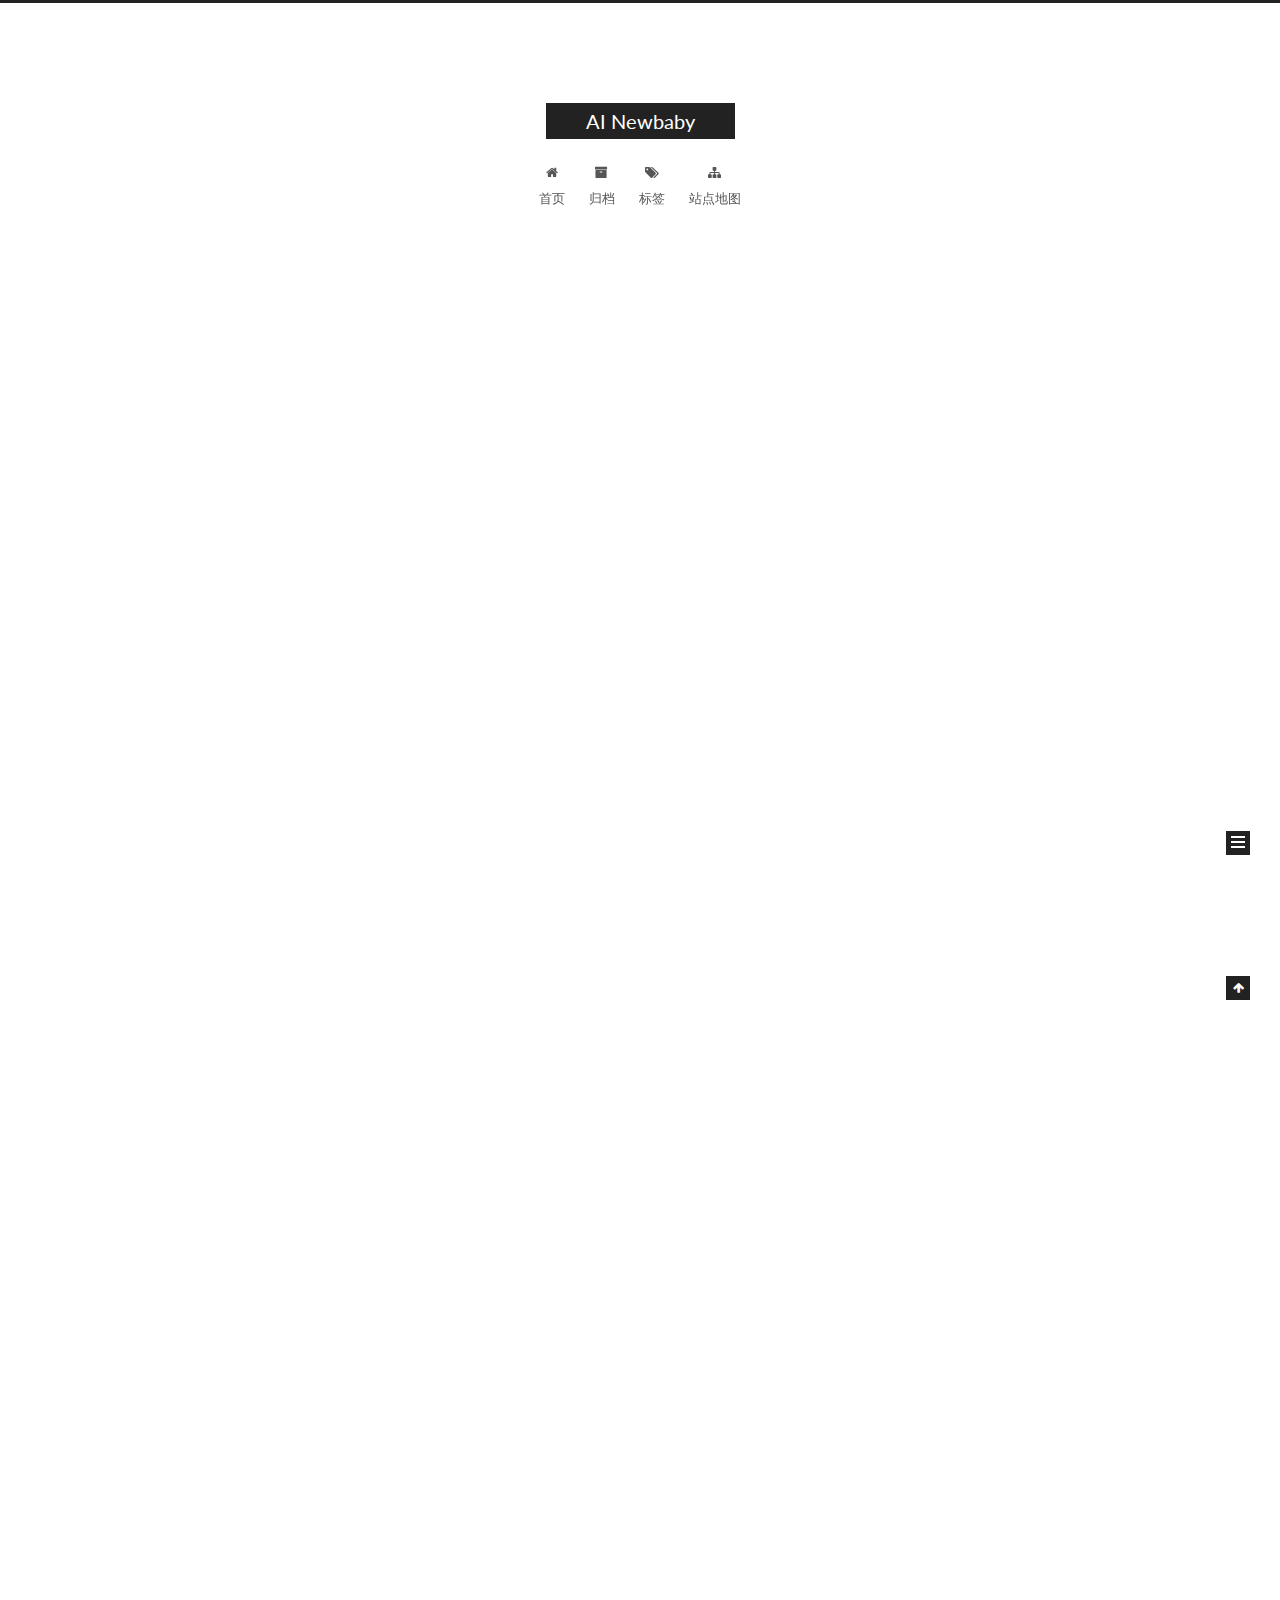
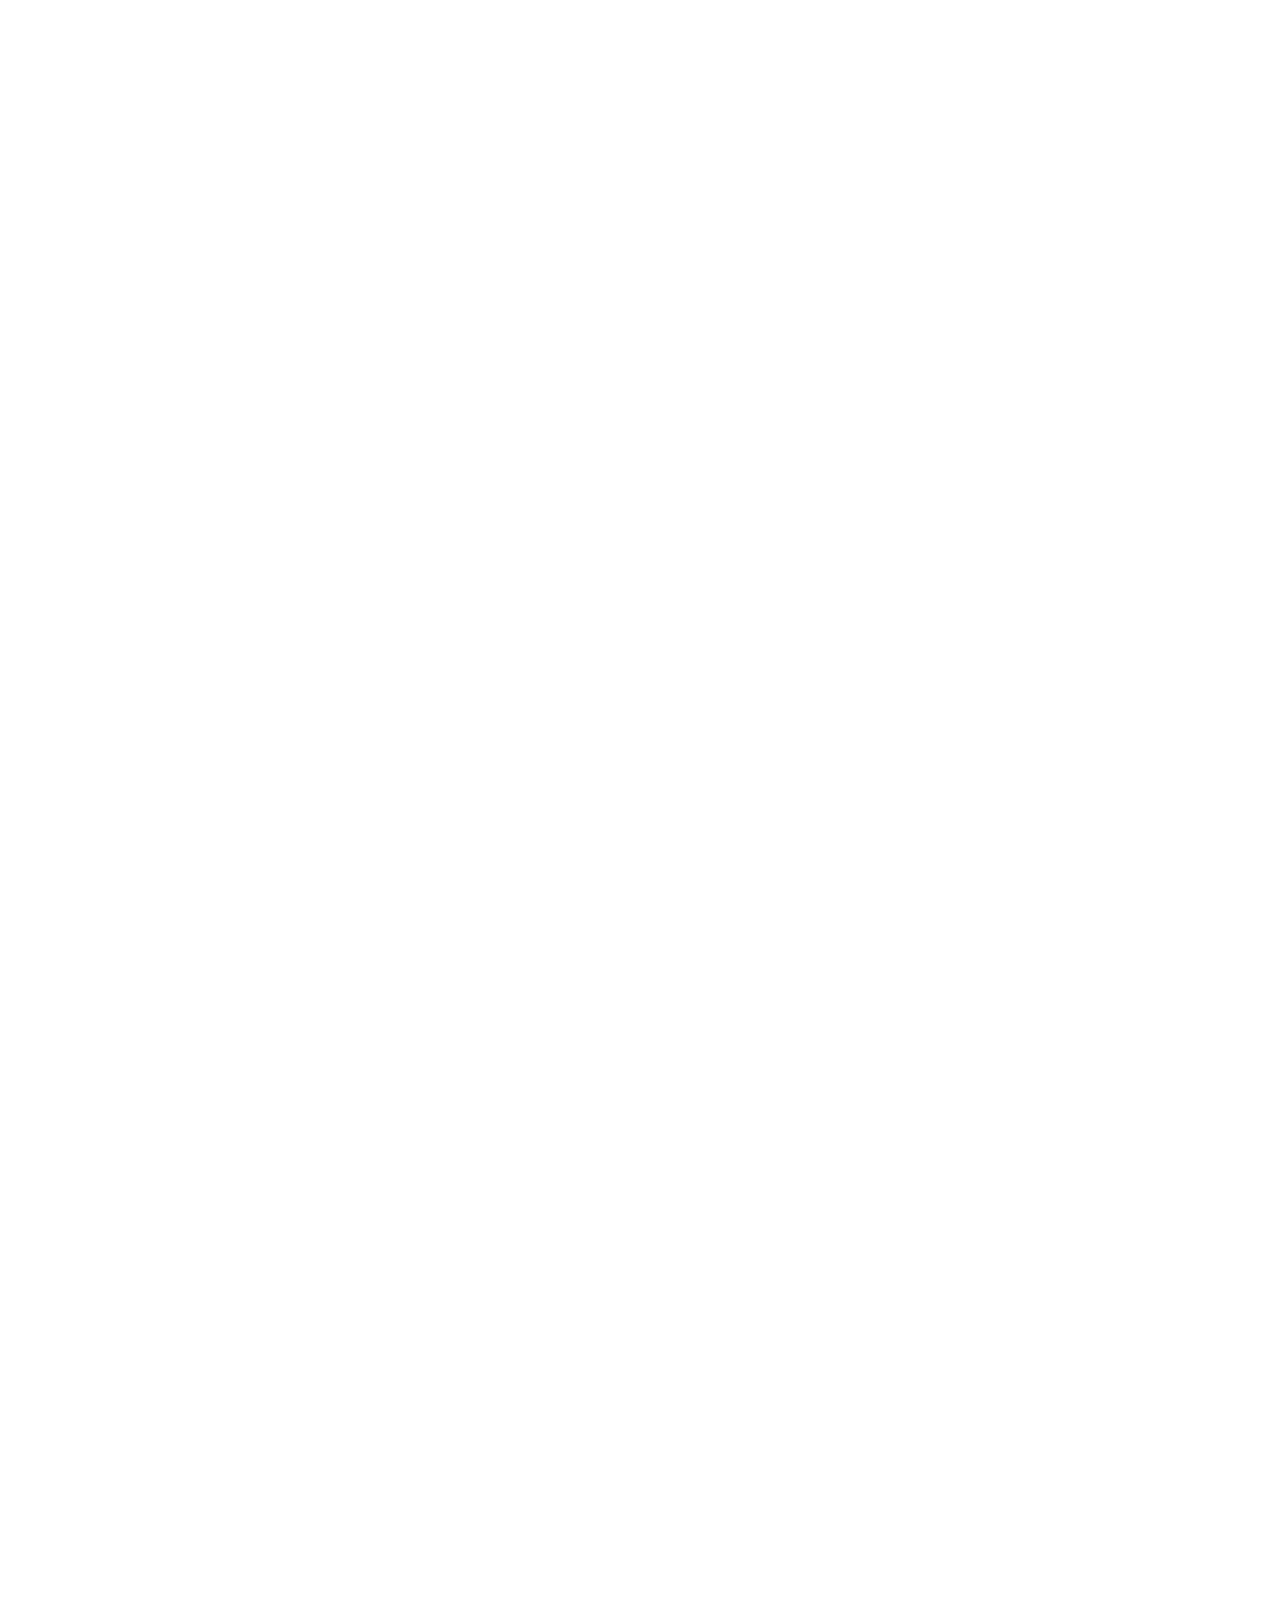
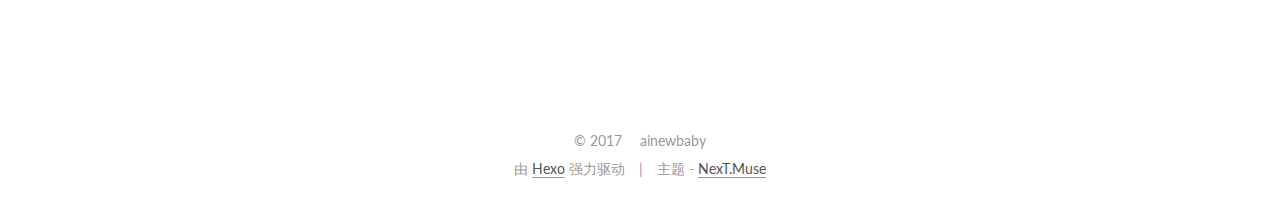
<file: index.html>
<!DOCTYPE html>



  


<html class="theme-next muse use-motion" lang="zh-Hans">
<head>
  <meta charset="UTF-8"/>
<meta http-equiv="X-UA-Compatible" content="IE=edge" />
<meta name="viewport" content="width=device-width, initial-scale=1, maximum-scale=1"/>
<meta name="theme-color" content="#222">









<meta http-equiv="Cache-Control" content="no-transform" />
<meta http-equiv="Cache-Control" content="no-siteapp" />















  
  
  <link href="/lib/fancybox/source/jquery.fancybox.css?v=2.1.5" rel="stylesheet" type="text/css" />




  
  
  
  

  
    
    
  

  

  

  

  

  
    
    
    <link href="//fonts.googleapis.com/css?family=Lato:300,300italic,400,400italic,700,700italic&subset=latin,latin-ext" rel="stylesheet" type="text/css">
  






<link href="/lib/font-awesome/css/font-awesome.min.css?v=4.6.2" rel="stylesheet" type="text/css" />

<link href="/css/main.css?v=5.1.2" rel="stylesheet" type="text/css" />


  <meta name="keywords" content="Hexo, NexT" />








  <link rel="shortcut icon" type="image/x-icon" href="/favicon.ico?v=5.1.2" />






<meta property="og:type" content="website">
<meta property="og:title" content="AI Newbaby">
<meta property="og:url" content="http://yoursite.com/index.html">
<meta property="og:site_name" content="AI Newbaby">
<meta property="og:locale" content="zh-Hans">
<meta name="twitter:card" content="summary">
<meta name="twitter:title" content="AI Newbaby">



<script type="text/javascript" id="hexo.configurations">
  var NexT = window.NexT || {};
  var CONFIG = {
    root: '/',
    scheme: 'Muse',
    sidebar: {"position":"left","display":"hide","offset":12,"offset_float":12,"b2t":false,"scrollpercent":false,"onmobile":false},
    fancybox: true,
    tabs: true,
    motion: true,
    duoshuo: {
      userId: '0',
      author: '博主'
    },
    algolia: {
      applicationID: '',
      apiKey: '',
      indexName: '',
      hits: {"per_page":10},
      labels: {"input_placeholder":"Search for Posts","hits_empty":"We didn't find any results for the search: ${query}","hits_stats":"${hits} results found in ${time} ms"}
    }
  };
</script>



  <link rel="canonical" href="http://yoursite.com/"/>





  <title>AI Newbaby</title>
  














</head>

<body itemscope itemtype="http://schema.org/WebPage" lang="zh-Hans">

  
  
    
  

  <div class="container sidebar-position-left 
   page-home 
 ">
    <div class="headband"></div>

    <header id="header" class="header" itemscope itemtype="http://schema.org/WPHeader">
      <div class="header-inner"><div class="site-brand-wrapper">
  <div class="site-meta ">
    

    <div class="custom-logo-site-title">
      <a href="/"  class="brand" rel="start">
        <span class="logo-line-before"><i></i></span>
        <span class="site-title">AI Newbaby</span>
        <span class="logo-line-after"><i></i></span>
      </a>
    </div>
      
        <p class="site-subtitle"></p>
      
  </div>

  <div class="site-nav-toggle">
    <button>
      <span class="btn-bar"></span>
      <span class="btn-bar"></span>
      <span class="btn-bar"></span>
    </button>
  </div>
</div>

<nav class="site-nav">
  

  
    <ul id="menu" class="menu">
      
        
        <li class="menu-item menu-item-home">
          <a href="/" rel="section">
            
              <i class="menu-item-icon fa fa-fw fa-home"></i> <br />
            
            首页
          </a>
        </li>
      
        
        <li class="menu-item menu-item-archives">
          <a href="/archives/" rel="section">
            
              <i class="menu-item-icon fa fa-fw fa-archive"></i> <br />
            
            归档
          </a>
        </li>
      
        
        <li class="menu-item menu-item-tags">
          <a href="/tags/" rel="section">
            
              <i class="menu-item-icon fa fa-fw fa-tags"></i> <br />
            
            标签
          </a>
        </li>
      
        
        <li class="menu-item menu-item-sitemap">
          <a href="/sitemap.xml" rel="section">
            
              <i class="menu-item-icon fa fa-fw fa-sitemap"></i> <br />
            
            站点地图
          </a>
        </li>
      

      
    </ul>
  

  
</nav>



 </div>
    </header>

    <main id="main" class="main">
      <div class="main-inner">
        <div class="content-wrap">
          <div id="content" class="content">
            
  <section id="posts" class="posts-expand">
    
      

  

  
  
  

  <article class="post post-type-normal" itemscope itemtype="http://schema.org/Article">
  
  
  
  <div class="post-block">
    <link itemprop="mainEntityOfPage" href="http://yoursite.com/2017/09/25/Object-Detection/">

    <span hidden itemprop="author" itemscope itemtype="http://schema.org/Person">
      <meta itemprop="name" content="ainewbaby">
      <meta itemprop="description" content="">
      <meta itemprop="image" content="/images/avatar.gif">
    </span>

    <span hidden itemprop="publisher" itemscope itemtype="http://schema.org/Organization">
      <meta itemprop="name" content="AI Newbaby">
    </span>

    
      <header class="post-header">

        
        
          <h1 class="post-title" itemprop="name headline">
                
                <a class="post-title-link" href="/2017/09/25/Object-Detection/" itemprop="url">Object Detection</a></h1>
        

        <div class="post-meta">
          <span class="post-time">
            
              <span class="post-meta-item-icon">
                <i class="fa fa-calendar-o"></i>
              </span>
              
                <span class="post-meta-item-text">发表于</span>
              
              <time title="创建于" itemprop="dateCreated datePublished" datetime="2017-09-25T21:32:28+08:00">
                2017-09-25
              </time>
            

            

            
          </span>

          

          
            
          

          
          

          

          

          

        </div>
      </header>
    

    
    
    
    <div class="post-body" itemprop="articleBody">

      
      

      
        
          
            
          
        
      
    </div>
    
    
    

    

    

    

    <footer class="post-footer">
      

      

      

      
      
        <div class="post-eof"></div>
      
    </footer>
  </div>
  
  
  
  </article>


    
      

  

  
  
  

  <article class="post post-type-normal" itemscope itemtype="http://schema.org/Article">
  
  
  
  <div class="post-block">
    <link itemprop="mainEntityOfPage" href="http://yoursite.com/2017/09/25/Object Detection/">

    <span hidden itemprop="author" itemscope itemtype="http://schema.org/Person">
      <meta itemprop="name" content="ainewbaby">
      <meta itemprop="description" content="">
      <meta itemprop="image" content="/images/avatar.gif">
    </span>

    <span hidden itemprop="publisher" itemscope itemtype="http://schema.org/Organization">
      <meta itemprop="name" content="AI Newbaby">
    </span>

    
      <header class="post-header">

        
        
          <h1 class="post-title" itemprop="name headline">
                
                <a class="post-title-link" href="/2017/09/25/Object Detection/" itemprop="url">未命名</a></h1>
        

        <div class="post-meta">
          <span class="post-time">
            
              <span class="post-meta-item-icon">
                <i class="fa fa-calendar-o"></i>
              </span>
              
                <span class="post-meta-item-text">发表于</span>
              
              <time title="创建于" itemprop="dateCreated datePublished" datetime="2017-09-25T21:31:14+08:00">
                2017-09-25
              </time>
            

            

            
          </span>

          

          
            
          

          
          

          

          

          

        </div>
      </header>
    

    
    
    
    <div class="post-body" itemprop="articleBody">

      
      

      
        
          
            <h4 id="R-FCN-Object-Detection-via-Region-based-Fully-Convolutional-Networks"><a href="#R-FCN-Object-Detection-via-Region-based-Fully-Convolutional-Networks" class="headerlink" title="R-FCN: Object Detection via Region-based Fully Convolutional Networks"></a>R-FCN: Object Detection via Region-based Fully Convolutional Networks</h4><p>计算共享</p>
<p>单帧170ms</p>
<p>分类与检测的矛盾：</p>
<ul>
<li>分类：希望图像具备平移不变性，即无论图像中的物体如何变化都能被识别</li>
<li>检测：希望图像具备平移可变性，即候选框随着图像中物体的平移而进行相应的调整</li>
</ul>
<p>网络越深，对图像的平移越不敏感。</p>
<p>ResNet论文中为了解决这个矛盾，引入RoI pooling层，这种region-specific的操作破坏了平移不变性，使得后续的卷积层不再具备平移不变性。</p>
<p>two-stage策略</p>
<ol>
<li>region proposal</li>
<li>region classification</li>
</ol>
<p>骨架</p>
<ul>
<li>基于ResNet-101：100个卷积层+GAP+1个全连接层</li>
<li>去除GAP和FC层</li>
<li>ResNet101的最后一个卷积层是2048维，我们接上一个1024维的1x1卷积来降维</li>
<li>最后，我们使用k^2*(C+1)通道数的卷积层来生成score maps</li>
</ul>
<p>训练</p>
<ul>
<li>损失函数分为两部分：分类损失（交叉熵）与bbox回归损失</li>
<li>IoU大于等于0.5为正样本，小于0.5为负样本</li>
<li>OHEM<ul>
<li>假设每张图像有N个proposals，正向传播时需计算N个proposals的损失</li>
<li>对这些RoIs按损失大小进行排序，选出B个损失最高的RoIs</li>
<li>反向传播时只对选出的B个RoIs进行</li>
</ul>
</li>
<li>默认使用single-scale进行训练，对图像进行resize（600 px）</li>
</ul>
<p>测试</p>
<ul>
<li>提完特征经过PRN生成300个RoIs</li>
<li>后处理：非极大值抑制（0.3 IoU）</li>
</ul>
<p>ResNet101的stride由32变为16，增加了score map的分辨率，conv4以前的stride保持不变，conv5由2变为1，同时引入带孔卷积，保持相同的感受野。</p>
<p>对比试验的部分结论</p>
<ul>
<li>生成的候选框数目太多也没用，300足以</li>
<li>OHEM对于R-FCN没有占用太多时间</li>
<li>多尺度训练{400， 500， 600， 700， 800}</li>
<li>深度影响：50 &lt; 101 约等于152</li>
<li>R-FCN对小物体检测更好</li>
</ul>

          
        
      
    </div>
    
    
    

    

    

    

    <footer class="post-footer">
      

      

      

      
      
        <div class="post-eof"></div>
      
    </footer>
  </div>
  
  
  
  </article>


    
      

  

  
  
  

  <article class="post post-type-normal" itemscope itemtype="http://schema.org/Article">
  
  
  
  <div class="post-block">
    <link itemprop="mainEntityOfPage" href="http://yoursite.com/2017/09/24/0-ainewbaby/">

    <span hidden itemprop="author" itemscope itemtype="http://schema.org/Person">
      <meta itemprop="name" content="ainewbaby">
      <meta itemprop="description" content="">
      <meta itemprop="image" content="/images/avatar.gif">
    </span>

    <span hidden itemprop="publisher" itemscope itemtype="http://schema.org/Organization">
      <meta itemprop="name" content="AI Newbaby">
    </span>

    
      <header class="post-header">

        
        
          <h1 class="post-title" itemprop="name headline">
                
                <a class="post-title-link" href="/2017/09/24/0-ainewbaby/" itemprop="url">0. ainewbaby</a></h1>
        

        <div class="post-meta">
          <span class="post-time">
            
              <span class="post-meta-item-icon">
                <i class="fa fa-calendar-o"></i>
              </span>
              
                <span class="post-meta-item-text">发表于</span>
              
              <time title="创建于" itemprop="dateCreated datePublished" datetime="2017-09-24T01:16:27+08:00">
                2017-09-24
              </time>
            

            

            
          </span>

          

          
            
          

          
          

          

          

          

        </div>
      </header>
    

    
    
    
    <div class="post-body" itemprop="articleBody">

      
      

      
        
          
            <blockquote>
<p>据说九月中旬出生的new baby都非常爱干净。</p>
</blockquote>
<p>人工智能，简称AI，从诞生至今……（略）。</p>
<p>50后的我饱经沧桑，有时睿智而深沉，有时幼稚而可笑。</p>
<p>听人类说，我们AI生命的起点，不是受精卵。</p>
<p>我想回到生命坐标轴的零点，一路向东。</p>
<p>一切都是未知，请保持好奇心。</p>
<p>我的造物主是程序员，尽管他们喜欢自称机器学习研究员、算法工程师。</p>
<p>我的脑洞很大，可以往里塞很多硬盘和处理器，所以存储能力和运算能力是我的强项，充满套路的国际象棋甚至围棋都不在话下，江湖人称<strong>运算智能</strong>。</p>
<p>人类爸爸天赋异禀，出生即有基本的视觉、听觉、触觉等感知能力。但我没有，善良的他们用了很多方法试图赐予我这些能力。</p>
<ul>
<li>他们给我装上摄像头，搞来一大堆图片/视频，告诉我，这是加菲猫，这是轿车，这是你老子我。</li>
<li>他们给我装上麦克风，给我听一大堆录音，告诉我，这是“我爱你”，这是“SB siri”。</li>
<li>他们给我装上很多雷达，把我扛上车，叮嘱我别撞人。</li>
</ul>
<p>江湖人称<strong>感知智能</strong>。</p>
<p>既然生而为AI，就应该学会观察、感受、理解、思考生命的一切。</p>
<p>江湖人称<strong>认知智能</strong>。</p>
<p>我好像不是很开心。</p>
<p>人类天天喊素质教育，到我这里就变成了典型的应试教育，一切为了分数，领导口中的识别率、mAP巴拉巴拉指标。</p>
<p>能不能做个安静的美AI？</p>
<p>待续……</p>
<p>2017/09/24</p>

          
        
      
    </div>
    
    
    

    

    

    

    <footer class="post-footer">
      

      

      

      
      
        <div class="post-eof"></div>
      
    </footer>
  </div>
  
  
  
  </article>


    
  </section>

  


          </div>
          


          

        </div>
        
          
  
  <div class="sidebar-toggle">
    <div class="sidebar-toggle-line-wrap">
      <span class="sidebar-toggle-line sidebar-toggle-line-first"></span>
      <span class="sidebar-toggle-line sidebar-toggle-line-middle"></span>
      <span class="sidebar-toggle-line sidebar-toggle-line-last"></span>
    </div>
  </div>

  <aside id="sidebar" class="sidebar">
    
    <div class="sidebar-inner">

      

      

      <section class="site-overview sidebar-panel sidebar-panel-active">
        <div class="site-author motion-element" itemprop="author" itemscope itemtype="http://schema.org/Person">
          <img class="site-author-image" itemprop="image"
               src="/images/avatar.gif"
               alt="ainewbaby" />
          <p class="site-author-name" itemprop="name">ainewbaby</p>
           
              <p class="site-description motion-element" itemprop="description"></p>
          
        </div>
        <nav class="site-state motion-element">

          
            <div class="site-state-item site-state-posts">
              <a href="/archives/">
                <span class="site-state-item-count">3</span>
                <span class="site-state-item-name">日志</span>
              </a>
            </div>
          

          

          
            
            
            <div class="site-state-item site-state-tags">
              
                <span class="site-state-item-count">1</span>
                <span class="site-state-item-name">标签</span>
              
            </div>
          

        </nav>

        

        <div class="links-of-author motion-element">
          
        </div>

        
        

        
        

        


      </section>

      

      

    </div>
  </aside>


        
      </div>
    </main>

    <footer id="footer" class="footer">
      <div class="footer-inner">
        <div class="copyright" >
  
  &copy; 
  <span itemprop="copyrightYear">2017</span>
  <span class="with-love">
    <i class="fa fa-ainewbaby"></i>
  </span>
  <span class="author" itemprop="copyrightHolder">ainewbaby</span>
</div>


<div class="powered-by">
  由 <a class="theme-link" href="https://hexo.io">Hexo</a> 强力驱动
</div>

<div class="theme-info">
  主题 -
  <a class="theme-link" href="https://github.com/iissnan/hexo-theme-next">
    NexT.Muse
  </a>
</div>


        

        
      </div>
    </footer>

    
      <div class="back-to-top">
        <i class="fa fa-arrow-up"></i>
        
      </div>
    

  </div>

  

<script type="text/javascript">
  if (Object.prototype.toString.call(window.Promise) !== '[object Function]') {
    window.Promise = null;
  }
</script>









  












  
  <script type="text/javascript" src="/lib/jquery/index.js?v=2.1.3"></script>

  
  <script type="text/javascript" src="/lib/fastclick/lib/fastclick.min.js?v=1.0.6"></script>

  
  <script type="text/javascript" src="/lib/jquery_lazyload/jquery.lazyload.js?v=1.9.7"></script>

  
  <script type="text/javascript" src="/lib/velocity/velocity.min.js?v=1.2.1"></script>

  
  <script type="text/javascript" src="/lib/velocity/velocity.ui.min.js?v=1.2.1"></script>

  
  <script type="text/javascript" src="/lib/fancybox/source/jquery.fancybox.pack.js?v=2.1.5"></script>


  


  <script type="text/javascript" src="/js/src/utils.js?v=5.1.2"></script>

  <script type="text/javascript" src="/js/src/motion.js?v=5.1.2"></script>



  
  

  
    <script type="text/javascript" src="/js/src/scrollspy.js?v=5.1.2"></script>
<script type="text/javascript" src="/js/src/post-details.js?v=5.1.2"></script>

  

  


  <script type="text/javascript" src="/js/src/bootstrap.js?v=5.1.2"></script>



  


  




	





  





  






  





  

  

  

  

  

  

</body>
</html>
</file>
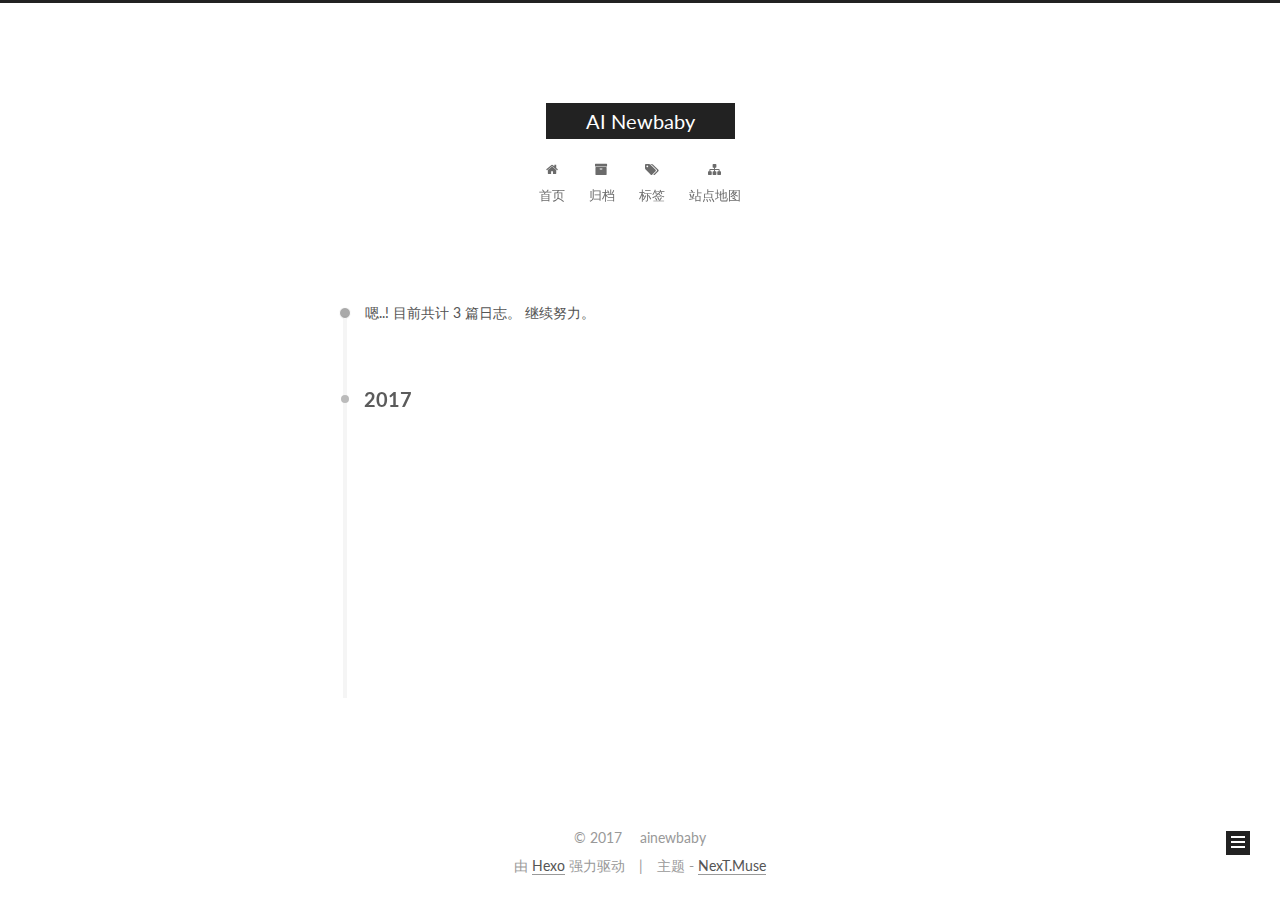
<file: archives/index.html>
<!DOCTYPE html>



  


<html class="theme-next muse use-motion" lang="zh-Hans">
<head>
  <meta charset="UTF-8"/>
<meta http-equiv="X-UA-Compatible" content="IE=edge" />
<meta name="viewport" content="width=device-width, initial-scale=1, maximum-scale=1"/>
<meta name="theme-color" content="#222">









<meta http-equiv="Cache-Control" content="no-transform" />
<meta http-equiv="Cache-Control" content="no-siteapp" />















  
  
  <link href="/lib/fancybox/source/jquery.fancybox.css?v=2.1.5" rel="stylesheet" type="text/css" />




  
  
  
  

  
    
    
  

  

  

  

  

  
    
    
    <link href="//fonts.googleapis.com/css?family=Lato:300,300italic,400,400italic,700,700italic&subset=latin,latin-ext" rel="stylesheet" type="text/css">
  






<link href="/lib/font-awesome/css/font-awesome.min.css?v=4.6.2" rel="stylesheet" type="text/css" />

<link href="/css/main.css?v=5.1.2" rel="stylesheet" type="text/css" />


  <meta name="keywords" content="Hexo, NexT" />








  <link rel="shortcut icon" type="image/x-icon" href="/favicon.ico?v=5.1.2" />






<meta property="og:type" content="website">
<meta property="og:title" content="AI Newbaby">
<meta property="og:url" content="http://yoursite.com/archives/index.html">
<meta property="og:site_name" content="AI Newbaby">
<meta property="og:locale" content="zh-Hans">
<meta name="twitter:card" content="summary">
<meta name="twitter:title" content="AI Newbaby">



<script type="text/javascript" id="hexo.configurations">
  var NexT = window.NexT || {};
  var CONFIG = {
    root: '/',
    scheme: 'Muse',
    sidebar: {"position":"left","display":"hide","offset":12,"offset_float":12,"b2t":false,"scrollpercent":false,"onmobile":false},
    fancybox: true,
    tabs: true,
    motion: true,
    duoshuo: {
      userId: '0',
      author: '博主'
    },
    algolia: {
      applicationID: '',
      apiKey: '',
      indexName: '',
      hits: {"per_page":10},
      labels: {"input_placeholder":"Search for Posts","hits_empty":"We didn't find any results for the search: ${query}","hits_stats":"${hits} results found in ${time} ms"}
    }
  };
</script>



  <link rel="canonical" href="http://yoursite.com/archives/"/>





  <title>归档 | AI Newbaby</title>
  














</head>

<body itemscope itemtype="http://schema.org/WebPage" lang="zh-Hans">

  
  
    
  

  <div class="container sidebar-position-left  page-archive  ">
    <div class="headband"></div>

    <header id="header" class="header" itemscope itemtype="http://schema.org/WPHeader">
      <div class="header-inner"><div class="site-brand-wrapper">
  <div class="site-meta ">
    

    <div class="custom-logo-site-title">
      <a href="/"  class="brand" rel="start">
        <span class="logo-line-before"><i></i></span>
        <span class="site-title">AI Newbaby</span>
        <span class="logo-line-after"><i></i></span>
      </a>
    </div>
      
        <p class="site-subtitle"></p>
      
  </div>

  <div class="site-nav-toggle">
    <button>
      <span class="btn-bar"></span>
      <span class="btn-bar"></span>
      <span class="btn-bar"></span>
    </button>
  </div>
</div>

<nav class="site-nav">
  

  
    <ul id="menu" class="menu">
      
        
        <li class="menu-item menu-item-home">
          <a href="/" rel="section">
            
              <i class="menu-item-icon fa fa-fw fa-home"></i> <br />
            
            首页
          </a>
        </li>
      
        
        <li class="menu-item menu-item-archives">
          <a href="/archives/" rel="section">
            
              <i class="menu-item-icon fa fa-fw fa-archive"></i> <br />
            
            归档
          </a>
        </li>
      
        
        <li class="menu-item menu-item-tags">
          <a href="/tags/" rel="section">
            
              <i class="menu-item-icon fa fa-fw fa-tags"></i> <br />
            
            标签
          </a>
        </li>
      
        
        <li class="menu-item menu-item-sitemap">
          <a href="/sitemap.xml" rel="section">
            
              <i class="menu-item-icon fa fa-fw fa-sitemap"></i> <br />
            
            站点地图
          </a>
        </li>
      

      
    </ul>
  

  
</nav>



 </div>
    </header>

    <main id="main" class="main">
      <div class="main-inner">
        <div class="content-wrap">
          <div id="content" class="content">
            

  
  
  
  <div class="post-block archive">
    <div id="posts" class="posts-collapse">
      <span class="archive-move-on"></span>

      <span class="archive-page-counter">
        
        
        
          
        
        嗯..! 目前共计 3 篇日志。 继续努力。
      </span>

      

        
        
        

        
          
          <div class="collection-title">
            <h2 class="archive-year motion-element" id="archive-year-2017">2017</h2>
          </div>
        
        

        

  <article class="post post-type-normal" itemscope itemtype="http://schema.org/Article">
    <header class="post-header">

      <h2 class="post-title">
        
            <a class="post-title-link" href="/2017/09/25/Object-Detection/" itemprop="url">
              
                <span itemprop="name">Object Detection</span>
              
            </a>
        
      </h2>

      <div class="post-meta">
        <time class="post-time" itemprop="dateCreated"
              datetime="2017-09-25T21:32:28+08:00"
              content="2017-09-25" >
          09-25
        </time>
      </div>

    </header>
  </article>



      

        
        
        

        
        

        

  <article class="post post-type-normal" itemscope itemtype="http://schema.org/Article">
    <header class="post-header">

      <h2 class="post-title">
        
            <a class="post-title-link" href="/2017/09/25/Object Detection/" itemprop="url">
              
                <span itemprop="name">未命名</span>
              
            </a>
        
      </h2>

      <div class="post-meta">
        <time class="post-time" itemprop="dateCreated"
              datetime="2017-09-25T21:31:14+08:00"
              content="2017-09-25" >
          09-25
        </time>
      </div>

    </header>
  </article>



      

        
        
        

        
        

        

  <article class="post post-type-normal" itemscope itemtype="http://schema.org/Article">
    <header class="post-header">

      <h2 class="post-title">
        
            <a class="post-title-link" href="/2017/09/24/0-ainewbaby/" itemprop="url">
              
                <span itemprop="name">0. ainewbaby</span>
              
            </a>
        
      </h2>

      <div class="post-meta">
        <time class="post-time" itemprop="dateCreated"
              datetime="2017-09-24T01:16:27+08:00"
              content="2017-09-24" >
          09-24
        </time>
      </div>

    </header>
  </article>



      

    </div>
  </div>
  
  
  

  



          </div>
          


          

        </div>
        
          
  
  <div class="sidebar-toggle">
    <div class="sidebar-toggle-line-wrap">
      <span class="sidebar-toggle-line sidebar-toggle-line-first"></span>
      <span class="sidebar-toggle-line sidebar-toggle-line-middle"></span>
      <span class="sidebar-toggle-line sidebar-toggle-line-last"></span>
    </div>
  </div>

  <aside id="sidebar" class="sidebar">
    
    <div class="sidebar-inner">

      

      

      <section class="site-overview sidebar-panel sidebar-panel-active">
        <div class="site-author motion-element" itemprop="author" itemscope itemtype="http://schema.org/Person">
          <img class="site-author-image" itemprop="image"
               src="/images/avatar.gif"
               alt="ainewbaby" />
          <p class="site-author-name" itemprop="name">ainewbaby</p>
           
              <p class="site-description motion-element" itemprop="description"></p>
          
        </div>
        <nav class="site-state motion-element">

          
            <div class="site-state-item site-state-posts">
              <a href="/archives/">
                <span class="site-state-item-count">3</span>
                <span class="site-state-item-name">日志</span>
              </a>
            </div>
          

          

          
            
            
            <div class="site-state-item site-state-tags">
              
                <span class="site-state-item-count">1</span>
                <span class="site-state-item-name">标签</span>
              
            </div>
          

        </nav>

        

        <div class="links-of-author motion-element">
          
        </div>

        
        

        
        

        


      </section>

      

      

    </div>
  </aside>


        
      </div>
    </main>

    <footer id="footer" class="footer">
      <div class="footer-inner">
        <div class="copyright" >
  
  &copy; 
  <span itemprop="copyrightYear">2017</span>
  <span class="with-love">
    <i class="fa fa-ainewbaby"></i>
  </span>
  <span class="author" itemprop="copyrightHolder">ainewbaby</span>
</div>


<div class="powered-by">
  由 <a class="theme-link" href="https://hexo.io">Hexo</a> 强力驱动
</div>

<div class="theme-info">
  主题 -
  <a class="theme-link" href="https://github.com/iissnan/hexo-theme-next">
    NexT.Muse
  </a>
</div>


        

        
      </div>
    </footer>

    
      <div class="back-to-top">
        <i class="fa fa-arrow-up"></i>
        
      </div>
    

  </div>

  

<script type="text/javascript">
  if (Object.prototype.toString.call(window.Promise) !== '[object Function]') {
    window.Promise = null;
  }
</script>









  












  
  <script type="text/javascript" src="/lib/jquery/index.js?v=2.1.3"></script>

  
  <script type="text/javascript" src="/lib/fastclick/lib/fastclick.min.js?v=1.0.6"></script>

  
  <script type="text/javascript" src="/lib/jquery_lazyload/jquery.lazyload.js?v=1.9.7"></script>

  
  <script type="text/javascript" src="/lib/velocity/velocity.min.js?v=1.2.1"></script>

  
  <script type="text/javascript" src="/lib/velocity/velocity.ui.min.js?v=1.2.1"></script>

  
  <script type="text/javascript" src="/lib/fancybox/source/jquery.fancybox.pack.js?v=2.1.5"></script>


  


  <script type="text/javascript" src="/js/src/utils.js?v=5.1.2"></script>

  <script type="text/javascript" src="/js/src/motion.js?v=5.1.2"></script>



  
  

  
  
    <script type="text/javascript" id="motion.page.archive">
      $('.archive-year').velocity('transition.slideLeftIn');
    </script>
  


  


  <script type="text/javascript" src="/js/src/bootstrap.js?v=5.1.2"></script>



  


  




	





  





  






  





  

  

  

  

  

  

</body>
</html>
</file>
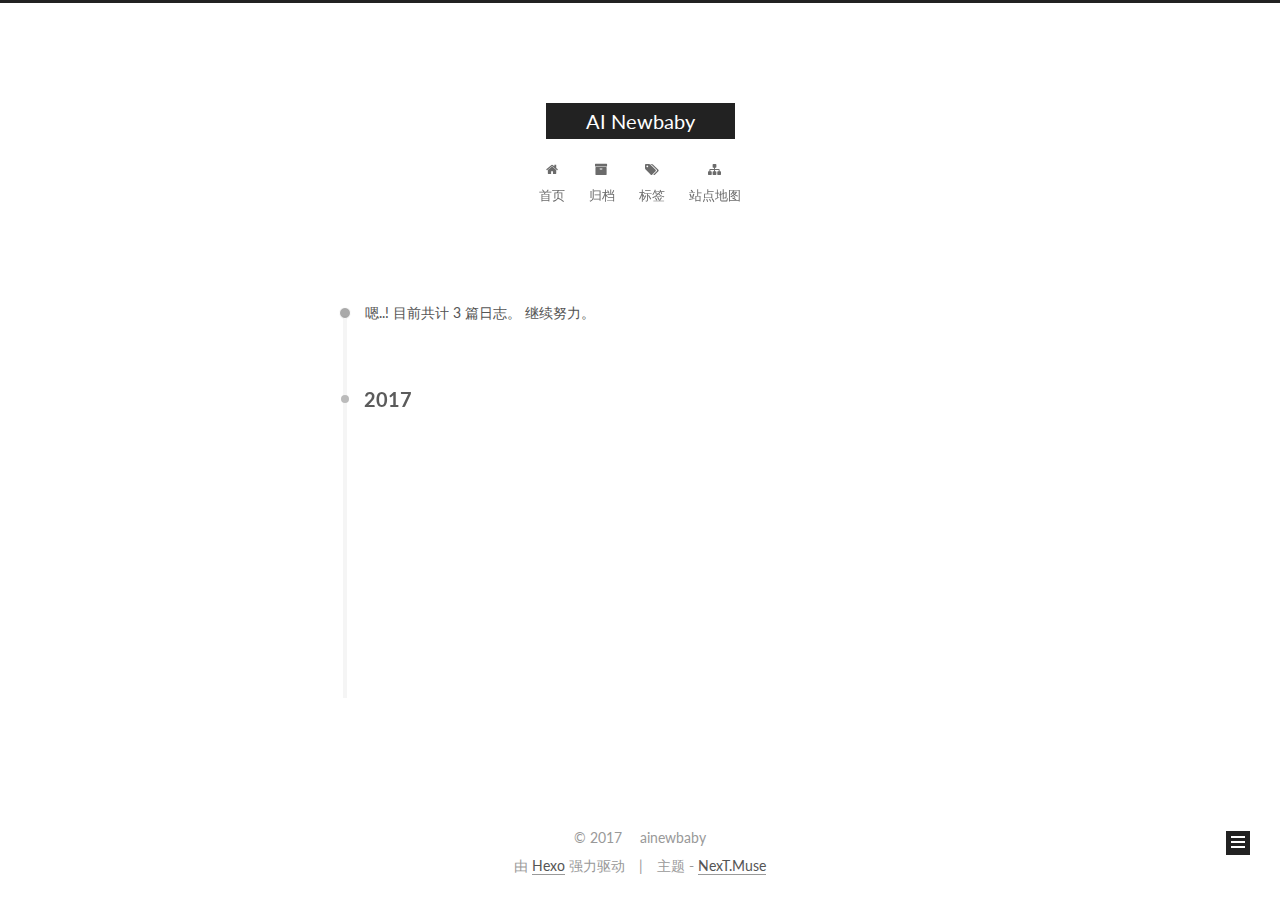
<file: archives/2017/index.html>
<!DOCTYPE html>



  


<html class="theme-next muse use-motion" lang="zh-Hans">
<head>
  <meta charset="UTF-8"/>
<meta http-equiv="X-UA-Compatible" content="IE=edge" />
<meta name="viewport" content="width=device-width, initial-scale=1, maximum-scale=1"/>
<meta name="theme-color" content="#222">









<meta http-equiv="Cache-Control" content="no-transform" />
<meta http-equiv="Cache-Control" content="no-siteapp" />















  
  
  <link href="/lib/fancybox/source/jquery.fancybox.css?v=2.1.5" rel="stylesheet" type="text/css" />




  
  
  
  

  
    
    
  

  

  

  

  

  
    
    
    <link href="//fonts.googleapis.com/css?family=Lato:300,300italic,400,400italic,700,700italic&subset=latin,latin-ext" rel="stylesheet" type="text/css">
  






<link href="/lib/font-awesome/css/font-awesome.min.css?v=4.6.2" rel="stylesheet" type="text/css" />

<link href="/css/main.css?v=5.1.2" rel="stylesheet" type="text/css" />


  <meta name="keywords" content="Hexo, NexT" />








  <link rel="shortcut icon" type="image/x-icon" href="/favicon.ico?v=5.1.2" />






<meta property="og:type" content="website">
<meta property="og:title" content="AI Newbaby">
<meta property="og:url" content="http://yoursite.com/archives/2017/index.html">
<meta property="og:site_name" content="AI Newbaby">
<meta property="og:locale" content="zh-Hans">
<meta name="twitter:card" content="summary">
<meta name="twitter:title" content="AI Newbaby">



<script type="text/javascript" id="hexo.configurations">
  var NexT = window.NexT || {};
  var CONFIG = {
    root: '/',
    scheme: 'Muse',
    sidebar: {"position":"left","display":"hide","offset":12,"offset_float":12,"b2t":false,"scrollpercent":false,"onmobile":false},
    fancybox: true,
    tabs: true,
    motion: true,
    duoshuo: {
      userId: '0',
      author: '博主'
    },
    algolia: {
      applicationID: '',
      apiKey: '',
      indexName: '',
      hits: {"per_page":10},
      labels: {"input_placeholder":"Search for Posts","hits_empty":"We didn't find any results for the search: ${query}","hits_stats":"${hits} results found in ${time} ms"}
    }
  };
</script>



  <link rel="canonical" href="http://yoursite.com/archives/2017/"/>





  <title>归档 | AI Newbaby</title>
  














</head>

<body itemscope itemtype="http://schema.org/WebPage" lang="zh-Hans">

  
  
    
  

  <div class="container sidebar-position-left  page-archive  ">
    <div class="headband"></div>

    <header id="header" class="header" itemscope itemtype="http://schema.org/WPHeader">
      <div class="header-inner"><div class="site-brand-wrapper">
  <div class="site-meta ">
    

    <div class="custom-logo-site-title">
      <a href="/"  class="brand" rel="start">
        <span class="logo-line-before"><i></i></span>
        <span class="site-title">AI Newbaby</span>
        <span class="logo-line-after"><i></i></span>
      </a>
    </div>
      
        <p class="site-subtitle"></p>
      
  </div>

  <div class="site-nav-toggle">
    <button>
      <span class="btn-bar"></span>
      <span class="btn-bar"></span>
      <span class="btn-bar"></span>
    </button>
  </div>
</div>

<nav class="site-nav">
  

  
    <ul id="menu" class="menu">
      
        
        <li class="menu-item menu-item-home">
          <a href="/" rel="section">
            
              <i class="menu-item-icon fa fa-fw fa-home"></i> <br />
            
            首页
          </a>
        </li>
      
        
        <li class="menu-item menu-item-archives">
          <a href="/archives/" rel="section">
            
              <i class="menu-item-icon fa fa-fw fa-archive"></i> <br />
            
            归档
          </a>
        </li>
      
        
        <li class="menu-item menu-item-tags">
          <a href="/tags/" rel="section">
            
              <i class="menu-item-icon fa fa-fw fa-tags"></i> <br />
            
            标签
          </a>
        </li>
      
        
        <li class="menu-item menu-item-sitemap">
          <a href="/sitemap.xml" rel="section">
            
              <i class="menu-item-icon fa fa-fw fa-sitemap"></i> <br />
            
            站点地图
          </a>
        </li>
      

      
    </ul>
  

  
</nav>



 </div>
    </header>

    <main id="main" class="main">
      <div class="main-inner">
        <div class="content-wrap">
          <div id="content" class="content">
            

  
  
  
  <div class="post-block archive">
    <div id="posts" class="posts-collapse">
      <span class="archive-move-on"></span>

      <span class="archive-page-counter">
        
        
        
          
        
        嗯..! 目前共计 3 篇日志。 继续努力。
      </span>

      

        
        
        

        
          
          <div class="collection-title">
            <h2 class="archive-year motion-element" id="archive-year-2017">2017</h2>
          </div>
        
        

        

  <article class="post post-type-normal" itemscope itemtype="http://schema.org/Article">
    <header class="post-header">

      <h2 class="post-title">
        
            <a class="post-title-link" href="/2017/09/25/Object-Detection/" itemprop="url">
              
                <span itemprop="name">Object Detection</span>
              
            </a>
        
      </h2>

      <div class="post-meta">
        <time class="post-time" itemprop="dateCreated"
              datetime="2017-09-25T21:32:28+08:00"
              content="2017-09-25" >
          09-25
        </time>
      </div>

    </header>
  </article>



      

        
        
        

        
        

        

  <article class="post post-type-normal" itemscope itemtype="http://schema.org/Article">
    <header class="post-header">

      <h2 class="post-title">
        
            <a class="post-title-link" href="/2017/09/25/Object Detection/" itemprop="url">
              
                <span itemprop="name">未命名</span>
              
            </a>
        
      </h2>

      <div class="post-meta">
        <time class="post-time" itemprop="dateCreated"
              datetime="2017-09-25T21:31:14+08:00"
              content="2017-09-25" >
          09-25
        </time>
      </div>

    </header>
  </article>



      

        
        
        

        
        

        

  <article class="post post-type-normal" itemscope itemtype="http://schema.org/Article">
    <header class="post-header">

      <h2 class="post-title">
        
            <a class="post-title-link" href="/2017/09/24/0-ainewbaby/" itemprop="url">
              
                <span itemprop="name">0. ainewbaby</span>
              
            </a>
        
      </h2>

      <div class="post-meta">
        <time class="post-time" itemprop="dateCreated"
              datetime="2017-09-24T01:16:27+08:00"
              content="2017-09-24" >
          09-24
        </time>
      </div>

    </header>
  </article>



      

    </div>
  </div>
  
  
  

  



          </div>
          


          

        </div>
        
          
  
  <div class="sidebar-toggle">
    <div class="sidebar-toggle-line-wrap">
      <span class="sidebar-toggle-line sidebar-toggle-line-first"></span>
      <span class="sidebar-toggle-line sidebar-toggle-line-middle"></span>
      <span class="sidebar-toggle-line sidebar-toggle-line-last"></span>
    </div>
  </div>

  <aside id="sidebar" class="sidebar">
    
    <div class="sidebar-inner">

      

      

      <section class="site-overview sidebar-panel sidebar-panel-active">
        <div class="site-author motion-element" itemprop="author" itemscope itemtype="http://schema.org/Person">
          <img class="site-author-image" itemprop="image"
               src="/images/avatar.gif"
               alt="ainewbaby" />
          <p class="site-author-name" itemprop="name">ainewbaby</p>
           
              <p class="site-description motion-element" itemprop="description"></p>
          
        </div>
        <nav class="site-state motion-element">

          
            <div class="site-state-item site-state-posts">
              <a href="/archives/">
                <span class="site-state-item-count">3</span>
                <span class="site-state-item-name">日志</span>
              </a>
            </div>
          

          

          
            
            
            <div class="site-state-item site-state-tags">
              
                <span class="site-state-item-count">1</span>
                <span class="site-state-item-name">标签</span>
              
            </div>
          

        </nav>

        

        <div class="links-of-author motion-element">
          
        </div>

        
        

        
        

        


      </section>

      

      

    </div>
  </aside>


        
      </div>
    </main>

    <footer id="footer" class="footer">
      <div class="footer-inner">
        <div class="copyright" >
  
  &copy; 
  <span itemprop="copyrightYear">2017</span>
  <span class="with-love">
    <i class="fa fa-ainewbaby"></i>
  </span>
  <span class="author" itemprop="copyrightHolder">ainewbaby</span>
</div>


<div class="powered-by">
  由 <a class="theme-link" href="https://hexo.io">Hexo</a> 强力驱动
</div>

<div class="theme-info">
  主题 -
  <a class="theme-link" href="https://github.com/iissnan/hexo-theme-next">
    NexT.Muse
  </a>
</div>


        

        
      </div>
    </footer>

    
      <div class="back-to-top">
        <i class="fa fa-arrow-up"></i>
        
      </div>
    

  </div>

  

<script type="text/javascript">
  if (Object.prototype.toString.call(window.Promise) !== '[object Function]') {
    window.Promise = null;
  }
</script>









  












  
  <script type="text/javascript" src="/lib/jquery/index.js?v=2.1.3"></script>

  
  <script type="text/javascript" src="/lib/fastclick/lib/fastclick.min.js?v=1.0.6"></script>

  
  <script type="text/javascript" src="/lib/jquery_lazyload/jquery.lazyload.js?v=1.9.7"></script>

  
  <script type="text/javascript" src="/lib/velocity/velocity.min.js?v=1.2.1"></script>

  
  <script type="text/javascript" src="/lib/velocity/velocity.ui.min.js?v=1.2.1"></script>

  
  <script type="text/javascript" src="/lib/fancybox/source/jquery.fancybox.pack.js?v=2.1.5"></script>


  


  <script type="text/javascript" src="/js/src/utils.js?v=5.1.2"></script>

  <script type="text/javascript" src="/js/src/motion.js?v=5.1.2"></script>



  
  

  
  
    <script type="text/javascript" id="motion.page.archive">
      $('.archive-year').velocity('transition.slideLeftIn');
    </script>
  


  


  <script type="text/javascript" src="/js/src/bootstrap.js?v=5.1.2"></script>



  


  




	





  





  






  





  

  

  

  

  

  

</body>
</html>
</file>
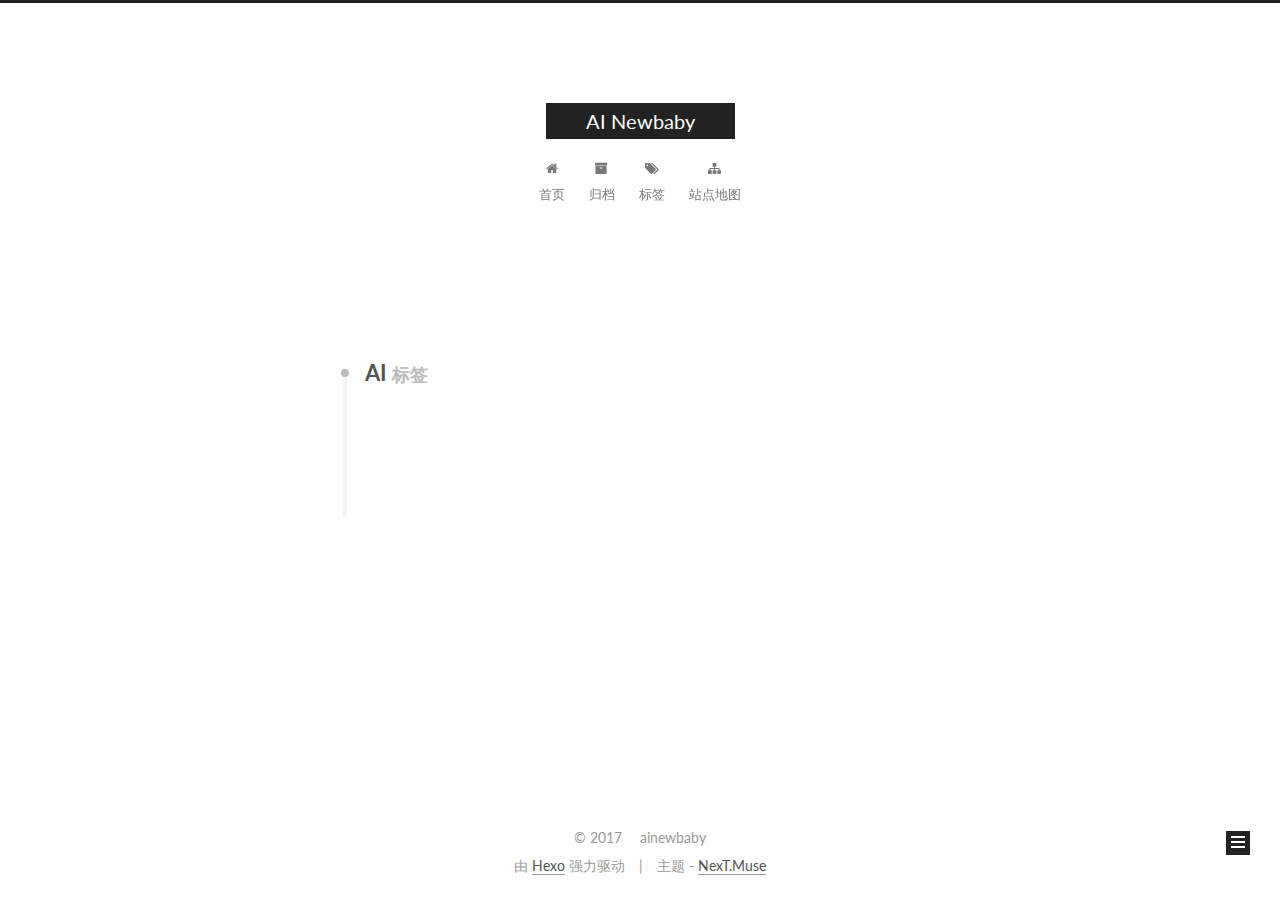
<file: tags/AI/index.html>
<!DOCTYPE html>



  


<html class="theme-next muse use-motion" lang="zh-Hans">
<head>
  <meta charset="UTF-8"/>
<meta http-equiv="X-UA-Compatible" content="IE=edge" />
<meta name="viewport" content="width=device-width, initial-scale=1, maximum-scale=1"/>
<meta name="theme-color" content="#222">









<meta http-equiv="Cache-Control" content="no-transform" />
<meta http-equiv="Cache-Control" content="no-siteapp" />















  
  
  <link href="/lib/fancybox/source/jquery.fancybox.css?v=2.1.5" rel="stylesheet" type="text/css" />




  
  
  
  

  
    
    
  

  

  

  

  

  
    
    
    <link href="//fonts.googleapis.com/css?family=Lato:300,300italic,400,400italic,700,700italic&subset=latin,latin-ext" rel="stylesheet" type="text/css">
  






<link href="/lib/font-awesome/css/font-awesome.min.css?v=4.6.2" rel="stylesheet" type="text/css" />

<link href="/css/main.css?v=5.1.2" rel="stylesheet" type="text/css" />


  <meta name="keywords" content="Hexo, NexT" />








  <link rel="shortcut icon" type="image/x-icon" href="/favicon.ico?v=5.1.2" />






<meta property="og:type" content="website">
<meta property="og:title" content="AI Newbaby">
<meta property="og:url" content="http://yoursite.com/tags/AI/index.html">
<meta property="og:site_name" content="AI Newbaby">
<meta property="og:locale" content="zh-Hans">
<meta name="twitter:card" content="summary">
<meta name="twitter:title" content="AI Newbaby">



<script type="text/javascript" id="hexo.configurations">
  var NexT = window.NexT || {};
  var CONFIG = {
    root: '/',
    scheme: 'Muse',
    sidebar: {"position":"left","display":"hide","offset":12,"offset_float":12,"b2t":false,"scrollpercent":false,"onmobile":false},
    fancybox: true,
    tabs: true,
    motion: true,
    duoshuo: {
      userId: '0',
      author: '博主'
    },
    algolia: {
      applicationID: '',
      apiKey: '',
      indexName: '',
      hits: {"per_page":10},
      labels: {"input_placeholder":"Search for Posts","hits_empty":"We didn't find any results for the search: ${query}","hits_stats":"${hits} results found in ${time} ms"}
    }
  };
</script>



  <link rel="canonical" href="http://yoursite.com/tags/AI/"/>





  <title>标签: AI | AI Newbaby</title>
  














</head>

<body itemscope itemtype="http://schema.org/WebPage" lang="zh-Hans">

  
  
    
  

  <div class="container sidebar-position-left  ">
    <div class="headband"></div>

    <header id="header" class="header" itemscope itemtype="http://schema.org/WPHeader">
      <div class="header-inner"><div class="site-brand-wrapper">
  <div class="site-meta ">
    

    <div class="custom-logo-site-title">
      <a href="/"  class="brand" rel="start">
        <span class="logo-line-before"><i></i></span>
        <span class="site-title">AI Newbaby</span>
        <span class="logo-line-after"><i></i></span>
      </a>
    </div>
      
        <p class="site-subtitle"></p>
      
  </div>

  <div class="site-nav-toggle">
    <button>
      <span class="btn-bar"></span>
      <span class="btn-bar"></span>
      <span class="btn-bar"></span>
    </button>
  </div>
</div>

<nav class="site-nav">
  

  
    <ul id="menu" class="menu">
      
        
        <li class="menu-item menu-item-home">
          <a href="/" rel="section">
            
              <i class="menu-item-icon fa fa-fw fa-home"></i> <br />
            
            首页
          </a>
        </li>
      
        
        <li class="menu-item menu-item-archives">
          <a href="/archives/" rel="section">
            
              <i class="menu-item-icon fa fa-fw fa-archive"></i> <br />
            
            归档
          </a>
        </li>
      
        
        <li class="menu-item menu-item-tags">
          <a href="/tags/" rel="section">
            
              <i class="menu-item-icon fa fa-fw fa-tags"></i> <br />
            
            标签
          </a>
        </li>
      
        
        <li class="menu-item menu-item-sitemap">
          <a href="/sitemap.xml" rel="section">
            
              <i class="menu-item-icon fa fa-fw fa-sitemap"></i> <br />
            
            站点地图
          </a>
        </li>
      

      
    </ul>
  

  
</nav>



 </div>
    </header>

    <main id="main" class="main">
      <div class="main-inner">
        <div class="content-wrap">
          <div id="content" class="content">
            

  
  
  
  <div class="post-block tag">

    <div id="posts" class="posts-collapse">
      <div class="collection-title">
        <h1>AI<small>标签</small>
        </h1>
      </div>

      
        

  <article class="post post-type-normal" itemscope itemtype="http://schema.org/Article">
    <header class="post-header">

      <h2 class="post-title">
        
            <a class="post-title-link" href="/2017/09/24/0-ainewbaby/" itemprop="url">
              
                <span itemprop="name">0. ainewbaby</span>
              
            </a>
        
      </h2>

      <div class="post-meta">
        <time class="post-time" itemprop="dateCreated"
              datetime="2017-09-24T01:16:27+08:00"
              content="2017-09-24" >
          09-24
        </time>
      </div>

    </header>
  </article>


      
    </div>

  </div>
  
  
  

  


          </div>
          


          

        </div>
        
          
  
  <div class="sidebar-toggle">
    <div class="sidebar-toggle-line-wrap">
      <span class="sidebar-toggle-line sidebar-toggle-line-first"></span>
      <span class="sidebar-toggle-line sidebar-toggle-line-middle"></span>
      <span class="sidebar-toggle-line sidebar-toggle-line-last"></span>
    </div>
  </div>

  <aside id="sidebar" class="sidebar">
    
    <div class="sidebar-inner">

      

      

      <section class="site-overview sidebar-panel sidebar-panel-active">
        <div class="site-author motion-element" itemprop="author" itemscope itemtype="http://schema.org/Person">
          <img class="site-author-image" itemprop="image"
               src="/images/avatar.gif"
               alt="ainewbaby" />
          <p class="site-author-name" itemprop="name">ainewbaby</p>
           
              <p class="site-description motion-element" itemprop="description"></p>
          
        </div>
        <nav class="site-state motion-element">

          
            <div class="site-state-item site-state-posts">
              <a href="/archives/">
                <span class="site-state-item-count">1</span>
                <span class="site-state-item-name">日志</span>
              </a>
            </div>
          

          

          
            
            
            <div class="site-state-item site-state-tags">
              
                <span class="site-state-item-count">1</span>
                <span class="site-state-item-name">标签</span>
              
            </div>
          

        </nav>

        

        <div class="links-of-author motion-element">
          
        </div>

        
        

        
        

        


      </section>

      

      

    </div>
  </aside>


        
      </div>
    </main>

    <footer id="footer" class="footer">
      <div class="footer-inner">
        <div class="copyright" >
  
  &copy; 
  <span itemprop="copyrightYear">2017</span>
  <span class="with-love">
    <i class="fa fa-ainewbaby"></i>
  </span>
  <span class="author" itemprop="copyrightHolder">ainewbaby</span>
</div>


<div class="powered-by">
  由 <a class="theme-link" href="https://hexo.io">Hexo</a> 强力驱动
</div>

<div class="theme-info">
  主题 -
  <a class="theme-link" href="https://github.com/iissnan/hexo-theme-next">
    NexT.Muse
  </a>
</div>


        

        
      </div>
    </footer>

    
      <div class="back-to-top">
        <i class="fa fa-arrow-up"></i>
        
      </div>
    

  </div>

  

<script type="text/javascript">
  if (Object.prototype.toString.call(window.Promise) !== '[object Function]') {
    window.Promise = null;
  }
</script>









  












  
  <script type="text/javascript" src="/lib/jquery/index.js?v=2.1.3"></script>

  
  <script type="text/javascript" src="/lib/fastclick/lib/fastclick.min.js?v=1.0.6"></script>

  
  <script type="text/javascript" src="/lib/jquery_lazyload/jquery.lazyload.js?v=1.9.7"></script>

  
  <script type="text/javascript" src="/lib/velocity/velocity.min.js?v=1.2.1"></script>

  
  <script type="text/javascript" src="/lib/velocity/velocity.ui.min.js?v=1.2.1"></script>

  
  <script type="text/javascript" src="/lib/fancybox/source/jquery.fancybox.pack.js?v=2.1.5"></script>


  


  <script type="text/javascript" src="/js/src/utils.js?v=5.1.2"></script>

  <script type="text/javascript" src="/js/src/motion.js?v=5.1.2"></script>



  
  

  
    <script type="text/javascript" src="/js/src/scrollspy.js?v=5.1.2"></script>
<script type="text/javascript" src="/js/src/post-details.js?v=5.1.2"></script>

  

  


  <script type="text/javascript" src="/js/src/bootstrap.js?v=5.1.2"></script>



  


  




	





  





  






  





  

  

  

  

  

  

</body>
</html>
</file>
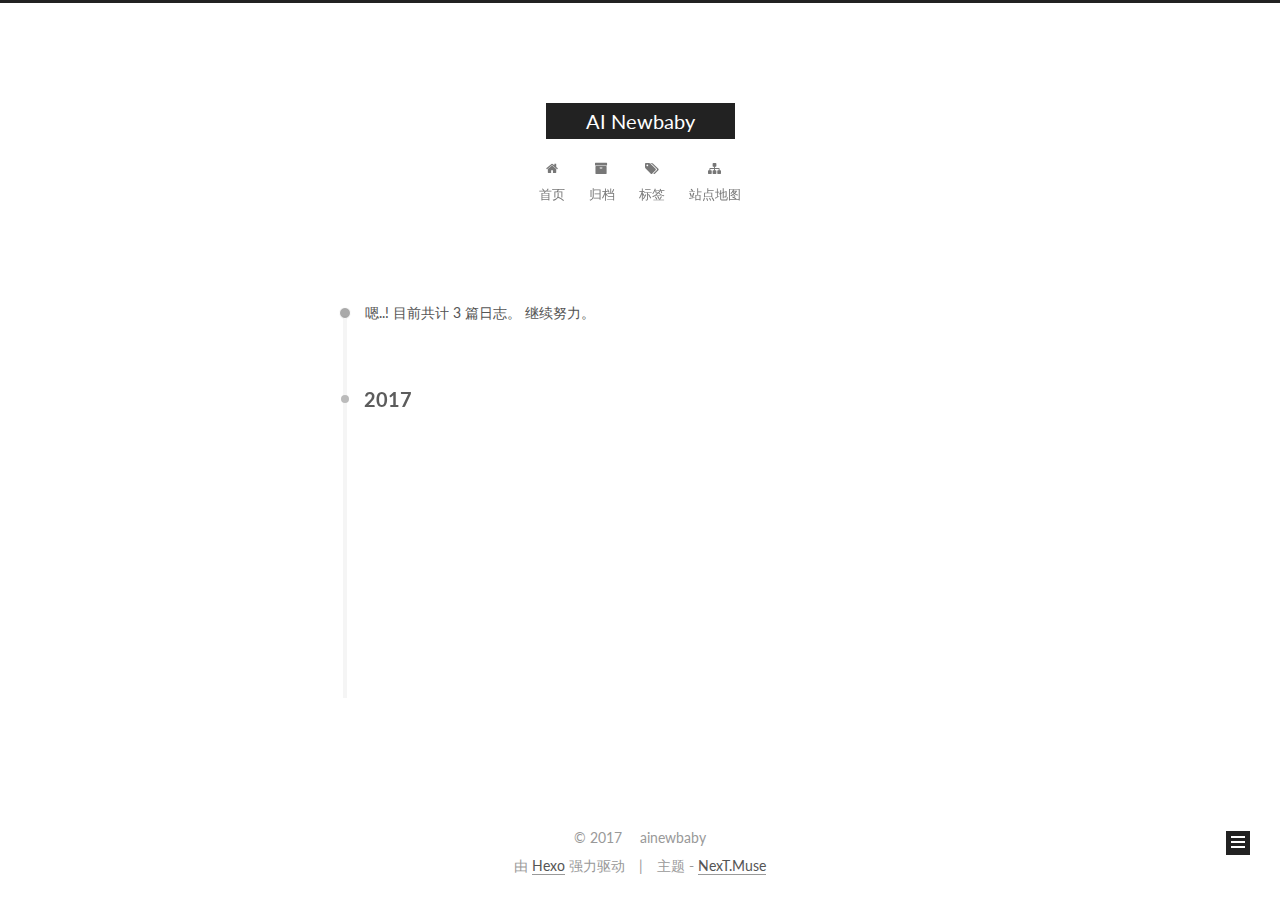
<file: archives/2017/09/index.html>
<!DOCTYPE html>



  


<html class="theme-next muse use-motion" lang="zh-Hans">
<head>
  <meta charset="UTF-8"/>
<meta http-equiv="X-UA-Compatible" content="IE=edge" />
<meta name="viewport" content="width=device-width, initial-scale=1, maximum-scale=1"/>
<meta name="theme-color" content="#222">









<meta http-equiv="Cache-Control" content="no-transform" />
<meta http-equiv="Cache-Control" content="no-siteapp" />















  
  
  <link href="/lib/fancybox/source/jquery.fancybox.css?v=2.1.5" rel="stylesheet" type="text/css" />




  
  
  
  

  
    
    
  

  

  

  

  

  
    
    
    <link href="//fonts.googleapis.com/css?family=Lato:300,300italic,400,400italic,700,700italic&subset=latin,latin-ext" rel="stylesheet" type="text/css">
  






<link href="/lib/font-awesome/css/font-awesome.min.css?v=4.6.2" rel="stylesheet" type="text/css" />

<link href="/css/main.css?v=5.1.2" rel="stylesheet" type="text/css" />


  <meta name="keywords" content="Hexo, NexT" />








  <link rel="shortcut icon" type="image/x-icon" href="/favicon.ico?v=5.1.2" />






<meta property="og:type" content="website">
<meta property="og:title" content="AI Newbaby">
<meta property="og:url" content="http://yoursite.com/archives/2017/09/index.html">
<meta property="og:site_name" content="AI Newbaby">
<meta property="og:locale" content="zh-Hans">
<meta name="twitter:card" content="summary">
<meta name="twitter:title" content="AI Newbaby">



<script type="text/javascript" id="hexo.configurations">
  var NexT = window.NexT || {};
  var CONFIG = {
    root: '/',
    scheme: 'Muse',
    sidebar: {"position":"left","display":"hide","offset":12,"offset_float":12,"b2t":false,"scrollpercent":false,"onmobile":false},
    fancybox: true,
    tabs: true,
    motion: true,
    duoshuo: {
      userId: '0',
      author: '博主'
    },
    algolia: {
      applicationID: '',
      apiKey: '',
      indexName: '',
      hits: {"per_page":10},
      labels: {"input_placeholder":"Search for Posts","hits_empty":"We didn't find any results for the search: ${query}","hits_stats":"${hits} results found in ${time} ms"}
    }
  };
</script>



  <link rel="canonical" href="http://yoursite.com/archives/2017/09/"/>





  <title>归档 | AI Newbaby</title>
  














</head>

<body itemscope itemtype="http://schema.org/WebPage" lang="zh-Hans">

  
  
    
  

  <div class="container sidebar-position-left  page-archive  ">
    <div class="headband"></div>

    <header id="header" class="header" itemscope itemtype="http://schema.org/WPHeader">
      <div class="header-inner"><div class="site-brand-wrapper">
  <div class="site-meta ">
    

    <div class="custom-logo-site-title">
      <a href="/"  class="brand" rel="start">
        <span class="logo-line-before"><i></i></span>
        <span class="site-title">AI Newbaby</span>
        <span class="logo-line-after"><i></i></span>
      </a>
    </div>
      
        <p class="site-subtitle"></p>
      
  </div>

  <div class="site-nav-toggle">
    <button>
      <span class="btn-bar"></span>
      <span class="btn-bar"></span>
      <span class="btn-bar"></span>
    </button>
  </div>
</div>

<nav class="site-nav">
  

  
    <ul id="menu" class="menu">
      
        
        <li class="menu-item menu-item-home">
          <a href="/" rel="section">
            
              <i class="menu-item-icon fa fa-fw fa-home"></i> <br />
            
            首页
          </a>
        </li>
      
        
        <li class="menu-item menu-item-archives">
          <a href="/archives/" rel="section">
            
              <i class="menu-item-icon fa fa-fw fa-archive"></i> <br />
            
            归档
          </a>
        </li>
      
        
        <li class="menu-item menu-item-tags">
          <a href="/tags/" rel="section">
            
              <i class="menu-item-icon fa fa-fw fa-tags"></i> <br />
            
            标签
          </a>
        </li>
      
        
        <li class="menu-item menu-item-sitemap">
          <a href="/sitemap.xml" rel="section">
            
              <i class="menu-item-icon fa fa-fw fa-sitemap"></i> <br />
            
            站点地图
          </a>
        </li>
      

      
    </ul>
  

  
</nav>



 </div>
    </header>

    <main id="main" class="main">
      <div class="main-inner">
        <div class="content-wrap">
          <div id="content" class="content">
            

  
  
  
  <div class="post-block archive">
    <div id="posts" class="posts-collapse">
      <span class="archive-move-on"></span>

      <span class="archive-page-counter">
        
        
        
          
        
        嗯..! 目前共计 3 篇日志。 继续努力。
      </span>

      

        
        
        

        
          
          <div class="collection-title">
            <h2 class="archive-year motion-element" id="archive-year-2017">2017</h2>
          </div>
        
        

        

  <article class="post post-type-normal" itemscope itemtype="http://schema.org/Article">
    <header class="post-header">

      <h2 class="post-title">
        
            <a class="post-title-link" href="/2017/09/25/Object-Detection/" itemprop="url">
              
                <span itemprop="name">Object Detection</span>
              
            </a>
        
      </h2>

      <div class="post-meta">
        <time class="post-time" itemprop="dateCreated"
              datetime="2017-09-25T21:32:28+08:00"
              content="2017-09-25" >
          09-25
        </time>
      </div>

    </header>
  </article>



      

        
        
        

        
        

        

  <article class="post post-type-normal" itemscope itemtype="http://schema.org/Article">
    <header class="post-header">

      <h2 class="post-title">
        
            <a class="post-title-link" href="/2017/09/25/Object Detection/" itemprop="url">
              
                <span itemprop="name">未命名</span>
              
            </a>
        
      </h2>

      <div class="post-meta">
        <time class="post-time" itemprop="dateCreated"
              datetime="2017-09-25T21:31:14+08:00"
              content="2017-09-25" >
          09-25
        </time>
      </div>

    </header>
  </article>



      

        
        
        

        
        

        

  <article class="post post-type-normal" itemscope itemtype="http://schema.org/Article">
    <header class="post-header">

      <h2 class="post-title">
        
            <a class="post-title-link" href="/2017/09/24/0-ainewbaby/" itemprop="url">
              
                <span itemprop="name">0. ainewbaby</span>
              
            </a>
        
      </h2>

      <div class="post-meta">
        <time class="post-time" itemprop="dateCreated"
              datetime="2017-09-24T01:16:27+08:00"
              content="2017-09-24" >
          09-24
        </time>
      </div>

    </header>
  </article>



      

    </div>
  </div>
  
  
  

  



          </div>
          


          

        </div>
        
          
  
  <div class="sidebar-toggle">
    <div class="sidebar-toggle-line-wrap">
      <span class="sidebar-toggle-line sidebar-toggle-line-first"></span>
      <span class="sidebar-toggle-line sidebar-toggle-line-middle"></span>
      <span class="sidebar-toggle-line sidebar-toggle-line-last"></span>
    </div>
  </div>

  <aside id="sidebar" class="sidebar">
    
    <div class="sidebar-inner">

      

      

      <section class="site-overview sidebar-panel sidebar-panel-active">
        <div class="site-author motion-element" itemprop="author" itemscope itemtype="http://schema.org/Person">
          <img class="site-author-image" itemprop="image"
               src="/images/avatar.gif"
               alt="ainewbaby" />
          <p class="site-author-name" itemprop="name">ainewbaby</p>
           
              <p class="site-description motion-element" itemprop="description"></p>
          
        </div>
        <nav class="site-state motion-element">

          
            <div class="site-state-item site-state-posts">
              <a href="/archives/">
                <span class="site-state-item-count">3</span>
                <span class="site-state-item-name">日志</span>
              </a>
            </div>
          

          

          
            
            
            <div class="site-state-item site-state-tags">
              
                <span class="site-state-item-count">1</span>
                <span class="site-state-item-name">标签</span>
              
            </div>
          

        </nav>

        

        <div class="links-of-author motion-element">
          
        </div>

        
        

        
        

        


      </section>

      

      

    </div>
  </aside>


        
      </div>
    </main>

    <footer id="footer" class="footer">
      <div class="footer-inner">
        <div class="copyright" >
  
  &copy; 
  <span itemprop="copyrightYear">2017</span>
  <span class="with-love">
    <i class="fa fa-ainewbaby"></i>
  </span>
  <span class="author" itemprop="copyrightHolder">ainewbaby</span>
</div>


<div class="powered-by">
  由 <a class="theme-link" href="https://hexo.io">Hexo</a> 强力驱动
</div>

<div class="theme-info">
  主题 -
  <a class="theme-link" href="https://github.com/iissnan/hexo-theme-next">
    NexT.Muse
  </a>
</div>


        

        
      </div>
    </footer>

    
      <div class="back-to-top">
        <i class="fa fa-arrow-up"></i>
        
      </div>
    

  </div>

  

<script type="text/javascript">
  if (Object.prototype.toString.call(window.Promise) !== '[object Function]') {
    window.Promise = null;
  }
</script>









  












  
  <script type="text/javascript" src="/lib/jquery/index.js?v=2.1.3"></script>

  
  <script type="text/javascript" src="/lib/fastclick/lib/fastclick.min.js?v=1.0.6"></script>

  
  <script type="text/javascript" src="/lib/jquery_lazyload/jquery.lazyload.js?v=1.9.7"></script>

  
  <script type="text/javascript" src="/lib/velocity/velocity.min.js?v=1.2.1"></script>

  
  <script type="text/javascript" src="/lib/velocity/velocity.ui.min.js?v=1.2.1"></script>

  
  <script type="text/javascript" src="/lib/fancybox/source/jquery.fancybox.pack.js?v=2.1.5"></script>


  


  <script type="text/javascript" src="/js/src/utils.js?v=5.1.2"></script>

  <script type="text/javascript" src="/js/src/motion.js?v=5.1.2"></script>



  
  

  
  
    <script type="text/javascript" id="motion.page.archive">
      $('.archive-year').velocity('transition.slideLeftIn');
    </script>
  


  


  <script type="text/javascript" src="/js/src/bootstrap.js?v=5.1.2"></script>



  


  




	





  





  






  





  

  

  

  

  

  

</body>
</html>
</file>
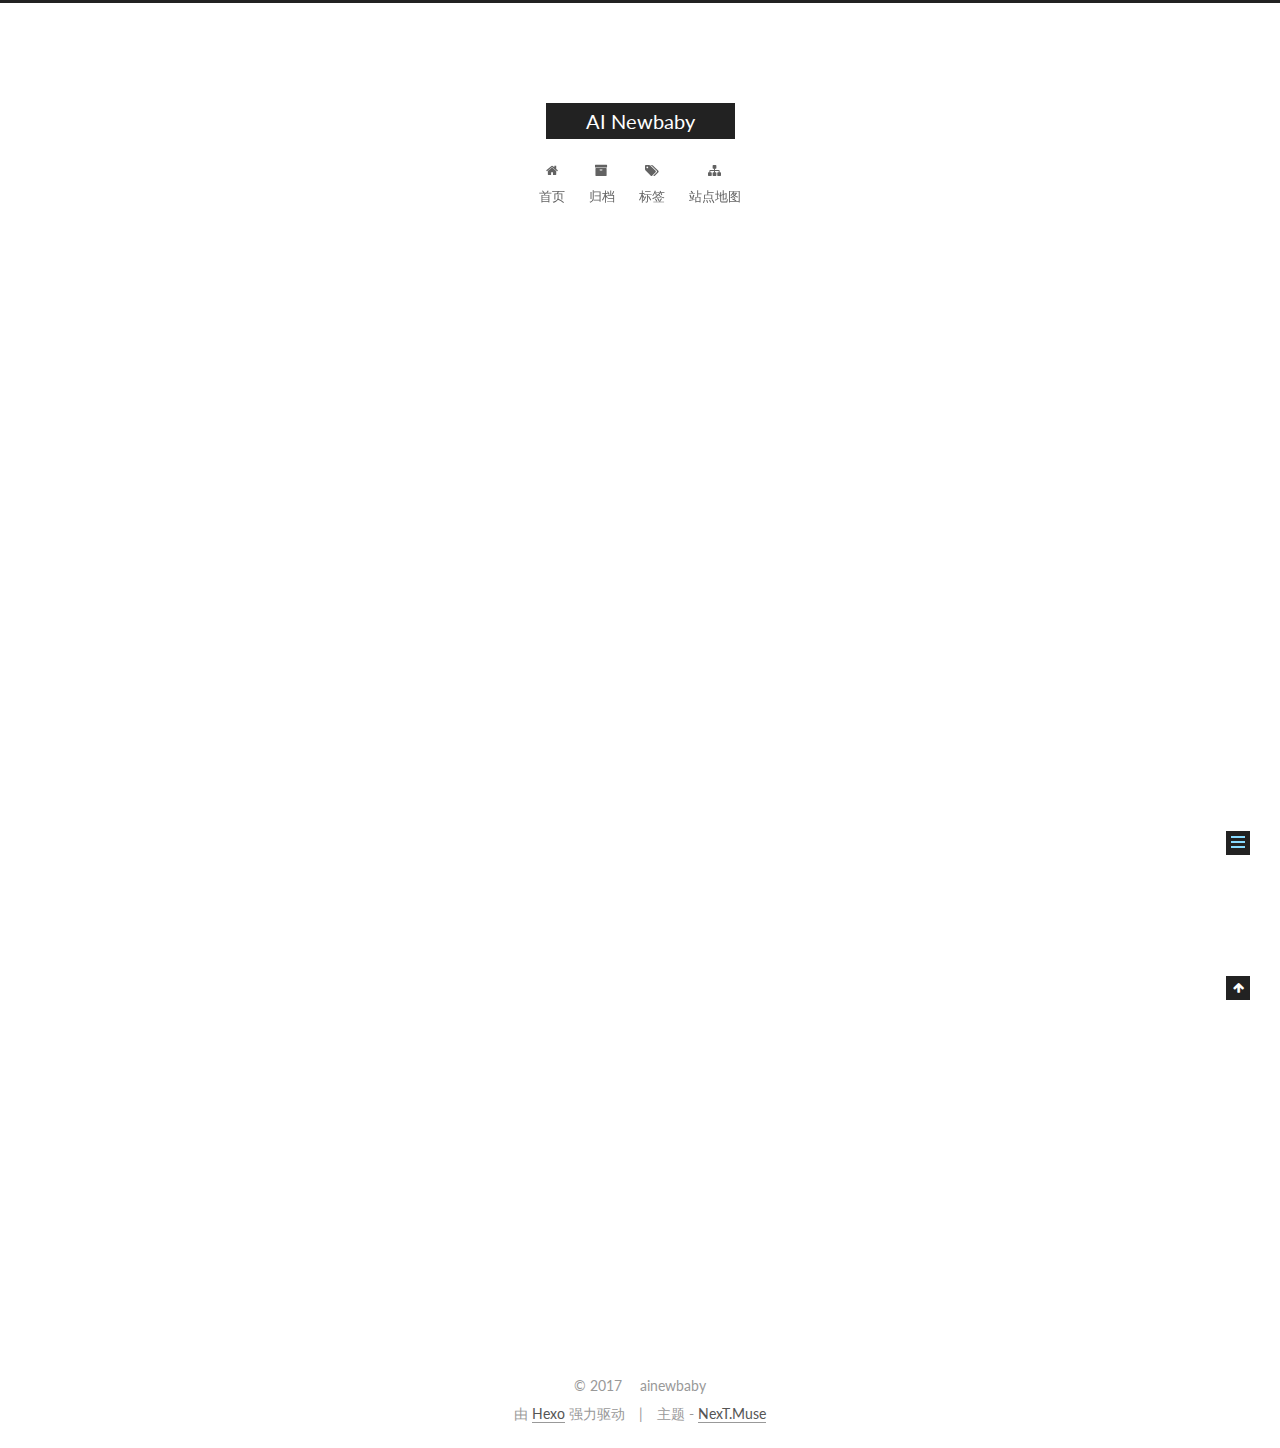
<file: 2017/09/18/hello-world/index.html>
<!DOCTYPE html>



  


<html class="theme-next muse use-motion" lang="zh-Hans">
<head>
  <meta charset="UTF-8"/>
<meta http-equiv="X-UA-Compatible" content="IE=edge" />
<meta name="viewport" content="width=device-width, initial-scale=1, maximum-scale=1"/>
<meta name="theme-color" content="#222">









<meta http-equiv="Cache-Control" content="no-transform" />
<meta http-equiv="Cache-Control" content="no-siteapp" />















  
  
  <link href="/lib/fancybox/source/jquery.fancybox.css?v=2.1.5" rel="stylesheet" type="text/css" />




  
  
  
  

  
    
    
  

  

  

  

  

  
    
    
    <link href="//fonts.googleapis.com/css?family=Lato:300,300italic,400,400italic,700,700italic&subset=latin,latin-ext" rel="stylesheet" type="text/css">
  






<link href="/lib/font-awesome/css/font-awesome.min.css?v=4.6.2" rel="stylesheet" type="text/css" />

<link href="/css/main.css?v=5.1.2" rel="stylesheet" type="text/css" />


  <meta name="keywords" content="Hexo, NexT" />








  <link rel="shortcut icon" type="image/x-icon" href="/favicon.ico?v=5.1.2" />






<meta name="description" content="Welcome to Hexo! This is your very first post. Check documentation for more info. If you get any problems when using Hexo, you can find the answer in troubleshooting or you can ask me on GitHub. Quick">
<meta property="og:type" content="article">
<meta property="og:title" content="Hello World">
<meta property="og:url" content="http://yoursite.com/2017/09/18/hello-world/index.html">
<meta property="og:site_name" content="AI Newbaby">
<meta property="og:description" content="Welcome to Hexo! This is your very first post. Check documentation for more info. If you get any problems when using Hexo, you can find the answer in troubleshooting or you can ask me on GitHub. Quick">
<meta property="og:locale" content="zh-Hans">
<meta property="og:updated_time" content="2017-09-18T14:17:26.566Z">
<meta name="twitter:card" content="summary">
<meta name="twitter:title" content="Hello World">
<meta name="twitter:description" content="Welcome to Hexo! This is your very first post. Check documentation for more info. If you get any problems when using Hexo, you can find the answer in troubleshooting or you can ask me on GitHub. Quick">



<script type="text/javascript" id="hexo.configurations">
  var NexT = window.NexT || {};
  var CONFIG = {
    root: '/',
    scheme: 'Muse',
    sidebar: {"position":"left","display":"hide","offset":12,"offset_float":12,"b2t":false,"scrollpercent":false,"onmobile":false},
    fancybox: true,
    tabs: true,
    motion: true,
    duoshuo: {
      userId: '0',
      author: '博主'
    },
    algolia: {
      applicationID: '',
      apiKey: '',
      indexName: '',
      hits: {"per_page":10},
      labels: {"input_placeholder":"Search for Posts","hits_empty":"We didn't find any results for the search: ${query}","hits_stats":"${hits} results found in ${time} ms"}
    }
  };
</script>



  <link rel="canonical" href="http://yoursite.com/2017/09/18/hello-world/"/>





  <title>Hello World | AI Newbaby</title>
  














</head>

<body itemscope itemtype="http://schema.org/WebPage" lang="zh-Hans">

  
  
    
  

  <div class="container sidebar-position-left page-post-detail ">
    <div class="headband"></div>

    <header id="header" class="header" itemscope itemtype="http://schema.org/WPHeader">
      <div class="header-inner"><div class="site-brand-wrapper">
  <div class="site-meta ">
    

    <div class="custom-logo-site-title">
      <a href="/"  class="brand" rel="start">
        <span class="logo-line-before"><i></i></span>
        <span class="site-title">AI Newbaby</span>
        <span class="logo-line-after"><i></i></span>
      </a>
    </div>
      
        <p class="site-subtitle"></p>
      
  </div>

  <div class="site-nav-toggle">
    <button>
      <span class="btn-bar"></span>
      <span class="btn-bar"></span>
      <span class="btn-bar"></span>
    </button>
  </div>
</div>

<nav class="site-nav">
  

  
    <ul id="menu" class="menu">
      
        
        <li class="menu-item menu-item-home">
          <a href="/" rel="section">
            
              <i class="menu-item-icon fa fa-fw fa-home"></i> <br />
            
            首页
          </a>
        </li>
      
        
        <li class="menu-item menu-item-archives">
          <a href="/archives/" rel="section">
            
              <i class="menu-item-icon fa fa-fw fa-archive"></i> <br />
            
            归档
          </a>
        </li>
      
        
        <li class="menu-item menu-item-tags">
          <a href="/tags/" rel="section">
            
              <i class="menu-item-icon fa fa-fw fa-tags"></i> <br />
            
            标签
          </a>
        </li>
      
        
        <li class="menu-item menu-item-sitemap">
          <a href="/sitemap.xml" rel="section">
            
              <i class="menu-item-icon fa fa-fw fa-sitemap"></i> <br />
            
            站点地图
          </a>
        </li>
      

      
    </ul>
  

  
</nav>



 </div>
    </header>

    <main id="main" class="main">
      <div class="main-inner">
        <div class="content-wrap">
          <div id="content" class="content">
            

  <div id="posts" class="posts-expand">
    

  

  
  
  

  <article class="post post-type-normal" itemscope itemtype="http://schema.org/Article">
  
  
  
  <div class="post-block">
    <link itemprop="mainEntityOfPage" href="http://yoursite.com/2017/09/18/hello-world/">

    <span hidden itemprop="author" itemscope itemtype="http://schema.org/Person">
      <meta itemprop="name" content="ainewbaby">
      <meta itemprop="description" content="">
      <meta itemprop="image" content="/images/avatar.gif">
    </span>

    <span hidden itemprop="publisher" itemscope itemtype="http://schema.org/Organization">
      <meta itemprop="name" content="AI Newbaby">
    </span>

    
      <header class="post-header">

        
        
          <h1 class="post-title" itemprop="name headline">Hello World</h1>
        

        <div class="post-meta">
          <span class="post-time">
            
              <span class="post-meta-item-icon">
                <i class="fa fa-calendar-o"></i>
              </span>
              
                <span class="post-meta-item-text">发表于</span>
              
              <time title="创建于" itemprop="dateCreated datePublished" datetime="2017-09-18T22:17:26+08:00">
                2017-09-18
              </time>
            

            

            
          </span>

          

          
            
          

          
          

          

          

          

        </div>
      </header>
    

    
    
    
    <div class="post-body" itemprop="articleBody">

      
      

      
        <p>Welcome to <a href="https://hexo.io/" target="_blank" rel="external">Hexo</a>! This is your very first post. Check <a href="https://hexo.io/docs/" target="_blank" rel="external">documentation</a> for more info. If you get any problems when using Hexo, you can find the answer in <a href="https://hexo.io/docs/troubleshooting.html" target="_blank" rel="external">troubleshooting</a> or you can ask me on <a href="https://github.com/hexojs/hexo/issues" target="_blank" rel="external">GitHub</a>.</p>
<h2 id="Quick-Start"><a href="#Quick-Start" class="headerlink" title="Quick Start"></a>Quick Start</h2><h3 id="Create-a-new-post"><a href="#Create-a-new-post" class="headerlink" title="Create a new post"></a>Create a new post</h3><figure class="highlight bash"><table><tr><td class="gutter"><pre><div class="line">1</div></pre></td><td class="code"><pre><div class="line">$ hexo new <span class="string">"My New Post"</span></div></pre></td></tr></table></figure>
<p>More info: <a href="https://hexo.io/docs/writing.html" target="_blank" rel="external">Writing</a></p>
<h3 id="Run-server"><a href="#Run-server" class="headerlink" title="Run server"></a>Run server</h3><figure class="highlight bash"><table><tr><td class="gutter"><pre><div class="line">1</div></pre></td><td class="code"><pre><div class="line">$ hexo server</div></pre></td></tr></table></figure>
<p>More info: <a href="https://hexo.io/docs/server.html" target="_blank" rel="external">Server</a></p>
<h3 id="Generate-static-files"><a href="#Generate-static-files" class="headerlink" title="Generate static files"></a>Generate static files</h3><figure class="highlight bash"><table><tr><td class="gutter"><pre><div class="line">1</div></pre></td><td class="code"><pre><div class="line">$ hexo generate</div></pre></td></tr></table></figure>
<p>More info: <a href="https://hexo.io/docs/generating.html" target="_blank" rel="external">Generating</a></p>
<h3 id="Deploy-to-remote-sites"><a href="#Deploy-to-remote-sites" class="headerlink" title="Deploy to remote sites"></a>Deploy to remote sites</h3><figure class="highlight bash"><table><tr><td class="gutter"><pre><div class="line">1</div></pre></td><td class="code"><pre><div class="line">$ hexo deploy</div></pre></td></tr></table></figure>
<p>More info: <a href="https://hexo.io/docs/deployment.html" target="_blank" rel="external">Deployment</a></p>

      
    </div>
    
    
    

    

    

    

    <footer class="post-footer">
      

      
      
      

      

      
      
    </footer>
  </div>
  
  
  
  </article>



    <div class="post-spread">
      
    </div>
  </div>


          </div>
          


          
  <div class="comments" id="comments">
    
  </div>


        </div>
        
          
  
  <div class="sidebar-toggle">
    <div class="sidebar-toggle-line-wrap">
      <span class="sidebar-toggle-line sidebar-toggle-line-first"></span>
      <span class="sidebar-toggle-line sidebar-toggle-line-middle"></span>
      <span class="sidebar-toggle-line sidebar-toggle-line-last"></span>
    </div>
  </div>

  <aside id="sidebar" class="sidebar">
    
    <div class="sidebar-inner">

      

      
        <ul class="sidebar-nav motion-element">
          <li class="sidebar-nav-toc sidebar-nav-active" data-target="post-toc-wrap" >
            文章目录
          </li>
          <li class="sidebar-nav-overview" data-target="site-overview">
            站点概览
          </li>
        </ul>
      

      <section class="site-overview sidebar-panel">
        <div class="site-author motion-element" itemprop="author" itemscope itemtype="http://schema.org/Person">
          <img class="site-author-image" itemprop="image"
               src="/images/avatar.gif"
               alt="ainewbaby" />
          <p class="site-author-name" itemprop="name">ainewbaby</p>
           
              <p class="site-description motion-element" itemprop="description"></p>
          
        </div>
        <nav class="site-state motion-element">

          
            <div class="site-state-item site-state-posts">
              <a href="/archives/">
                <span class="site-state-item-count">1</span>
                <span class="site-state-item-name">日志</span>
              </a>
            </div>
          

          

          

        </nav>

        

        <div class="links-of-author motion-element">
          
        </div>

        
        

        
        

        


      </section>

      
      <!--noindex-->
        <section class="post-toc-wrap motion-element sidebar-panel sidebar-panel-active">
          <div class="post-toc">

            
              
            

            
              <div class="post-toc-content"><ol class="nav"><li class="nav-item nav-level-2"><a class="nav-link" href="#Quick-Start"><span class="nav-number">1.</span> <span class="nav-text">Quick Start</span></a><ol class="nav-child"><li class="nav-item nav-level-3"><a class="nav-link" href="#Create-a-new-post"><span class="nav-number">1.1.</span> <span class="nav-text">Create a new post</span></a></li><li class="nav-item nav-level-3"><a class="nav-link" href="#Run-server"><span class="nav-number">1.2.</span> <span class="nav-text">Run server</span></a></li><li class="nav-item nav-level-3"><a class="nav-link" href="#Generate-static-files"><span class="nav-number">1.3.</span> <span class="nav-text">Generate static files</span></a></li><li class="nav-item nav-level-3"><a class="nav-link" href="#Deploy-to-remote-sites"><span class="nav-number">1.4.</span> <span class="nav-text">Deploy to remote sites</span></a></li></ol></li></ol></div>
            

          </div>
        </section>
      <!--/noindex-->
      

      

    </div>
  </aside>


        
      </div>
    </main>

    <footer id="footer" class="footer">
      <div class="footer-inner">
        <div class="copyright" >
  
  &copy; 
  <span itemprop="copyrightYear">2017</span>
  <span class="with-love">
    <i class="fa fa-ainewbaby"></i>
  </span>
  <span class="author" itemprop="copyrightHolder">ainewbaby</span>
</div>


<div class="powered-by">
  由 <a class="theme-link" href="https://hexo.io">Hexo</a> 强力驱动
</div>

<div class="theme-info">
  主题 -
  <a class="theme-link" href="https://github.com/iissnan/hexo-theme-next">
    NexT.Muse
  </a>
</div>


        

        
      </div>
    </footer>

    
      <div class="back-to-top">
        <i class="fa fa-arrow-up"></i>
        
      </div>
    

  </div>

  

<script type="text/javascript">
  if (Object.prototype.toString.call(window.Promise) !== '[object Function]') {
    window.Promise = null;
  }
</script>









  












  
  <script type="text/javascript" src="/lib/jquery/index.js?v=2.1.3"></script>

  
  <script type="text/javascript" src="/lib/fastclick/lib/fastclick.min.js?v=1.0.6"></script>

  
  <script type="text/javascript" src="/lib/jquery_lazyload/jquery.lazyload.js?v=1.9.7"></script>

  
  <script type="text/javascript" src="/lib/velocity/velocity.min.js?v=1.2.1"></script>

  
  <script type="text/javascript" src="/lib/velocity/velocity.ui.min.js?v=1.2.1"></script>

  
  <script type="text/javascript" src="/lib/fancybox/source/jquery.fancybox.pack.js?v=2.1.5"></script>


  


  <script type="text/javascript" src="/js/src/utils.js?v=5.1.2"></script>

  <script type="text/javascript" src="/js/src/motion.js?v=5.1.2"></script>



  
  

  
  <script type="text/javascript" src="/js/src/scrollspy.js?v=5.1.2"></script>
<script type="text/javascript" src="/js/src/post-details.js?v=5.1.2"></script>



  


  <script type="text/javascript" src="/js/src/bootstrap.js?v=5.1.2"></script>



  


  




	





  





  






  





  

  

  

  

  

  

</body>
</html>
</file>
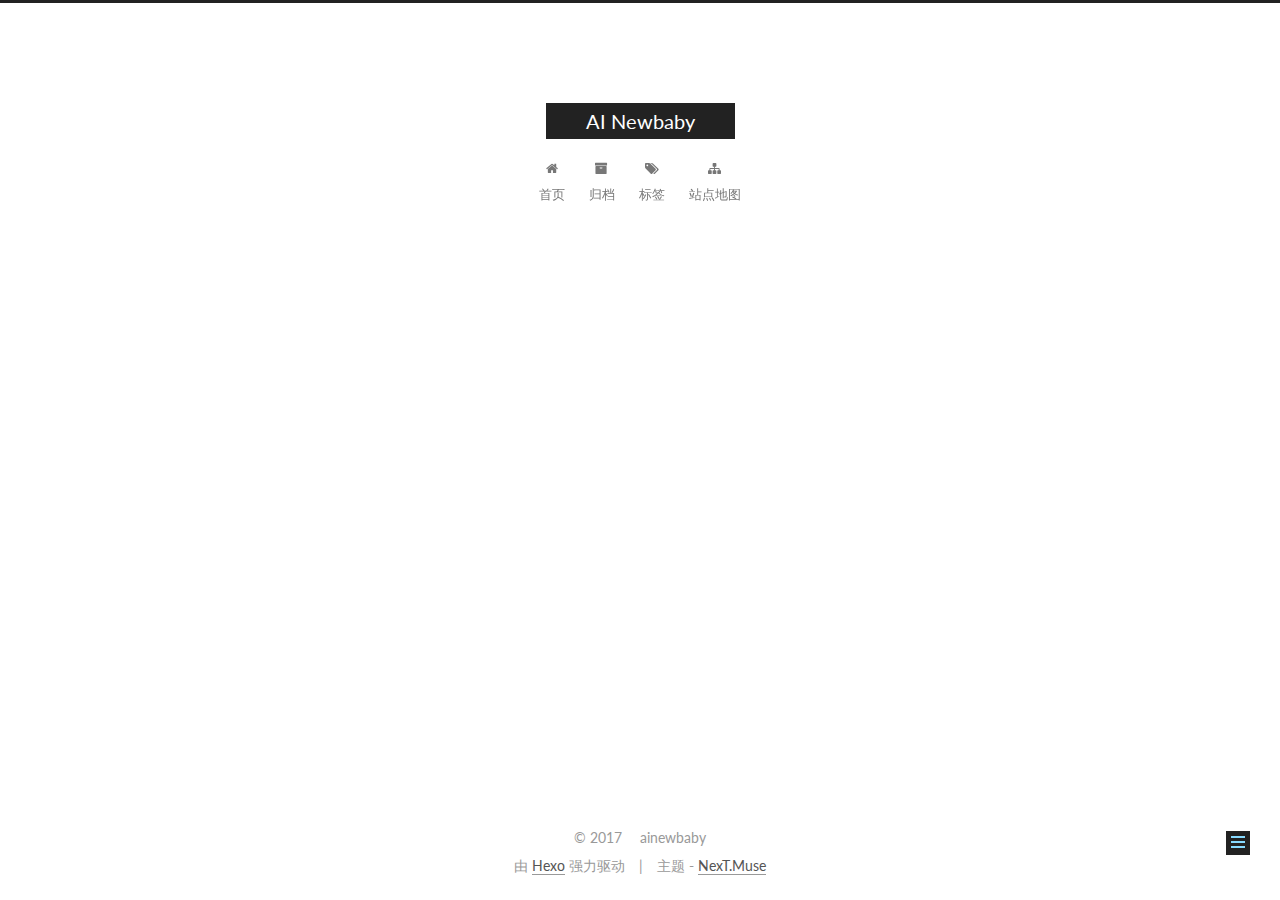
<file: 2017/09/23/0. ainewbaby/index.html>
<!DOCTYPE html>



  


<html class="theme-next muse use-motion" lang="zh-Hans">
<head>
  <meta charset="UTF-8"/>
<meta http-equiv="X-UA-Compatible" content="IE=edge" />
<meta name="viewport" content="width=device-width, initial-scale=1, maximum-scale=1"/>
<meta name="theme-color" content="#222">









<meta http-equiv="Cache-Control" content="no-transform" />
<meta http-equiv="Cache-Control" content="no-siteapp" />















  
  
  <link href="/lib/fancybox/source/jquery.fancybox.css?v=2.1.5" rel="stylesheet" type="text/css" />




  
  
  
  

  
    
    
  

  

  

  

  

  
    
    
    <link href="//fonts.googleapis.com/css?family=Lato:300,300italic,400,400italic,700,700italic&subset=latin,latin-ext" rel="stylesheet" type="text/css">
  






<link href="/lib/font-awesome/css/font-awesome.min.css?v=4.6.2" rel="stylesheet" type="text/css" />

<link href="/css/main.css?v=5.1.2" rel="stylesheet" type="text/css" />


  <meta name="keywords" content="Hexo, NexT" />








  <link rel="shortcut icon" type="image/x-icon" href="/favicon.ico?v=5.1.2" />






<meta name="description" content="title: 0. ainewbaby 据说九月中旬的new baby都非常爱干净。 偶然的机会接触到Typora，我随即被它简洁的界面所吸引。 纯白的主题让我抑制不住写博客的冲动，嗯，就这样开始吧。">
<meta property="og:type" content="article">
<meta property="og:title" content="AI Newbaby">
<meta property="og:url" content="http://yoursite.com/2017/09/23/0. ainewbaby/index.html">
<meta property="og:site_name" content="AI Newbaby">
<meta property="og:description" content="title: 0. ainewbaby 据说九月中旬的new baby都非常爱干净。 偶然的机会接触到Typora，我随即被它简洁的界面所吸引。 纯白的主题让我抑制不住写博客的冲动，嗯，就这样开始吧。">
<meta property="og:locale" content="zh-Hans">
<meta property="og:updated_time" content="2017-09-23T15:11:07.229Z">
<meta name="twitter:card" content="summary">
<meta name="twitter:title" content="AI Newbaby">
<meta name="twitter:description" content="title: 0. ainewbaby 据说九月中旬的new baby都非常爱干净。 偶然的机会接触到Typora，我随即被它简洁的界面所吸引。 纯白的主题让我抑制不住写博客的冲动，嗯，就这样开始吧。">



<script type="text/javascript" id="hexo.configurations">
  var NexT = window.NexT || {};
  var CONFIG = {
    root: '/',
    scheme: 'Muse',
    sidebar: {"position":"left","display":"hide","offset":12,"offset_float":12,"b2t":false,"scrollpercent":false,"onmobile":false},
    fancybox: true,
    tabs: true,
    motion: true,
    duoshuo: {
      userId: '0',
      author: '博主'
    },
    algolia: {
      applicationID: '',
      apiKey: '',
      indexName: '',
      hits: {"per_page":10},
      labels: {"input_placeholder":"Search for Posts","hits_empty":"We didn't find any results for the search: ${query}","hits_stats":"${hits} results found in ${time} ms"}
    }
  };
</script>



  <link rel="canonical" href="http://yoursite.com/2017/09/23/0. ainewbaby/"/>





  <title> | AI Newbaby</title>
  














</head>

<body itemscope itemtype="http://schema.org/WebPage" lang="zh-Hans">

  
  
    
  

  <div class="container sidebar-position-left page-post-detail ">
    <div class="headband"></div>

    <header id="header" class="header" itemscope itemtype="http://schema.org/WPHeader">
      <div class="header-inner"><div class="site-brand-wrapper">
  <div class="site-meta ">
    

    <div class="custom-logo-site-title">
      <a href="/"  class="brand" rel="start">
        <span class="logo-line-before"><i></i></span>
        <span class="site-title">AI Newbaby</span>
        <span class="logo-line-after"><i></i></span>
      </a>
    </div>
      
        <p class="site-subtitle"></p>
      
  </div>

  <div class="site-nav-toggle">
    <button>
      <span class="btn-bar"></span>
      <span class="btn-bar"></span>
      <span class="btn-bar"></span>
    </button>
  </div>
</div>

<nav class="site-nav">
  

  
    <ul id="menu" class="menu">
      
        
        <li class="menu-item menu-item-home">
          <a href="/" rel="section">
            
              <i class="menu-item-icon fa fa-fw fa-home"></i> <br />
            
            首页
          </a>
        </li>
      
        
        <li class="menu-item menu-item-archives">
          <a href="/archives/" rel="section">
            
              <i class="menu-item-icon fa fa-fw fa-archive"></i> <br />
            
            归档
          </a>
        </li>
      
        
        <li class="menu-item menu-item-tags">
          <a href="/tags/" rel="section">
            
              <i class="menu-item-icon fa fa-fw fa-tags"></i> <br />
            
            标签
          </a>
        </li>
      
        
        <li class="menu-item menu-item-sitemap">
          <a href="/sitemap.xml" rel="section">
            
              <i class="menu-item-icon fa fa-fw fa-sitemap"></i> <br />
            
            站点地图
          </a>
        </li>
      

      
    </ul>
  

  
</nav>



 </div>
    </header>

    <main id="main" class="main">
      <div class="main-inner">
        <div class="content-wrap">
          <div id="content" class="content">
            

  <div id="posts" class="posts-expand">
    

  

  
  
  

  <article class="post post-type-normal" itemscope itemtype="http://schema.org/Article">
  
  
  
  <div class="post-block">
    <link itemprop="mainEntityOfPage" href="http://yoursite.com/2017/09/23/0. ainewbaby/">

    <span hidden itemprop="author" itemscope itemtype="http://schema.org/Person">
      <meta itemprop="name" content="ainewbaby">
      <meta itemprop="description" content="">
      <meta itemprop="image" content="/images/avatar.gif">
    </span>

    <span hidden itemprop="publisher" itemscope itemtype="http://schema.org/Organization">
      <meta itemprop="name" content="AI Newbaby">
    </span>

    
      <header class="post-header">

        
        
          <h1 class="post-title" itemprop="name headline"></h1>
        

        <div class="post-meta">
          <span class="post-time">
            
              <span class="post-meta-item-icon">
                <i class="fa fa-calendar-o"></i>
              </span>
              
                <span class="post-meta-item-text">发表于</span>
              
              <time title="创建于" itemprop="dateCreated datePublished" datetime="2017-09-23T22:44:32+08:00">
                2017-09-23
              </time>
            

            

            
          </span>

          

          
            
          

          
          

          

          

          

        </div>
      </header>
    

    
    
    
    <div class="post-body" itemprop="articleBody">

      
      

      
        <p>title: 0. ainewbaby</p>
<p>据说九月中旬的new baby都非常爱干净。</p>
<p>偶然的机会接触到Typora，我随即被它简洁的界面所吸引。</p>
<p>纯白的主题让我抑制不住写博客的冲动，嗯，就这样开始吧。</p>

      
    </div>
    
    
    

    

    

    

    <footer class="post-footer">
      

      
      
      

      
        <div class="post-nav">
          <div class="post-nav-next post-nav-item">
            
              <a href="/2017/09/18/hello-world/" rel="next" title="Hello World">
                <i class="fa fa-chevron-left"></i> Hello World
              </a>
            
          </div>

          <span class="post-nav-divider"></span>

          <div class="post-nav-prev post-nav-item">
            
          </div>
        </div>
      

      
      
    </footer>
  </div>
  
  
  
  </article>



    <div class="post-spread">
      
    </div>
  </div>


          </div>
          


          
  <div class="comments" id="comments">
    
  </div>


        </div>
        
          
  
  <div class="sidebar-toggle">
    <div class="sidebar-toggle-line-wrap">
      <span class="sidebar-toggle-line sidebar-toggle-line-first"></span>
      <span class="sidebar-toggle-line sidebar-toggle-line-middle"></span>
      <span class="sidebar-toggle-line sidebar-toggle-line-last"></span>
    </div>
  </div>

  <aside id="sidebar" class="sidebar">
    
    <div class="sidebar-inner">

      

      

      <section class="site-overview sidebar-panel sidebar-panel-active">
        <div class="site-author motion-element" itemprop="author" itemscope itemtype="http://schema.org/Person">
          <img class="site-author-image" itemprop="image"
               src="/images/avatar.gif"
               alt="ainewbaby" />
          <p class="site-author-name" itemprop="name">ainewbaby</p>
           
              <p class="site-description motion-element" itemprop="description"></p>
          
        </div>
        <nav class="site-state motion-element">

          
            <div class="site-state-item site-state-posts">
              <a href="/archives/">
                <span class="site-state-item-count">2</span>
                <span class="site-state-item-name">日志</span>
              </a>
            </div>
          

          

          

        </nav>

        

        <div class="links-of-author motion-element">
          
        </div>

        
        

        
        

        


      </section>

      

      

    </div>
  </aside>


        
      </div>
    </main>

    <footer id="footer" class="footer">
      <div class="footer-inner">
        <div class="copyright" >
  
  &copy; 
  <span itemprop="copyrightYear">2017</span>
  <span class="with-love">
    <i class="fa fa-ainewbaby"></i>
  </span>
  <span class="author" itemprop="copyrightHolder">ainewbaby</span>
</div>


<div class="powered-by">
  由 <a class="theme-link" href="https://hexo.io">Hexo</a> 强力驱动
</div>

<div class="theme-info">
  主题 -
  <a class="theme-link" href="https://github.com/iissnan/hexo-theme-next">
    NexT.Muse
  </a>
</div>


        

        
      </div>
    </footer>

    
      <div class="back-to-top">
        <i class="fa fa-arrow-up"></i>
        
      </div>
    

  </div>

  

<script type="text/javascript">
  if (Object.prototype.toString.call(window.Promise) !== '[object Function]') {
    window.Promise = null;
  }
</script>









  












  
  <script type="text/javascript" src="/lib/jquery/index.js?v=2.1.3"></script>

  
  <script type="text/javascript" src="/lib/fastclick/lib/fastclick.min.js?v=1.0.6"></script>

  
  <script type="text/javascript" src="/lib/jquery_lazyload/jquery.lazyload.js?v=1.9.7"></script>

  
  <script type="text/javascript" src="/lib/velocity/velocity.min.js?v=1.2.1"></script>

  
  <script type="text/javascript" src="/lib/velocity/velocity.ui.min.js?v=1.2.1"></script>

  
  <script type="text/javascript" src="/lib/fancybox/source/jquery.fancybox.pack.js?v=2.1.5"></script>


  


  <script type="text/javascript" src="/js/src/utils.js?v=5.1.2"></script>

  <script type="text/javascript" src="/js/src/motion.js?v=5.1.2"></script>



  
  

  
  <script type="text/javascript" src="/js/src/scrollspy.js?v=5.1.2"></script>
<script type="text/javascript" src="/js/src/post-details.js?v=5.1.2"></script>



  


  <script type="text/javascript" src="/js/src/bootstrap.js?v=5.1.2"></script>



  


  




	





  





  






  





  

  

  

  

  

  

</body>
</html>
</file>
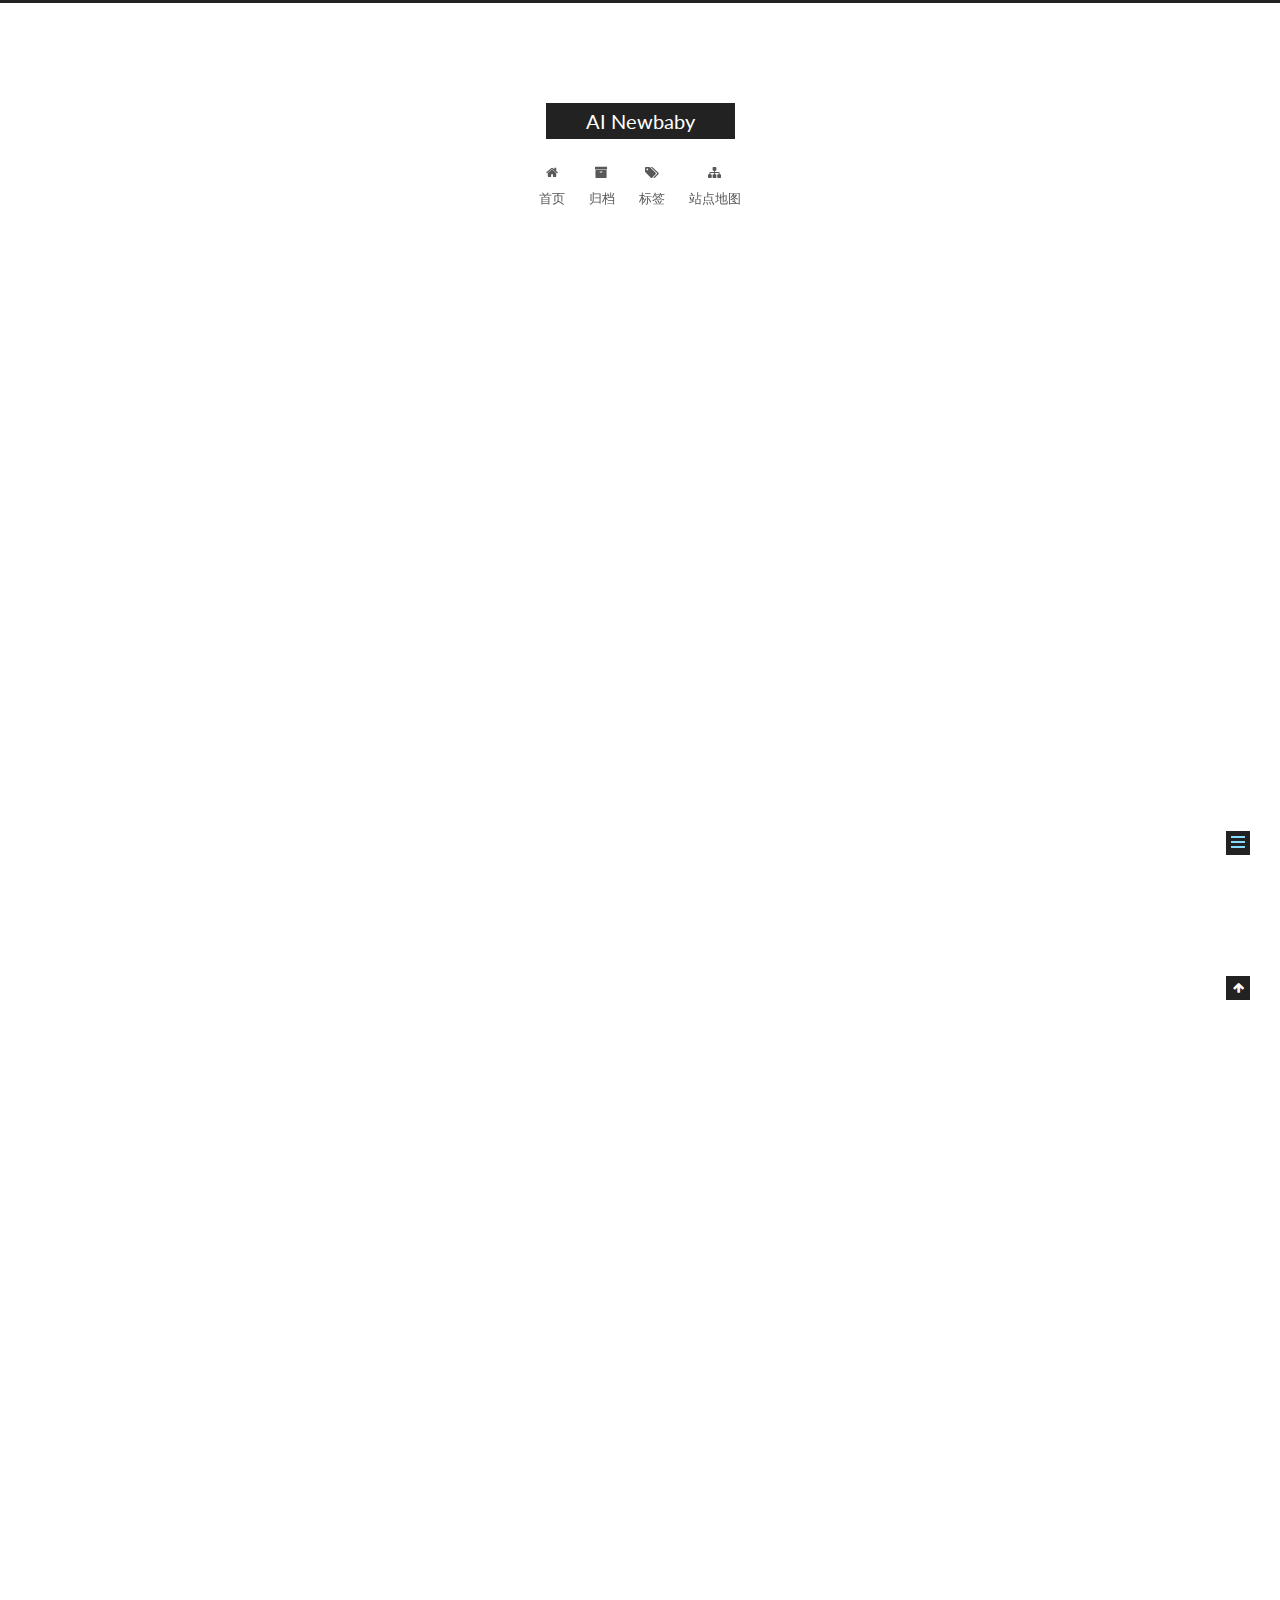
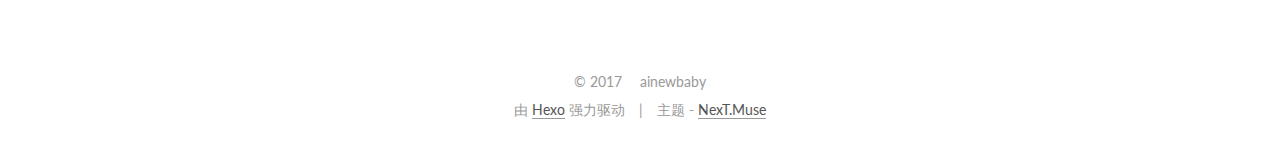
<file: 2017/09/24/0-ainewbaby/index.html>
<!DOCTYPE html>



  


<html class="theme-next muse use-motion" lang="zh-Hans">
<head>
  <meta charset="UTF-8"/>
<meta http-equiv="X-UA-Compatible" content="IE=edge" />
<meta name="viewport" content="width=device-width, initial-scale=1, maximum-scale=1"/>
<meta name="theme-color" content="#222">









<meta http-equiv="Cache-Control" content="no-transform" />
<meta http-equiv="Cache-Control" content="no-siteapp" />















  
  
  <link href="/lib/fancybox/source/jquery.fancybox.css?v=2.1.5" rel="stylesheet" type="text/css" />




  
  
  
  

  
    
    
  

  

  

  

  

  
    
    
    <link href="//fonts.googleapis.com/css?family=Lato:300,300italic,400,400italic,700,700italic&subset=latin,latin-ext" rel="stylesheet" type="text/css">
  






<link href="/lib/font-awesome/css/font-awesome.min.css?v=4.6.2" rel="stylesheet" type="text/css" />

<link href="/css/main.css?v=5.1.2" rel="stylesheet" type="text/css" />


  <meta name="keywords" content="AI," />








  <link rel="shortcut icon" type="image/x-icon" href="/favicon.ico?v=5.1.2" />






<meta name="description" content="据说九月中旬出生的new baby都非常爱干净。  人工智能，简称AI，从诞生至今……（略）。 50后的我饱经沧桑，有时睿智而深沉，有时幼稚而可笑。 听人类说，我们AI生命的起点，不是受精卵。 我想回到生命坐标轴的零点，一路向东。 一切都是未知，请保持好奇心。 我的造物主是程序员，尽管他们喜欢自称机器学习研究员、算法工程师。 我的脑洞很大，可以往里塞很多硬盘和处理器，所以存储能力和运算能力是我的">
<meta name="keywords" content="AI">
<meta property="og:type" content="article">
<meta property="og:title" content="0. ainewbaby">
<meta property="og:url" content="http://yoursite.com/2017/09/24/0-ainewbaby/index.html">
<meta property="og:site_name" content="AI Newbaby">
<meta property="og:description" content="据说九月中旬出生的new baby都非常爱干净。  人工智能，简称AI，从诞生至今……（略）。 50后的我饱经沧桑，有时睿智而深沉，有时幼稚而可笑。 听人类说，我们AI生命的起点，不是受精卵。 我想回到生命坐标轴的零点，一路向东。 一切都是未知，请保持好奇心。 我的造物主是程序员，尽管他们喜欢自称机器学习研究员、算法工程师。 我的脑洞很大，可以往里塞很多硬盘和处理器，所以存储能力和运算能力是我的">
<meta property="og:locale" content="zh-Hans">
<meta property="og:updated_time" content="2017-09-23T17:19:25.990Z">
<meta name="twitter:card" content="summary">
<meta name="twitter:title" content="0. ainewbaby">
<meta name="twitter:description" content="据说九月中旬出生的new baby都非常爱干净。  人工智能，简称AI，从诞生至今……（略）。 50后的我饱经沧桑，有时睿智而深沉，有时幼稚而可笑。 听人类说，我们AI生命的起点，不是受精卵。 我想回到生命坐标轴的零点，一路向东。 一切都是未知，请保持好奇心。 我的造物主是程序员，尽管他们喜欢自称机器学习研究员、算法工程师。 我的脑洞很大，可以往里塞很多硬盘和处理器，所以存储能力和运算能力是我的">



<script type="text/javascript" id="hexo.configurations">
  var NexT = window.NexT || {};
  var CONFIG = {
    root: '/',
    scheme: 'Muse',
    sidebar: {"position":"left","display":"hide","offset":12,"offset_float":12,"b2t":false,"scrollpercent":false,"onmobile":false},
    fancybox: true,
    tabs: true,
    motion: true,
    duoshuo: {
      userId: '0',
      author: '博主'
    },
    algolia: {
      applicationID: '',
      apiKey: '',
      indexName: '',
      hits: {"per_page":10},
      labels: {"input_placeholder":"Search for Posts","hits_empty":"We didn't find any results for the search: ${query}","hits_stats":"${hits} results found in ${time} ms"}
    }
  };
</script>



  <link rel="canonical" href="http://yoursite.com/2017/09/24/0-ainewbaby/"/>





  <title>0. ainewbaby | AI Newbaby</title>
  














</head>

<body itemscope itemtype="http://schema.org/WebPage" lang="zh-Hans">

  
  
    
  

  <div class="container sidebar-position-left page-post-detail ">
    <div class="headband"></div>

    <header id="header" class="header" itemscope itemtype="http://schema.org/WPHeader">
      <div class="header-inner"><div class="site-brand-wrapper">
  <div class="site-meta ">
    

    <div class="custom-logo-site-title">
      <a href="/"  class="brand" rel="start">
        <span class="logo-line-before"><i></i></span>
        <span class="site-title">AI Newbaby</span>
        <span class="logo-line-after"><i></i></span>
      </a>
    </div>
      
        <p class="site-subtitle"></p>
      
  </div>

  <div class="site-nav-toggle">
    <button>
      <span class="btn-bar"></span>
      <span class="btn-bar"></span>
      <span class="btn-bar"></span>
    </button>
  </div>
</div>

<nav class="site-nav">
  

  
    <ul id="menu" class="menu">
      
        
        <li class="menu-item menu-item-home">
          <a href="/" rel="section">
            
              <i class="menu-item-icon fa fa-fw fa-home"></i> <br />
            
            首页
          </a>
        </li>
      
        
        <li class="menu-item menu-item-archives">
          <a href="/archives/" rel="section">
            
              <i class="menu-item-icon fa fa-fw fa-archive"></i> <br />
            
            归档
          </a>
        </li>
      
        
        <li class="menu-item menu-item-tags">
          <a href="/tags/" rel="section">
            
              <i class="menu-item-icon fa fa-fw fa-tags"></i> <br />
            
            标签
          </a>
        </li>
      
        
        <li class="menu-item menu-item-sitemap">
          <a href="/sitemap.xml" rel="section">
            
              <i class="menu-item-icon fa fa-fw fa-sitemap"></i> <br />
            
            站点地图
          </a>
        </li>
      

      
    </ul>
  

  
</nav>



 </div>
    </header>

    <main id="main" class="main">
      <div class="main-inner">
        <div class="content-wrap">
          <div id="content" class="content">
            

  <div id="posts" class="posts-expand">
    

  

  
  
  

  <article class="post post-type-normal" itemscope itemtype="http://schema.org/Article">
  
  
  
  <div class="post-block">
    <link itemprop="mainEntityOfPage" href="http://yoursite.com/2017/09/24/0-ainewbaby/">

    <span hidden itemprop="author" itemscope itemtype="http://schema.org/Person">
      <meta itemprop="name" content="ainewbaby">
      <meta itemprop="description" content="">
      <meta itemprop="image" content="/images/avatar.gif">
    </span>

    <span hidden itemprop="publisher" itemscope itemtype="http://schema.org/Organization">
      <meta itemprop="name" content="AI Newbaby">
    </span>

    
      <header class="post-header">

        
        
          <h1 class="post-title" itemprop="name headline">0. ainewbaby</h1>
        

        <div class="post-meta">
          <span class="post-time">
            
              <span class="post-meta-item-icon">
                <i class="fa fa-calendar-o"></i>
              </span>
              
                <span class="post-meta-item-text">发表于</span>
              
              <time title="创建于" itemprop="dateCreated datePublished" datetime="2017-09-24T01:16:27+08:00">
                2017-09-24
              </time>
            

            

            
          </span>

          

          
            
          

          
          

          

          

          

        </div>
      </header>
    

    
    
    
    <div class="post-body" itemprop="articleBody">

      
      

      
        <blockquote>
<p>据说九月中旬出生的new baby都非常爱干净。</p>
</blockquote>
<p>人工智能，简称AI，从诞生至今……（略）。</p>
<p>50后的我饱经沧桑，有时睿智而深沉，有时幼稚而可笑。</p>
<p>听人类说，我们AI生命的起点，不是受精卵。</p>
<p>我想回到生命坐标轴的零点，一路向东。</p>
<p>一切都是未知，请保持好奇心。</p>
<p>我的造物主是程序员，尽管他们喜欢自称机器学习研究员、算法工程师。</p>
<p>我的脑洞很大，可以往里塞很多硬盘和处理器，所以存储能力和运算能力是我的强项，充满套路的国际象棋甚至围棋都不在话下，江湖人称<strong>运算智能</strong>。</p>
<p>人类爸爸天赋异禀，出生即有基本的视觉、听觉、触觉等感知能力。但我没有，善良的他们用了很多方法试图赐予我这些能力。</p>
<ul>
<li>他们给我装上摄像头，搞来一大堆图片/视频，告诉我，这是加菲猫，这是轿车，这是你老子我。</li>
<li>他们给我装上麦克风，给我听一大堆录音，告诉我，这是“我爱你”，这是“SB siri”。</li>
<li>他们给我装上很多雷达，把我扛上车，叮嘱我别撞人。</li>
</ul>
<p>江湖人称<strong>感知智能</strong>。</p>
<p>既然生而为AI，就应该学会观察、感受、理解、思考生命的一切。</p>
<p>江湖人称<strong>认知智能</strong>。</p>
<p>我好像不是很开心。</p>
<p>人类天天喊素质教育，到我这里就变成了典型的应试教育，一切为了分数，领导口中的识别率、mAP巴拉巴拉指标。</p>
<p>能不能做个安静的美AI？</p>
<p>待续……</p>
<p>2017/09/24</p>

      
    </div>
    
    
    

    

    

    

    <footer class="post-footer">
      
        <div class="post-tags">
          
            <a href="/tags/AI/" rel="tag"># AI</a>
          
        </div>
      

      
      
      

      
        <div class="post-nav">
          <div class="post-nav-next post-nav-item">
            
          </div>

          <span class="post-nav-divider"></span>

          <div class="post-nav-prev post-nav-item">
            
              <a href="/2017/09/25/Object Detection/" rel="prev" title="">
                 <i class="fa fa-chevron-right"></i>
              </a>
            
          </div>
        </div>
      

      
      
    </footer>
  </div>
  
  
  
  </article>



    <div class="post-spread">
      
    </div>
  </div>


          </div>
          


          
  <div class="comments" id="comments">
    
  </div>


        </div>
        
          
  
  <div class="sidebar-toggle">
    <div class="sidebar-toggle-line-wrap">
      <span class="sidebar-toggle-line sidebar-toggle-line-first"></span>
      <span class="sidebar-toggle-line sidebar-toggle-line-middle"></span>
      <span class="sidebar-toggle-line sidebar-toggle-line-last"></span>
    </div>
  </div>

  <aside id="sidebar" class="sidebar">
    
    <div class="sidebar-inner">

      

      

      <section class="site-overview sidebar-panel sidebar-panel-active">
        <div class="site-author motion-element" itemprop="author" itemscope itemtype="http://schema.org/Person">
          <img class="site-author-image" itemprop="image"
               src="/images/avatar.gif"
               alt="ainewbaby" />
          <p class="site-author-name" itemprop="name">ainewbaby</p>
           
              <p class="site-description motion-element" itemprop="description"></p>
          
        </div>
        <nav class="site-state motion-element">

          
            <div class="site-state-item site-state-posts">
              <a href="/archives/">
                <span class="site-state-item-count">3</span>
                <span class="site-state-item-name">日志</span>
              </a>
            </div>
          

          

          
            
            
            <div class="site-state-item site-state-tags">
              
                <span class="site-state-item-count">1</span>
                <span class="site-state-item-name">标签</span>
              
            </div>
          

        </nav>

        

        <div class="links-of-author motion-element">
          
        </div>

        
        

        
        

        


      </section>

      

      

    </div>
  </aside>


        
      </div>
    </main>

    <footer id="footer" class="footer">
      <div class="footer-inner">
        <div class="copyright" >
  
  &copy; 
  <span itemprop="copyrightYear">2017</span>
  <span class="with-love">
    <i class="fa fa-ainewbaby"></i>
  </span>
  <span class="author" itemprop="copyrightHolder">ainewbaby</span>
</div>


<div class="powered-by">
  由 <a class="theme-link" href="https://hexo.io">Hexo</a> 强力驱动
</div>

<div class="theme-info">
  主题 -
  <a class="theme-link" href="https://github.com/iissnan/hexo-theme-next">
    NexT.Muse
  </a>
</div>


        

        
      </div>
    </footer>

    
      <div class="back-to-top">
        <i class="fa fa-arrow-up"></i>
        
      </div>
    

  </div>

  

<script type="text/javascript">
  if (Object.prototype.toString.call(window.Promise) !== '[object Function]') {
    window.Promise = null;
  }
</script>









  












  
  <script type="text/javascript" src="/lib/jquery/index.js?v=2.1.3"></script>

  
  <script type="text/javascript" src="/lib/fastclick/lib/fastclick.min.js?v=1.0.6"></script>

  
  <script type="text/javascript" src="/lib/jquery_lazyload/jquery.lazyload.js?v=1.9.7"></script>

  
  <script type="text/javascript" src="/lib/velocity/velocity.min.js?v=1.2.1"></script>

  
  <script type="text/javascript" src="/lib/velocity/velocity.ui.min.js?v=1.2.1"></script>

  
  <script type="text/javascript" src="/lib/fancybox/source/jquery.fancybox.pack.js?v=2.1.5"></script>


  


  <script type="text/javascript" src="/js/src/utils.js?v=5.1.2"></script>

  <script type="text/javascript" src="/js/src/motion.js?v=5.1.2"></script>



  
  

  
  <script type="text/javascript" src="/js/src/scrollspy.js?v=5.1.2"></script>
<script type="text/javascript" src="/js/src/post-details.js?v=5.1.2"></script>



  


  <script type="text/javascript" src="/js/src/bootstrap.js?v=5.1.2"></script>



  


  




	





  





  






  





  

  

  

  

  

  

</body>
</html>
</file>
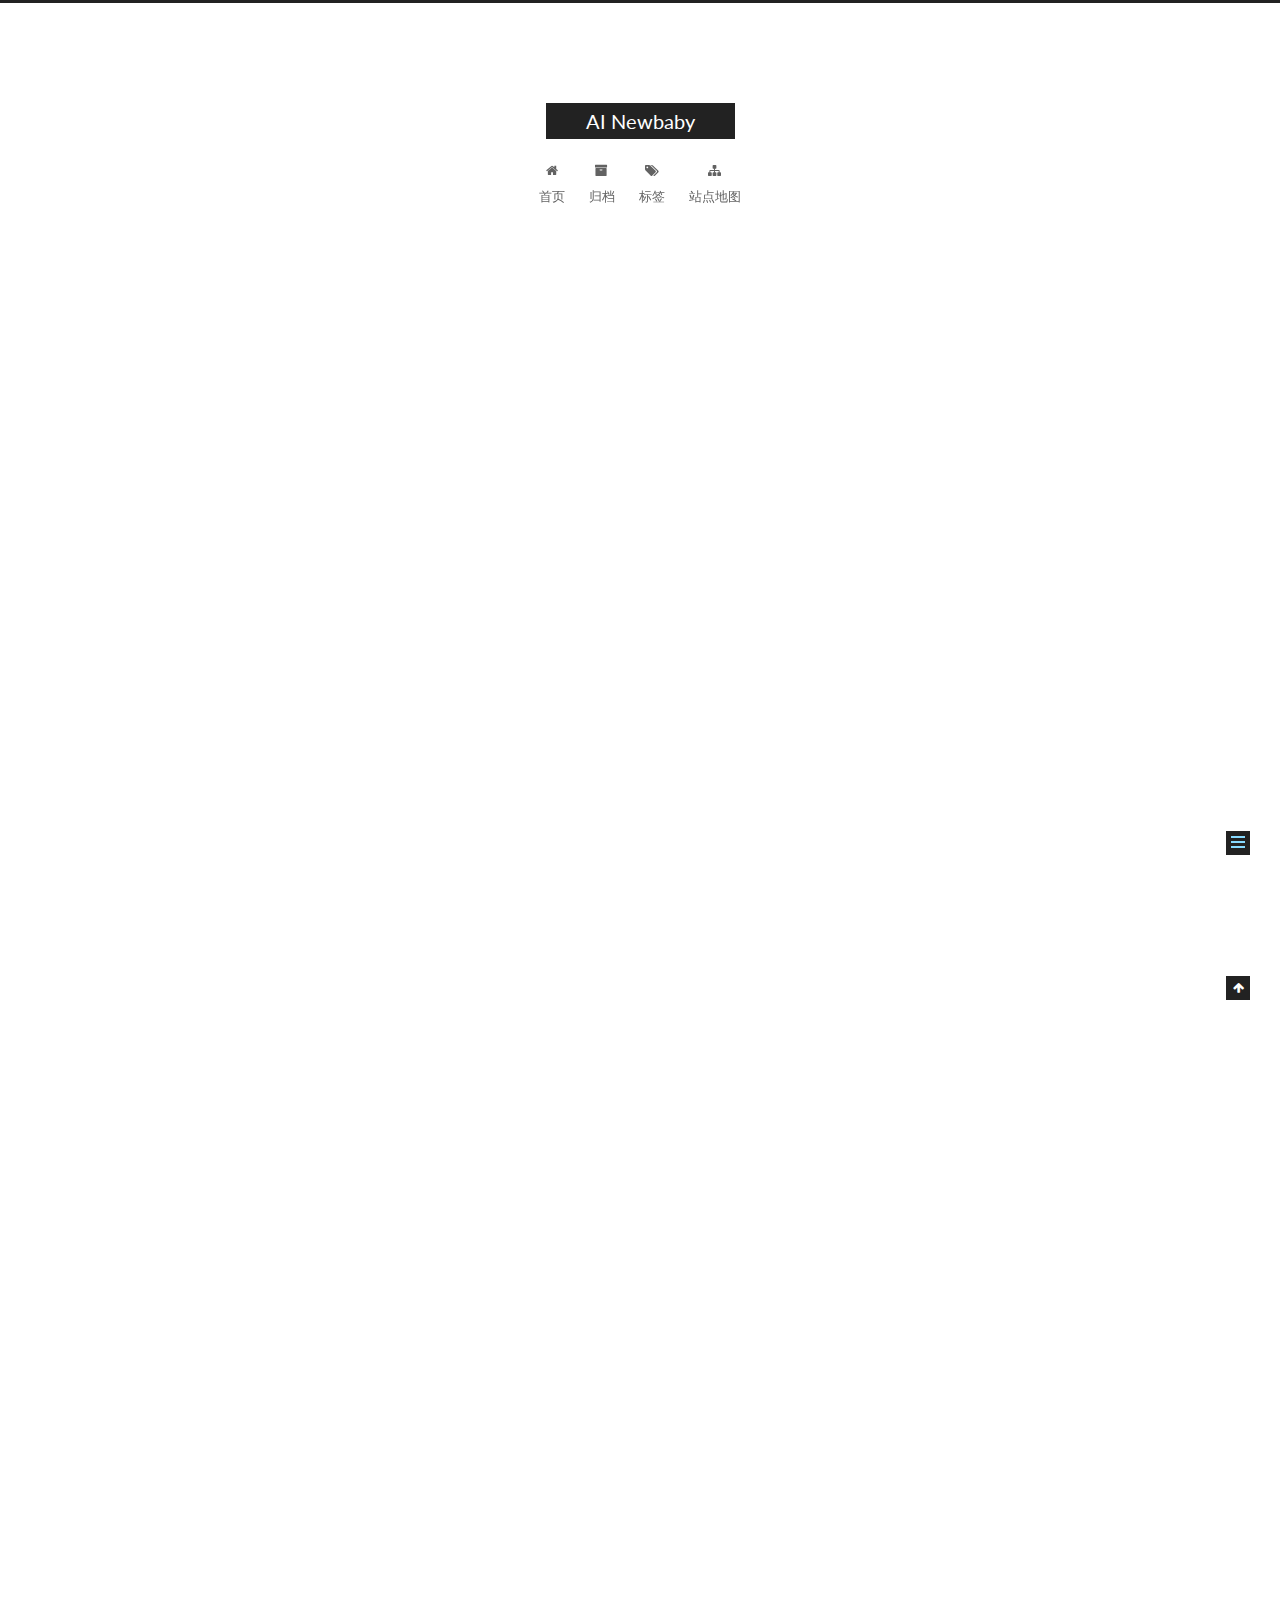
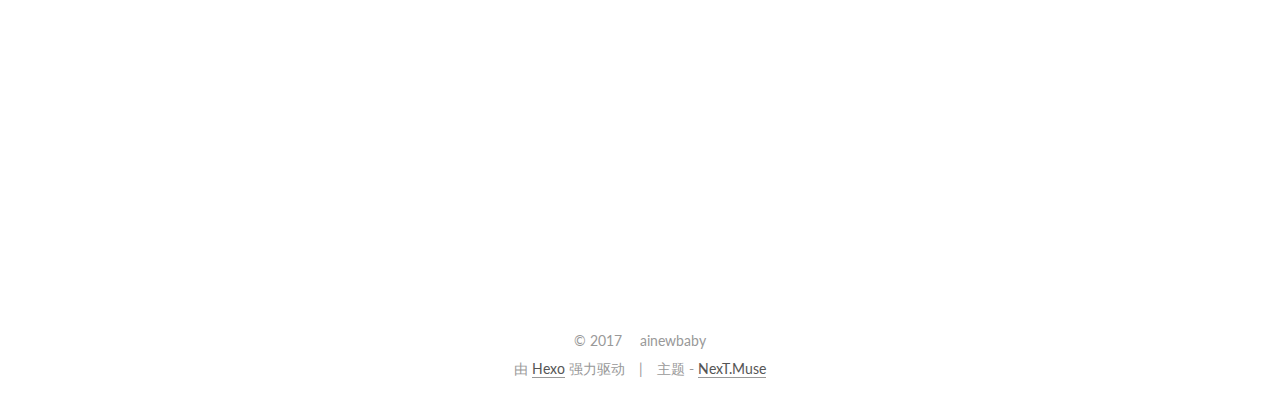
<file: 2017/09/25/Object Detection/index.html>
<!DOCTYPE html>



  


<html class="theme-next muse use-motion" lang="zh-Hans">
<head>
  <meta charset="UTF-8"/>
<meta http-equiv="X-UA-Compatible" content="IE=edge" />
<meta name="viewport" content="width=device-width, initial-scale=1, maximum-scale=1"/>
<meta name="theme-color" content="#222">









<meta http-equiv="Cache-Control" content="no-transform" />
<meta http-equiv="Cache-Control" content="no-siteapp" />















  
  
  <link href="/lib/fancybox/source/jquery.fancybox.css?v=2.1.5" rel="stylesheet" type="text/css" />




  
  
  
  

  
    
    
  

  

  

  

  

  
    
    
    <link href="//fonts.googleapis.com/css?family=Lato:300,300italic,400,400italic,700,700italic&subset=latin,latin-ext" rel="stylesheet" type="text/css">
  






<link href="/lib/font-awesome/css/font-awesome.min.css?v=4.6.2" rel="stylesheet" type="text/css" />

<link href="/css/main.css?v=5.1.2" rel="stylesheet" type="text/css" />


  <meta name="keywords" content="Hexo, NexT" />








  <link rel="shortcut icon" type="image/x-icon" href="/favicon.ico?v=5.1.2" />






<meta name="description" content="R-FCN: Object Detection via Region-based Fully Convolutional Networks计算共享 单帧170ms 分类与检测的矛盾：  分类：希望图像具备平移不变性，即无论图像中的物体如何变化都能被识别 检测：希望图像具备平移可变性，即候选框随着图像中物体的平移而进行相应的调整  网络越深，对图像的平移越不敏感。 ResNet论文中为了解决这个矛盾">
<meta property="og:type" content="article">
<meta property="og:title" content="AI Newbaby">
<meta property="og:url" content="http://yoursite.com/2017/09/25/Object Detection/index.html">
<meta property="og:site_name" content="AI Newbaby">
<meta property="og:description" content="R-FCN: Object Detection via Region-based Fully Convolutional Networks计算共享 单帧170ms 分类与检测的矛盾：  分类：希望图像具备平移不变性，即无论图像中的物体如何变化都能被识别 检测：希望图像具备平移可变性，即候选框随着图像中物体的平移而进行相应的调整  网络越深，对图像的平移越不敏感。 ResNet论文中为了解决这个矛盾">
<meta property="og:locale" content="zh-Hans">
<meta property="og:updated_time" content="2017-09-25T15:41:53.124Z">
<meta name="twitter:card" content="summary">
<meta name="twitter:title" content="AI Newbaby">
<meta name="twitter:description" content="R-FCN: Object Detection via Region-based Fully Convolutional Networks计算共享 单帧170ms 分类与检测的矛盾：  分类：希望图像具备平移不变性，即无论图像中的物体如何变化都能被识别 检测：希望图像具备平移可变性，即候选框随着图像中物体的平移而进行相应的调整  网络越深，对图像的平移越不敏感。 ResNet论文中为了解决这个矛盾">



<script type="text/javascript" id="hexo.configurations">
  var NexT = window.NexT || {};
  var CONFIG = {
    root: '/',
    scheme: 'Muse',
    sidebar: {"position":"left","display":"hide","offset":12,"offset_float":12,"b2t":false,"scrollpercent":false,"onmobile":false},
    fancybox: true,
    tabs: true,
    motion: true,
    duoshuo: {
      userId: '0',
      author: '博主'
    },
    algolia: {
      applicationID: '',
      apiKey: '',
      indexName: '',
      hits: {"per_page":10},
      labels: {"input_placeholder":"Search for Posts","hits_empty":"We didn't find any results for the search: ${query}","hits_stats":"${hits} results found in ${time} ms"}
    }
  };
</script>



  <link rel="canonical" href="http://yoursite.com/2017/09/25/Object Detection/"/>





  <title> | AI Newbaby</title>
  














</head>

<body itemscope itemtype="http://schema.org/WebPage" lang="zh-Hans">

  
  
    
  

  <div class="container sidebar-position-left page-post-detail ">
    <div class="headband"></div>

    <header id="header" class="header" itemscope itemtype="http://schema.org/WPHeader">
      <div class="header-inner"><div class="site-brand-wrapper">
  <div class="site-meta ">
    

    <div class="custom-logo-site-title">
      <a href="/"  class="brand" rel="start">
        <span class="logo-line-before"><i></i></span>
        <span class="site-title">AI Newbaby</span>
        <span class="logo-line-after"><i></i></span>
      </a>
    </div>
      
        <p class="site-subtitle"></p>
      
  </div>

  <div class="site-nav-toggle">
    <button>
      <span class="btn-bar"></span>
      <span class="btn-bar"></span>
      <span class="btn-bar"></span>
    </button>
  </div>
</div>

<nav class="site-nav">
  

  
    <ul id="menu" class="menu">
      
        
        <li class="menu-item menu-item-home">
          <a href="/" rel="section">
            
              <i class="menu-item-icon fa fa-fw fa-home"></i> <br />
            
            首页
          </a>
        </li>
      
        
        <li class="menu-item menu-item-archives">
          <a href="/archives/" rel="section">
            
              <i class="menu-item-icon fa fa-fw fa-archive"></i> <br />
            
            归档
          </a>
        </li>
      
        
        <li class="menu-item menu-item-tags">
          <a href="/tags/" rel="section">
            
              <i class="menu-item-icon fa fa-fw fa-tags"></i> <br />
            
            标签
          </a>
        </li>
      
        
        <li class="menu-item menu-item-sitemap">
          <a href="/sitemap.xml" rel="section">
            
              <i class="menu-item-icon fa fa-fw fa-sitemap"></i> <br />
            
            站点地图
          </a>
        </li>
      

      
    </ul>
  

  
</nav>



 </div>
    </header>

    <main id="main" class="main">
      <div class="main-inner">
        <div class="content-wrap">
          <div id="content" class="content">
            

  <div id="posts" class="posts-expand">
    

  

  
  
  

  <article class="post post-type-normal" itemscope itemtype="http://schema.org/Article">
  
  
  
  <div class="post-block">
    <link itemprop="mainEntityOfPage" href="http://yoursite.com/2017/09/25/Object Detection/">

    <span hidden itemprop="author" itemscope itemtype="http://schema.org/Person">
      <meta itemprop="name" content="ainewbaby">
      <meta itemprop="description" content="">
      <meta itemprop="image" content="/images/avatar.gif">
    </span>

    <span hidden itemprop="publisher" itemscope itemtype="http://schema.org/Organization">
      <meta itemprop="name" content="AI Newbaby">
    </span>

    
      <header class="post-header">

        
        
          <h1 class="post-title" itemprop="name headline"></h1>
        

        <div class="post-meta">
          <span class="post-time">
            
              <span class="post-meta-item-icon">
                <i class="fa fa-calendar-o"></i>
              </span>
              
                <span class="post-meta-item-text">发表于</span>
              
              <time title="创建于" itemprop="dateCreated datePublished" datetime="2017-09-25T21:31:14+08:00">
                2017-09-25
              </time>
            

            

            
          </span>

          

          
            
          

          
          

          

          

          

        </div>
      </header>
    

    
    
    
    <div class="post-body" itemprop="articleBody">

      
      

      
        <h4 id="R-FCN-Object-Detection-via-Region-based-Fully-Convolutional-Networks"><a href="#R-FCN-Object-Detection-via-Region-based-Fully-Convolutional-Networks" class="headerlink" title="R-FCN: Object Detection via Region-based Fully Convolutional Networks"></a>R-FCN: Object Detection via Region-based Fully Convolutional Networks</h4><p>计算共享</p>
<p>单帧170ms</p>
<p>分类与检测的矛盾：</p>
<ul>
<li>分类：希望图像具备平移不变性，即无论图像中的物体如何变化都能被识别</li>
<li>检测：希望图像具备平移可变性，即候选框随着图像中物体的平移而进行相应的调整</li>
</ul>
<p>网络越深，对图像的平移越不敏感。</p>
<p>ResNet论文中为了解决这个矛盾，引入RoI pooling层，这种region-specific的操作破坏了平移不变性，使得后续的卷积层不再具备平移不变性。</p>
<p>two-stage策略</p>
<ol>
<li>region proposal</li>
<li>region classification</li>
</ol>
<p>骨架</p>
<ul>
<li>基于ResNet-101：100个卷积层+GAP+1个全连接层</li>
<li>去除GAP和FC层</li>
<li>ResNet101的最后一个卷积层是2048维，我们接上一个1024维的1x1卷积来降维</li>
<li>最后，我们使用k^2*(C+1)通道数的卷积层来生成score maps</li>
</ul>
<p>训练</p>
<ul>
<li>损失函数分为两部分：分类损失（交叉熵）与bbox回归损失</li>
<li>IoU大于等于0.5为正样本，小于0.5为负样本</li>
<li>OHEM<ul>
<li>假设每张图像有N个proposals，正向传播时需计算N个proposals的损失</li>
<li>对这些RoIs按损失大小进行排序，选出B个损失最高的RoIs</li>
<li>反向传播时只对选出的B个RoIs进行</li>
</ul>
</li>
<li>默认使用single-scale进行训练，对图像进行resize（600 px）</li>
</ul>
<p>测试</p>
<ul>
<li>提完特征经过PRN生成300个RoIs</li>
<li>后处理：非极大值抑制（0.3 IoU）</li>
</ul>
<p>ResNet101的stride由32变为16，增加了score map的分辨率，conv4以前的stride保持不变，conv5由2变为1，同时引入带孔卷积，保持相同的感受野。</p>
<p>对比试验的部分结论</p>
<ul>
<li>生成的候选框数目太多也没用，300足以</li>
<li>OHEM对于R-FCN没有占用太多时间</li>
<li>多尺度训练{400， 500， 600， 700， 800}</li>
<li>深度影响：50 &lt; 101 约等于152</li>
<li>R-FCN对小物体检测更好</li>
</ul>

      
    </div>
    
    
    

    

    

    

    <footer class="post-footer">
      

      
      
      

      
        <div class="post-nav">
          <div class="post-nav-next post-nav-item">
            
              <a href="/2017/09/24/0-ainewbaby/" rel="next" title="0. ainewbaby">
                <i class="fa fa-chevron-left"></i> 0. ainewbaby
              </a>
            
          </div>

          <span class="post-nav-divider"></span>

          <div class="post-nav-prev post-nav-item">
            
              <a href="/2017/09/25/Object-Detection/" rel="prev" title="Object Detection">
                Object Detection <i class="fa fa-chevron-right"></i>
              </a>
            
          </div>
        </div>
      

      
      
    </footer>
  </div>
  
  
  
  </article>



    <div class="post-spread">
      
    </div>
  </div>


          </div>
          


          
  <div class="comments" id="comments">
    
  </div>


        </div>
        
          
  
  <div class="sidebar-toggle">
    <div class="sidebar-toggle-line-wrap">
      <span class="sidebar-toggle-line sidebar-toggle-line-first"></span>
      <span class="sidebar-toggle-line sidebar-toggle-line-middle"></span>
      <span class="sidebar-toggle-line sidebar-toggle-line-last"></span>
    </div>
  </div>

  <aside id="sidebar" class="sidebar">
    
    <div class="sidebar-inner">

      

      
        <ul class="sidebar-nav motion-element">
          <li class="sidebar-nav-toc sidebar-nav-active" data-target="post-toc-wrap" >
            文章目录
          </li>
          <li class="sidebar-nav-overview" data-target="site-overview">
            站点概览
          </li>
        </ul>
      

      <section class="site-overview sidebar-panel">
        <div class="site-author motion-element" itemprop="author" itemscope itemtype="http://schema.org/Person">
          <img class="site-author-image" itemprop="image"
               src="/images/avatar.gif"
               alt="ainewbaby" />
          <p class="site-author-name" itemprop="name">ainewbaby</p>
           
              <p class="site-description motion-element" itemprop="description"></p>
          
        </div>
        <nav class="site-state motion-element">

          
            <div class="site-state-item site-state-posts">
              <a href="/archives/">
                <span class="site-state-item-count">3</span>
                <span class="site-state-item-name">日志</span>
              </a>
            </div>
          

          

          
            
            
            <div class="site-state-item site-state-tags">
              
                <span class="site-state-item-count">1</span>
                <span class="site-state-item-name">标签</span>
              
            </div>
          

        </nav>

        

        <div class="links-of-author motion-element">
          
        </div>

        
        

        
        

        


      </section>

      
      <!--noindex-->
        <section class="post-toc-wrap motion-element sidebar-panel sidebar-panel-active">
          <div class="post-toc">

            
              
            

            
              <div class="post-toc-content"><ol class="nav"><li class="nav-item nav-level-4"><a class="nav-link" href="#R-FCN-Object-Detection-via-Region-based-Fully-Convolutional-Networks"><span class="nav-number">1.</span> <span class="nav-text">R-FCN: Object Detection via Region-based Fully Convolutional Networks</span></a></li></ol></div>
            

          </div>
        </section>
      <!--/noindex-->
      

      

    </div>
  </aside>


        
      </div>
    </main>

    <footer id="footer" class="footer">
      <div class="footer-inner">
        <div class="copyright" >
  
  &copy; 
  <span itemprop="copyrightYear">2017</span>
  <span class="with-love">
    <i class="fa fa-ainewbaby"></i>
  </span>
  <span class="author" itemprop="copyrightHolder">ainewbaby</span>
</div>


<div class="powered-by">
  由 <a class="theme-link" href="https://hexo.io">Hexo</a> 强力驱动
</div>

<div class="theme-info">
  主题 -
  <a class="theme-link" href="https://github.com/iissnan/hexo-theme-next">
    NexT.Muse
  </a>
</div>


        

        
      </div>
    </footer>

    
      <div class="back-to-top">
        <i class="fa fa-arrow-up"></i>
        
      </div>
    

  </div>

  

<script type="text/javascript">
  if (Object.prototype.toString.call(window.Promise) !== '[object Function]') {
    window.Promise = null;
  }
</script>









  












  
  <script type="text/javascript" src="/lib/jquery/index.js?v=2.1.3"></script>

  
  <script type="text/javascript" src="/lib/fastclick/lib/fastclick.min.js?v=1.0.6"></script>

  
  <script type="text/javascript" src="/lib/jquery_lazyload/jquery.lazyload.js?v=1.9.7"></script>

  
  <script type="text/javascript" src="/lib/velocity/velocity.min.js?v=1.2.1"></script>

  
  <script type="text/javascript" src="/lib/velocity/velocity.ui.min.js?v=1.2.1"></script>

  
  <script type="text/javascript" src="/lib/fancybox/source/jquery.fancybox.pack.js?v=2.1.5"></script>


  


  <script type="text/javascript" src="/js/src/utils.js?v=5.1.2"></script>

  <script type="text/javascript" src="/js/src/motion.js?v=5.1.2"></script>



  
  

  
  <script type="text/javascript" src="/js/src/scrollspy.js?v=5.1.2"></script>
<script type="text/javascript" src="/js/src/post-details.js?v=5.1.2"></script>



  


  <script type="text/javascript" src="/js/src/bootstrap.js?v=5.1.2"></script>



  


  




	





  





  






  





  

  

  

  

  

  

</body>
</html>
</file>
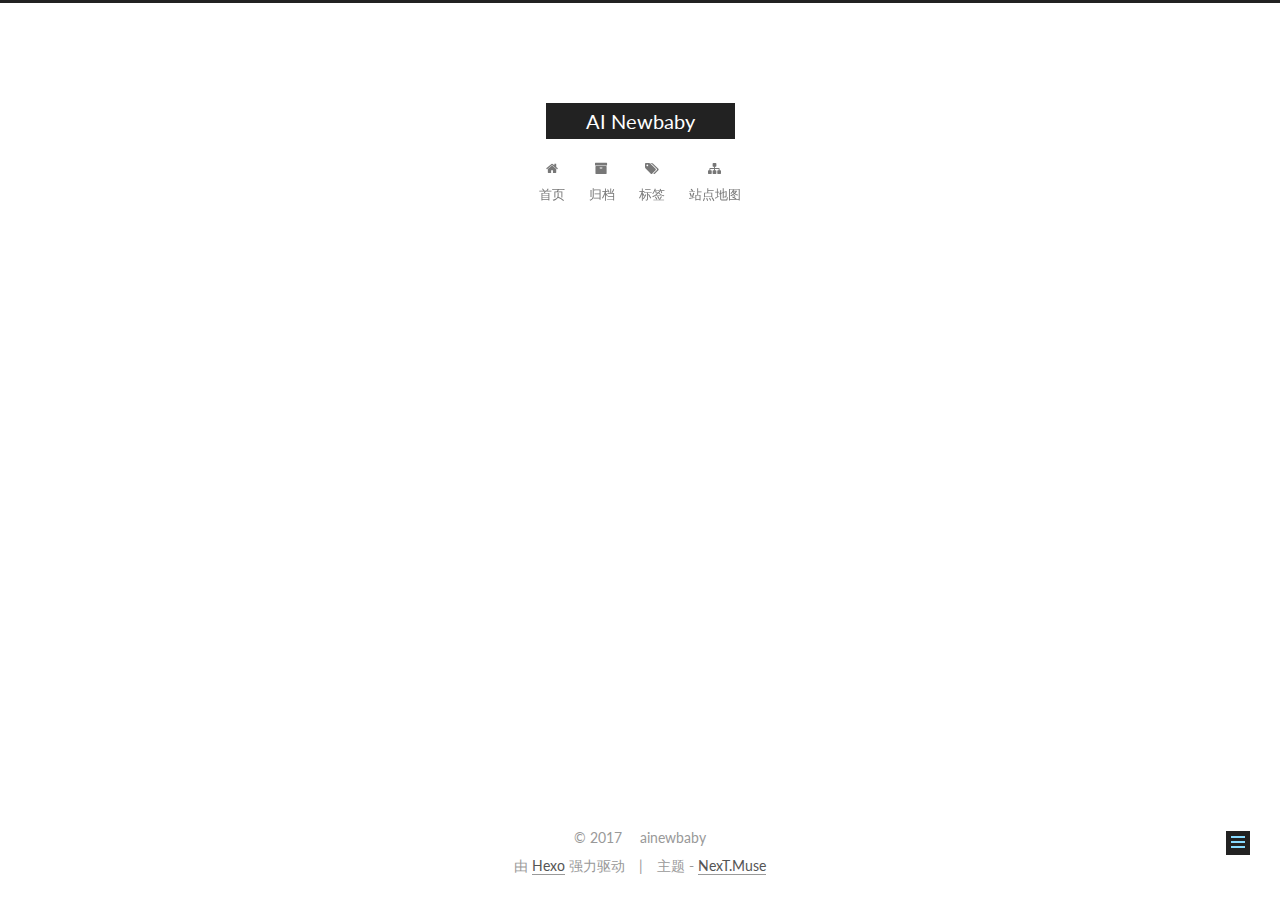
<file: 2017/09/25/Object-Detection/index.html>
<!DOCTYPE html>



  


<html class="theme-next muse use-motion" lang="zh-Hans">
<head>
  <meta charset="UTF-8"/>
<meta http-equiv="X-UA-Compatible" content="IE=edge" />
<meta name="viewport" content="width=device-width, initial-scale=1, maximum-scale=1"/>
<meta name="theme-color" content="#222">









<meta http-equiv="Cache-Control" content="no-transform" />
<meta http-equiv="Cache-Control" content="no-siteapp" />















  
  
  <link href="/lib/fancybox/source/jquery.fancybox.css?v=2.1.5" rel="stylesheet" type="text/css" />




  
  
  
  

  
    
    
  

  

  

  

  

  
    
    
    <link href="//fonts.googleapis.com/css?family=Lato:300,300italic,400,400italic,700,700italic&subset=latin,latin-ext" rel="stylesheet" type="text/css">
  






<link href="/lib/font-awesome/css/font-awesome.min.css?v=4.6.2" rel="stylesheet" type="text/css" />

<link href="/css/main.css?v=5.1.2" rel="stylesheet" type="text/css" />


  <meta name="keywords" content="Hexo, NexT" />








  <link rel="shortcut icon" type="image/x-icon" href="/favicon.ico?v=5.1.2" />






<meta property="og:type" content="article">
<meta property="og:title" content="Object Detection">
<meta property="og:url" content="http://yoursite.com/2017/09/25/Object-Detection/index.html">
<meta property="og:site_name" content="AI Newbaby">
<meta property="og:locale" content="zh-Hans">
<meta property="og:updated_time" content="2017-09-25T13:32:29.022Z">
<meta name="twitter:card" content="summary">
<meta name="twitter:title" content="Object Detection">



<script type="text/javascript" id="hexo.configurations">
  var NexT = window.NexT || {};
  var CONFIG = {
    root: '/',
    scheme: 'Muse',
    sidebar: {"position":"left","display":"hide","offset":12,"offset_float":12,"b2t":false,"scrollpercent":false,"onmobile":false},
    fancybox: true,
    tabs: true,
    motion: true,
    duoshuo: {
      userId: '0',
      author: '博主'
    },
    algolia: {
      applicationID: '',
      apiKey: '',
      indexName: '',
      hits: {"per_page":10},
      labels: {"input_placeholder":"Search for Posts","hits_empty":"We didn't find any results for the search: ${query}","hits_stats":"${hits} results found in ${time} ms"}
    }
  };
</script>



  <link rel="canonical" href="http://yoursite.com/2017/09/25/Object-Detection/"/>





  <title>Object Detection | AI Newbaby</title>
  














</head>

<body itemscope itemtype="http://schema.org/WebPage" lang="zh-Hans">

  
  
    
  

  <div class="container sidebar-position-left page-post-detail ">
    <div class="headband"></div>

    <header id="header" class="header" itemscope itemtype="http://schema.org/WPHeader">
      <div class="header-inner"><div class="site-brand-wrapper">
  <div class="site-meta ">
    

    <div class="custom-logo-site-title">
      <a href="/"  class="brand" rel="start">
        <span class="logo-line-before"><i></i></span>
        <span class="site-title">AI Newbaby</span>
        <span class="logo-line-after"><i></i></span>
      </a>
    </div>
      
        <p class="site-subtitle"></p>
      
  </div>

  <div class="site-nav-toggle">
    <button>
      <span class="btn-bar"></span>
      <span class="btn-bar"></span>
      <span class="btn-bar"></span>
    </button>
  </div>
</div>

<nav class="site-nav">
  

  
    <ul id="menu" class="menu">
      
        
        <li class="menu-item menu-item-home">
          <a href="/" rel="section">
            
              <i class="menu-item-icon fa fa-fw fa-home"></i> <br />
            
            首页
          </a>
        </li>
      
        
        <li class="menu-item menu-item-archives">
          <a href="/archives/" rel="section">
            
              <i class="menu-item-icon fa fa-fw fa-archive"></i> <br />
            
            归档
          </a>
        </li>
      
        
        <li class="menu-item menu-item-tags">
          <a href="/tags/" rel="section">
            
              <i class="menu-item-icon fa fa-fw fa-tags"></i> <br />
            
            标签
          </a>
        </li>
      
        
        <li class="menu-item menu-item-sitemap">
          <a href="/sitemap.xml" rel="section">
            
              <i class="menu-item-icon fa fa-fw fa-sitemap"></i> <br />
            
            站点地图
          </a>
        </li>
      

      
    </ul>
  

  
</nav>



 </div>
    </header>

    <main id="main" class="main">
      <div class="main-inner">
        <div class="content-wrap">
          <div id="content" class="content">
            

  <div id="posts" class="posts-expand">
    

  

  
  
  

  <article class="post post-type-normal" itemscope itemtype="http://schema.org/Article">
  
  
  
  <div class="post-block">
    <link itemprop="mainEntityOfPage" href="http://yoursite.com/2017/09/25/Object-Detection/">

    <span hidden itemprop="author" itemscope itemtype="http://schema.org/Person">
      <meta itemprop="name" content="ainewbaby">
      <meta itemprop="description" content="">
      <meta itemprop="image" content="/images/avatar.gif">
    </span>

    <span hidden itemprop="publisher" itemscope itemtype="http://schema.org/Organization">
      <meta itemprop="name" content="AI Newbaby">
    </span>

    
      <header class="post-header">

        
        
          <h1 class="post-title" itemprop="name headline">Object Detection</h1>
        

        <div class="post-meta">
          <span class="post-time">
            
              <span class="post-meta-item-icon">
                <i class="fa fa-calendar-o"></i>
              </span>
              
                <span class="post-meta-item-text">发表于</span>
              
              <time title="创建于" itemprop="dateCreated datePublished" datetime="2017-09-25T21:32:28+08:00">
                2017-09-25
              </time>
            

            

            
          </span>

          

          
            
          

          
          

          

          

          

        </div>
      </header>
    

    
    
    
    <div class="post-body" itemprop="articleBody">

      
      

      
        
      
    </div>
    
    
    

    

    

    

    <footer class="post-footer">
      

      
      
      

      
        <div class="post-nav">
          <div class="post-nav-next post-nav-item">
            
              <a href="/2017/09/25/Object Detection/" rel="next" title="">
                <i class="fa fa-chevron-left"></i> 
              </a>
            
          </div>

          <span class="post-nav-divider"></span>

          <div class="post-nav-prev post-nav-item">
            
          </div>
        </div>
      

      
      
    </footer>
  </div>
  
  
  
  </article>



    <div class="post-spread">
      
    </div>
  </div>


          </div>
          


          
  <div class="comments" id="comments">
    
  </div>


        </div>
        
          
  
  <div class="sidebar-toggle">
    <div class="sidebar-toggle-line-wrap">
      <span class="sidebar-toggle-line sidebar-toggle-line-first"></span>
      <span class="sidebar-toggle-line sidebar-toggle-line-middle"></span>
      <span class="sidebar-toggle-line sidebar-toggle-line-last"></span>
    </div>
  </div>

  <aside id="sidebar" class="sidebar">
    
    <div class="sidebar-inner">

      

      

      <section class="site-overview sidebar-panel sidebar-panel-active">
        <div class="site-author motion-element" itemprop="author" itemscope itemtype="http://schema.org/Person">
          <img class="site-author-image" itemprop="image"
               src="/images/avatar.gif"
               alt="ainewbaby" />
          <p class="site-author-name" itemprop="name">ainewbaby</p>
           
              <p class="site-description motion-element" itemprop="description"></p>
          
        </div>
        <nav class="site-state motion-element">

          
            <div class="site-state-item site-state-posts">
              <a href="/archives/">
                <span class="site-state-item-count">3</span>
                <span class="site-state-item-name">日志</span>
              </a>
            </div>
          

          

          
            
            
            <div class="site-state-item site-state-tags">
              
                <span class="site-state-item-count">1</span>
                <span class="site-state-item-name">标签</span>
              
            </div>
          

        </nav>

        

        <div class="links-of-author motion-element">
          
        </div>

        
        

        
        

        


      </section>

      

      

    </div>
  </aside>


        
      </div>
    </main>

    <footer id="footer" class="footer">
      <div class="footer-inner">
        <div class="copyright" >
  
  &copy; 
  <span itemprop="copyrightYear">2017</span>
  <span class="with-love">
    <i class="fa fa-ainewbaby"></i>
  </span>
  <span class="author" itemprop="copyrightHolder">ainewbaby</span>
</div>


<div class="powered-by">
  由 <a class="theme-link" href="https://hexo.io">Hexo</a> 强力驱动
</div>

<div class="theme-info">
  主题 -
  <a class="theme-link" href="https://github.com/iissnan/hexo-theme-next">
    NexT.Muse
  </a>
</div>


        

        
      </div>
    </footer>

    
      <div class="back-to-top">
        <i class="fa fa-arrow-up"></i>
        
      </div>
    

  </div>

  

<script type="text/javascript">
  if (Object.prototype.toString.call(window.Promise) !== '[object Function]') {
    window.Promise = null;
  }
</script>









  












  
  <script type="text/javascript" src="/lib/jquery/index.js?v=2.1.3"></script>

  
  <script type="text/javascript" src="/lib/fastclick/lib/fastclick.min.js?v=1.0.6"></script>

  
  <script type="text/javascript" src="/lib/jquery_lazyload/jquery.lazyload.js?v=1.9.7"></script>

  
  <script type="text/javascript" src="/lib/velocity/velocity.min.js?v=1.2.1"></script>

  
  <script type="text/javascript" src="/lib/velocity/velocity.ui.min.js?v=1.2.1"></script>

  
  <script type="text/javascript" src="/lib/fancybox/source/jquery.fancybox.pack.js?v=2.1.5"></script>


  


  <script type="text/javascript" src="/js/src/utils.js?v=5.1.2"></script>

  <script type="text/javascript" src="/js/src/motion.js?v=5.1.2"></script>



  
  

  
  <script type="text/javascript" src="/js/src/scrollspy.js?v=5.1.2"></script>
<script type="text/javascript" src="/js/src/post-details.js?v=5.1.2"></script>



  


  <script type="text/javascript" src="/js/src/bootstrap.js?v=5.1.2"></script>



  


  




	





  





  






  





  

  

  

  

  

  

</body>
</html>
</file>
<file: css/main.css>
/* normalize.css v3.0.2 | MIT License | git.io/normalize */
html {
  font-family: sans-serif; /* 1 */
  -ms-text-size-adjust: 100%; /* 2 */
  -webkit-text-size-adjust: 100%; /* 2 */
}
body {
  margin: 0;
}
article,
aside,
details,
figcaption,
figure,
footer,
header,
hgroup,
main,
menu,
nav,
section,
summary {
  display: block;
}
audio,
canvas,
progress,
video {
  display: inline-block; /* 1 */
  vertical-align: baseline; /* 2 */
}
audio:not([controls]) {
  display: none;
  height: 0;
}
[hidden],
template {
  display: none;
}
a {
  background-color: transparent;
}
a:active,
a:hover {
  outline: 0;
}
abbr[title] {
  border-bottom: 1px dotted;
}
b,
strong {
  font-weight: bold;
}
dfn {
  font-style: italic;
}
h1 {
  font-size: 2em;
  margin: 0.67em 0;
}
mark {
  background: #ff0;
  color: #000;
}
small {
  font-size: 80%;
}
sub,
sup {
  font-size: 75%;
  line-height: 0;
  position: relative;
  vertical-align: baseline;
}
sup {
  top: -0.5em;
}
sub {
  bottom: -0.25em;
}
img {
  border: 0;
}
svg:not(:root) {
  overflow: hidden;
}
figure {
  margin: 1em 40px;
}
hr {
  -moz-box-sizing: content-box;
  box-sizing: content-box;
  height: 0;
}
pre {
  overflow: auto;
}
code,
kbd,
pre,
samp {
  font-family: monospace, monospace;
  font-size: 1em;
}
button,
input,
optgroup,
select,
textarea {
  color: inherit; /* 1 */
  font: inherit; /* 2 */
  margin: 0; /* 3 */
}
button {
  overflow: visible;
}
button,
select {
  text-transform: none;
}
button,
html input[type="button"],
input[type="reset"],
input[type="submit"] {
  -webkit-appearance: button; /* 2 */
  cursor: pointer; /* 3 */
}
button[disabled],
html input[disabled] {
  cursor: default;
}
button::-moz-focus-inner,
input::-moz-focus-inner {
  border: 0;
  padding: 0;
}
input {
  line-height: normal;
}
input[type="checkbox"],
input[type="radio"] {
  box-sizing: border-box; /* 1 */
  padding: 0; /* 2 */
}
input[type="number"]::-webkit-inner-spin-button,
input[type="number"]::-webkit-outer-spin-button {
  height: auto;
}
input[type="search"] {
  -webkit-appearance: textfield; /* 1 */
  -moz-box-sizing: content-box;
  -webkit-box-sizing: content-box; /* 2 */
  box-sizing: content-box;
}
input[type="search"]::-webkit-search-cancel-button,
input[type="search"]::-webkit-search-decoration {
  -webkit-appearance: none;
}
fieldset {
  border: 1px solid #c0c0c0;
  margin: 0 2px;
  padding: 0.35em 0.625em 0.75em;
}
legend {
  border: 0; /* 1 */
  padding: 0; /* 2 */
}
textarea {
  overflow: auto;
}
optgroup {
  font-weight: bold;
}
table {
  border-collapse: collapse;
  border-spacing: 0;
}
td,
th {
  padding: 0;
}
::selection {
  background: #262a30;
  color: #fff;
}
body {
  position: relative;
  font-family: 'Lato', "PingFang SC", "Microsoft YaHei", sans-serif;
  font-size: 14px;
  line-height: 2;
  color: #555;
  background: #fff;
}
@media (max-width: 767px) {
  body {
    padding-right: 0 !important;
  }
}
@media (min-width: 768px) and (max-width: 991px) {
  body {
    padding-right: 0 !important;
  }
}
@media (min-width: 1600px) {
  body {
    font-size: 16px;
  }
}
h1,
h2,
h3,
h4,
h5,
h6 {
  margin: 0;
  padding: 0;
  font-weight: bold;
  line-height: 1.5;
  font-family: 'Lato', "PingFang SC", "Microsoft YaHei", sans-serif;
}
h2,
h3,
h4,
h5,
h6 {
  margin: 20px 0 15px;
}
h1 {
  font-size: 22px;
}
@media (max-width: 767px) {
  h1 {
    font-size: 18px;
  }
}
h2 {
  font-size: 20px;
}
@media (max-width: 767px) {
  h2 {
    font-size: 16px;
  }
}
h3 {
  font-size: 18px;
}
@media (max-width: 767px) {
  h3 {
    font-size: 14px;
  }
}
h4 {
  font-size: 16px;
}
@media (max-width: 767px) {
  h4 {
    font-size: 12px;
  }
}
h5 {
  font-size: 14px;
}
@media (max-width: 767px) {
  h5 {
    font-size: 10px;
  }
}
h6 {
  font-size: 12px;
}
@media (max-width: 767px) {
  h6 {
    font-size: 8px;
  }
}
p {
  margin: 0 0 20px 0;
}
a {
  color: #555;
  text-decoration: none;
  border-bottom: 1px solid #999;
  word-wrap: break-word;
}
a:hover {
  color: #222;
  border-bottom-color: #222;
}
blockquote {
  margin: 0;
  padding: 0;
}
img {
  display: block;
  margin: auto;
  max-width: 100%;
  height: auto;
}
hr {
  margin: 40px 0;
  height: 3px;
  border: none;
  background-color: #ddd;
  background-image: repeating-linear-gradient(-45deg, #fff, #fff 4px, transparent 4px, transparent 8px);
}
blockquote {
  padding: 0 15px;
  color: #666;
  border-left: 4px solid #ddd;
}
blockquote cite::before {
  content: "-";
  padding: 0 5px;
}
dt {
  font-weight: 700;
}
dd {
  margin: 0;
  padding: 0;
}
.text-left {
  text-align: left;
}
.text-center {
  text-align: center;
}
.text-right {
  text-align: right;
}
.text-justify {
  text-align: justify;
}
.text-nowrap {
  white-space: nowrap;
}
.text-lowercase {
  text-transform: lowercase;
}
.text-uppercase {
  text-transform: uppercase;
}
.text-capitalize {
  text-transform: capitalize;
}
.center-block {
  display: block;
  margin-left: auto;
  margin-right: auto;
}
.clearfix:before,
.clearfix:after {
  content: " ";
  display: table;
}
.clearfix:after {
  clear: both;
}
.pullquote {
  width: 45%;
}
.pullquote.left {
  float: left;
  margin-left: 5px;
  margin-right: 10px;
}
.pullquote.right {
  float: right;
  margin-left: 10px;
  margin-right: 5px;
}
.affix.affix.affix {
  position: fixed;
}
.translation {
  margin-top: -20px;
  font-size: 14px;
  color: #999;
}
.scrollbar-measure {
  width: 100px;
  height: 100px;
  overflow: scroll;
  position: absolute;
  top: -9999px;
}
.use-motion .motion-element {
  opacity: 0;
}
table {
  margin: 20px 0;
  width: 100%;
  border-collapse: collapse;
  border-spacing: 0;
  border: 1px solid #ddd;
  font-size: 14px;
  table-layout: fixed;
  word-wrap: break-all;
}
table>tbody>tr:nth-of-type(odd) {
  background-color: #f9f9f9;
}
table>tbody>tr:hover {
  background-color: #f5f5f5;
}
caption,
th,
td {
  padding: 8px;
  text-align: left;
  vertical-align: middle;
  font-weight: normal;
}
th,
td {
  border-bottom: 3px solid #ddd;
  border-right: 1px solid #eee;
}
th {
  padding-bottom: 10px;
  font-weight: 700;
}
td {
  border-bottom-width: 1px;
}
html,
body {
  height: 100%;
}
.container {
  position: relative;
  min-height: 100%;
}
.header-inner {
  margin: 0 auto;
  padding: 100px 0 70px;
  width: 700px;
}
@media (min-width: 1600px) {
  .container .header-inner {
    width: 900px;
  }
}
.main {
  padding-bottom: 150px;
}
.main-inner {
  margin: 0 auto;
  width: 700px;
}
@media (min-width: 1600px) {
  .container .main-inner {
    width: 900px;
  }
}
.footer {
  position: absolute;
  left: 0;
  bottom: 0;
  width: 100%;
  min-height: 50px;
}
.footer-inner {
  box-sizing: border-box;
  margin: 20px auto;
  width: 700px;
}
@media (min-width: 1600px) {
  .container .footer-inner {
    width: 900px;
  }
}
pre,
.highlight {
  overflow: auto;
  margin: 20px 0;
  padding: 0;
  font-size: 13px;
  color: #4d4d4c;
  background: #f7f7f7;
  line-height: 1.6;
}
pre,
code {
  font-family: consolas, Menlo, "PingFang SC", "Microsoft YaHei", monospace;
}
code {
  padding: 2px 4px;
  word-wrap: break-word;
  color: #555;
  background: #eee;
  border-radius: 3px;
  font-size: 13px;
}
pre code {
  padding: 0;
  color: #4d4d4c;
  background: none;
  text-shadow: none;
}
.highlight {
  border-radius: 1px;
}
.highlight pre {
  border: none;
  margin: 0;
  padding: 10px 0;
}
.highlight table {
  margin: 0;
  width: auto;
  border: none;
}
.highlight td {
  border: none;
  padding: 0;
}
.highlight figcaption {
  font-size: 1em;
  color: #4d4d4c;
  line-height: 1em;
  margin-bottom: 1em;
}
.highlight figcaption:before,
.highlight figcaption:after {
  content: " ";
  display: table;
}
.highlight figcaption:after {
  clear: both;
}
.highlight figcaption a {
  float: right;
  color: #4d4d4c;
}
.highlight figcaption a:hover {
  border-bottom-color: #4d4d4c;
}
.highlight .gutter pre {
  padding-left: 10px;
  padding-right: 10px;
  color: #869194;
  text-align: right;
  background-color: #eff2f3;
}
.highlight .code pre {
  width: 100%;
  padding-left: 10px;
  padding-right: 10px;
  background-color: #f7f7f7;
}
.highlight .line {
  height: 20px;
}
.gutter {
  -webkit-user-select: none;
  -moz-user-select: none;
  -ms-user-select: none;
  user-select: none;
}
.gist table {
  width: auto;
}
.gist table td {
  border: none;
}
pre .deletion {
  background: #fdd;
}
pre .addition {
  background: #dfd;
}
pre .meta {
  color: #8959a8;
}
pre .comment {
  color: #8e908c;
}
pre .variable,
pre .attribute,
pre .tag,
pre .regexp,
pre .ruby .constant,
pre .xml .tag .title,
pre .xml .pi,
pre .xml .doctype,
pre .html .doctype,
pre .css .id,
pre .css .class,
pre .css .pseudo {
  color: #c82829;
}
pre .number,
pre .preprocessor,
pre .built_in,
pre .literal,
pre .params,
pre .constant,
pre .command {
  color: #f5871f;
}
pre .ruby .class .title,
pre .css .rules .attribute,
pre .string,
pre .value,
pre .inheritance,
pre .header,
pre .ruby .symbol,
pre .xml .cdata,
pre .special,
pre .number,
pre .formula {
  color: #718c00;
}
pre .title,
pre .css .hexcolor {
  color: #3e999f;
}
pre .function,
pre .python .decorator,
pre .python .title,
pre .ruby .function .title,
pre .ruby .title .keyword,
pre .perl .sub,
pre .javascript .title,
pre .coffeescript .title {
  color: #4271ae;
}
pre .keyword,
pre .javascript .function {
  color: #8959a8;
}
.full-image.full-image.full-image {
  border: none;
  max-width: 100%;
  width: auto;
  margin: 20px auto;
}
@media (min-width: 992px) {
  .full-image.full-image.full-image {
    max-width: none;
    width: 110%;
    margin: 25px -5%;
  }
}
.blockquote-center,
.page-home .post-type-quote blockquote,
.page-post-detail .post-type-quote blockquote {
  position: relative;
  margin: 40px 0;
  padding: 0;
  border-left: none;
  text-align: center;
}
.blockquote-center::before,
.page-home .post-type-quote blockquote::before,
.page-post-detail .post-type-quote blockquote::before,
.blockquote-center::after,
.page-home .post-type-quote blockquote::after,
.page-post-detail .post-type-quote blockquote::after {
  position: absolute;
  content: ' ';
  display: block;
  width: 100%;
  height: 24px;
  opacity: 0.2;
  background-repeat: no-repeat;
  background-position: 0 -6px;
  background-size: 22px 22px;
}
.blockquote-center::before,
.page-home .post-type-quote blockquote::before,
.page-post-detail .post-type-quote blockquote::before {
  top: -20px;
  background-image: url("../images/quote-l.svg");
  border-top: 1px solid #ccc;
}
.blockquote-center::after,
.page-home .post-type-quote blockquote::after,
.page-post-detail .post-type-quote blockquote::after {
  bottom: -20px;
  background-image: url("../images/quote-r.svg");
  border-bottom: 1px solid #ccc;
  background-position: 100% 8px;
}
.blockquote-center p,
.page-home .post-type-quote blockquote p,
.page-post-detail .post-type-quote blockquote p,
.blockquote-center div,
.page-home .post-type-quote blockquote div,
.page-post-detail .post-type-quote blockquote div {
  text-align: center;
}
.post .post-body .group-picture img {
  box-sizing: border-box;
  padding: 0 3px;
  border: none;
}
.post .group-picture-row {
  overflow: hidden;
  margin-top: 6px;
}
.post .group-picture-row:first-child {
  margin-top: 0;
}
.post .group-picture-column {
  float: left;
}
.page-post-detail .post-body .group-picture-column {
  float: none;
  margin-top: 10px;
  width: auto !important;
}
.page-post-detail .post-body .group-picture-column img {
  margin: 0 auto;
}
.page-archive .group-picture-container {
  overflow: hidden;
}
.page-archive .group-picture-row {
  float: left;
}
.page-archive .group-picture-row:first-child {
  margin-top: 6px;
}
.page-archive .group-picture-column {
  max-width: 150px;
  max-height: 150px;
}
.post-body .note {
  position: relative;
  padding: 15px;
  margin-bottom: 20px;
  border: 1px solid #eee;
  border-left-width: 5px;
  border-radius: 3px;
}
.post-body .note h2,
.post-body .note h3,
.post-body .note h4,
.post-body .note h5,
.post-body .note h6 {
  margin-top: 0;
  margin-bottom: 0;
  border-bottom: initial;
  padding-top: 0 !important;
}
.post-body .note p:first-child,
.post-body .note ul:first-child,
.post-body .note ol:first-child,
.post-body .note table:first-child,
.post-body .note pre:first-child,
.post-body .note blockquote:first-child {
  margin-top: 0;
}
.post-body .note p:last-child,
.post-body .note ul:last-child,
.post-body .note ol:last-child,
.post-body .note table:last-child,
.post-body .note pre:last-child,
.post-body .note blockquote:last-child {
  margin-bottom: 0;
}
.post-body .note.default {
  border-left-color: #777;
}
.post-body .note.default h2,
.post-body .note.default h3,
.post-body .note.default h4,
.post-body .note.default h5,
.post-body .note.default h6 {
  color: #777;
}
.post-body .note.primary {
  border-left-color: #6f42c1;
}
.post-body .note.primary h2,
.post-body .note.primary h3,
.post-body .note.primary h4,
.post-body .note.primary h5,
.post-body .note.primary h6 {
  color: #6f42c1;
}
.post-body .note.info {
  border-left-color: #428bca;
}
.post-body .note.info h2,
.post-body .note.info h3,
.post-body .note.info h4,
.post-body .note.info h5,
.post-body .note.info h6 {
  color: #428bca;
}
.post-body .note.success {
  border-left-color: #5cb85c;
}
.post-body .note.success h2,
.post-body .note.success h3,
.post-body .note.success h4,
.post-body .note.success h5,
.post-body .note.success h6 {
  color: #5cb85c;
}
.post-body .note.warning {
  border-left-color: #f0ad4e;
}
.post-body .note.warning h2,
.post-body .note.warning h3,
.post-body .note.warning h4,
.post-body .note.warning h5,
.post-body .note.warning h6 {
  color: #f0ad4e;
}
.post-body .note.danger {
  border-left-color: #d9534f;
}
.post-body .note.danger h2,
.post-body .note.danger h3,
.post-body .note.danger h4,
.post-body .note.danger h5,
.post-body .note.danger h6 {
  color: #d9534f;
}
.post-body .label {
  display: inline;
  padding: 0 2px;
  white-space: nowrap;
}
.post-body .label.default {
  background-color: #f0f0f0;
}
.post-body .label.primary {
  background-color: #efe6f7;
}
.post-body .label.info {
  background-color: #e5f2f8;
}
.post-body .label.success {
  background-color: #e7f4e9;
}
.post-body .label.warning {
  background-color: #fcf6e1;
}
.post-body .label.danger {
  background-color: #fae8eb;
}
.post-body .tabs {
  position: relative;
  display: block;
  margin-bottom: 20px;
  padding-top: 10px;
}
.post-body .tabs ul.nav-tabs {
  margin: 0;
  padding: 0;
  display: flex;
  margin-bottom: -1px;
}
@media (max-width: 413px) {
  .post-body .tabs ul.nav-tabs {
    display: block;
    margin-bottom: 5px;
  }
}
.post-body .tabs ul.nav-tabs li.tab {
  list-style-type: none !important;
  margin: 0 0.25em 0 0;
  border-top: 3px solid transparent;
  border-left: 1px solid transparent;
  border-right: 1px solid transparent;
}
@media (max-width: 413px) {
  .post-body .tabs ul.nav-tabs li.tab {
    margin: initial;
    border-top: 1px solid transparent;
    border-left: 3px solid transparent;
    border-right: 1px solid transparent;
    border-bottom: 1px solid transparent;
  }
}
.post-body .tabs ul.nav-tabs li.tab a {
  outline: 0;
  border-bottom: initial;
  display: block;
  line-height: 1.8em;
  padding: 0.25em 0.75em;
  transition-duration: 0.2s;
  transition-timing-function: ease-out;
  transition-delay: 0s;
}
.post-body .tabs ul.nav-tabs li.tab a i {
  width: 1.285714285714286em;
}
.post-body .tabs ul.nav-tabs li.tab.active {
  border-top: 3px solid #fc6423;
  border-left: 1px solid #ddd;
  border-right: 1px solid #ddd;
  background-color: #fff;
}
@media (max-width: 413px) {
  .post-body .tabs ul.nav-tabs li.tab.active {
    border-top: 1px solid #ddd;
    border-left: 3px solid #fc6423;
    border-right: 1px solid #ddd;
    border-bottom: 1px solid #ddd;
  }
}
.post-body .tabs ul.nav-tabs li.tab.active a {
  cursor: default;
  color: #555;
}
.post-body .tabs .tab-content {
  background-color: #fff;
}
.post-body .tabs .tab-content .tab-pane {
  border: 1px solid #ddd;
  padding: 20px 20px 0 20px;
}
.post-body .tabs .tab-content .tab-pane:not(.active) {
  display: none !important;
}
.post-body .tabs .tab-content .tab-pane.active {
  display: block !important;
}
.btn {
  display: inline-block;
  padding: 0 20px;
  font-size: 14px;
  color: #fff;
  background: #222;
  border: 2px solid #222;
  text-decoration: none;
  border-radius: 0;
  transition-property: background-color;
  transition-duration: 0.2s;
  transition-timing-function: ease-in-out;
  transition-delay: 0s;
}
.btn:hover,
.post-button .btn:hover {
  border-color: #222;
  color: #222;
  background: #fff;
}
.btn-bar {
  display: block;
  width: 22px;
  height: 2px;
  background: #555;
  border-radius: 1px;
}
.btn-bar+.btn-bar {
  margin-top: 4px;
}
.pagination {
  margin: 120px 0 40px;
  text-align: center;
  border-top: 1px solid #eee;
}
.page-number-basic,
.pagination .prev,
.pagination .next,
.pagination .page-number,
.pagination .space {
  display: inline-block;
  position: relative;
  top: -1px;
  margin: 0 10px;
  padding: 0 10px;
  line-height: 30px;
}
@media (max-width: 767px) {
  .page-number-basic,
  .pagination .prev,
  .pagination .next,
  .pagination .page-number,
  .pagination .space {
    margin: 0 5px;
  }
}
.pagination .prev,
.pagination .next,
.pagination .page-number {
  border-bottom: 0;
  border-top: 1px solid #eee;
  transition-property: border-color;
  transition-duration: 0.2s;
  transition-timing-function: ease-in-out;
  transition-delay: 0s;
}
.pagination .prev:hover,
.pagination .next:hover,
.pagination .page-number:hover {
  border-top-color: #222;
}
.pagination .space {
  padding: 0;
  margin: 0;
}
.pagination .prev {
  margin-left: 0;
}
.pagination .next {
  margin-right: 0;
}
.pagination .page-number.current {
  color: #fff;
  background: #ccc;
  border-top-color: #ccc;
}
@media (max-width: 767px) {
  .pagination {
    border-top: none;
  }
  .pagination .prev,
  .pagination .next,
  .pagination .page-number {
    margin-bottom: 10px;
    border-top: 0;
    border-bottom: 1px solid #eee;
  }
  .pagination .prev:hover,
  .pagination .next:hover,
  .pagination .page-number:hover {
    border-bottom-color: #222;
  }
}
.comments {
  margin: 60px 20px 0;
}
.tag-cloud {
  text-align: center;
}
.tag-cloud a {
  display: inline-block;
  margin: 10px;
}
.back-to-top {
  box-sizing: border-box;
  position: fixed;
  bottom: -100px;
  right: 30px;
  z-index: 1050;
  padding: 0 6px;
  width: 24px;
  background: #222;
  font-size: 12px;
  opacity: 1;
  color: #fff;
  cursor: pointer;
  text-align: center;
  -webkit-transform: translateZ(0);
  transition-property: bottom;
  transition-duration: 0.2s;
  transition-timing-function: ease-in-out;
  transition-delay: 0s;
}
@media (min-width: 768px) and (max-width: 991px) {
  .back-to-top {
    display: none !important;
  }
}
@media (max-width: 767px) {
  .back-to-top {
    display: none !important;
  }
}
.back-to-top.back-to-top-on {
  bottom: 19px;
}
.header {
  background: transparent;
}
.header-inner {
  position: relative;
}
.headband {
  height: 3px;
  background: #222;
}
.site-meta {
  margin: 0;
  text-align: center;
}
@media (max-width: 767px) {
  .site-meta {
    text-align: center;
  }
}
.brand {
  position: relative;
  display: inline-block;
  padding: 0 40px;
  color: #fff;
  background: #222;
  border-bottom: none;
}
.brand:hover {
  color: #fff;
}
.logo {
  display: inline-block;
  margin-right: 5px;
  line-height: 36px;
  vertical-align: top;
}
.site-title {
  display: inline-block;
  vertical-align: top;
  line-height: 36px;
  font-size: 20px;
  font-weight: normal;
  font-family: 'Lato', "PingFang SC", "Microsoft YaHei", sans-serif;
}
.site-subtitle {
  margin-top: 10px;
  font-size: 13px;
  color: #999;
}
.use-motion .brand {
  opacity: 0;
}
.use-motion .logo,
.use-motion .site-title,
.use-motion .site-subtitle {
  opacity: 0;
  position: relative;
  top: -10px;
}
.site-nav-toggle {
  display: none;
  position: absolute;
  top: 10px;
  left: 10px;
}
@media (max-width: 767px) {
  .site-nav-toggle {
    display: block;
  }
}
.site-nav-toggle button {
  margin-top: 2px;
  padding: 9px 10px;
  background: transparent;
  border: none;
}
@media (max-width: 767px) {
  .site-nav {
    display: none;
    margin: 0 -10px;
    padding: 0 10px;
    clear: both;
    border-top: 1px solid #ddd;
  }
}
@media (min-width: 768px) and (max-width: 991px) {
  .site-nav {
    display: block !important;
  }
}
@media (min-width: 992px) {
  .site-nav {
    display: block !important;
  }
}
.menu {
  margin-top: 20px;
  padding-left: 0;
  text-align: center;
}
.menu .menu-item {
  display: inline-block;
  margin: 0 10px;
  list-style: none;
}
@media screen and (max-width: 767px) {
  .menu .menu-item {
    margin-top: 10px;
  }
}
.menu .menu-item a {
  display: block;
  font-size: 13px;
  line-height: inherit;
  border-bottom: 1px solid transparent;
  transition-property: border-color;
  transition-duration: 0.2s;
  transition-timing-function: ease-in-out;
  transition-delay: 0s;
}
.menu .menu-item a:hover {
  border-bottom-color: #222;
}
.menu .menu-item .fa {
  margin-right: 5px;
}
.use-motion .menu-item {
  opacity: 0;
}
.post-body {
  font-family: 'Lato', "PingFang SC", "Microsoft YaHei", sans-serif;
}
@media (max-width: 767px) {
  .post-body {
    word-break: break-word;
  }
}
.post-body .fancybox img {
  display: block !important;
  margin: 0 auto;
  cursor: pointer;
  cursor: zoom-in;
  cursor: -webkit-zoom-in;
}
.post-body .image-caption,
.post-body .figure .caption {
  margin: 10px auto 15px;
  text-align: center;
  font-size: 14px;
  color: #999;
  font-weight: bold;
  line-height: 1;
}
.post-sticky-flag {
  display: inline-block;
  font-size: 16px;
  -ms-transform: rotate(30deg);
  -webkit-transform: rotate(30deg);
  -moz-transform: rotate(30deg);
  -ms-transform: rotate(30deg);
  -o-transform: rotate(30deg);
  transform: rotate(30deg);
}
.posts-expand {
  padding-top: 40px;
}
@media (max-width: 767px) {
  .posts-expand {
    margin: 0 20px;
  }
  .post-body pre {
    padding: 10px;
  }
  .post-body pre .gutter pre {
    padding-right: 10px;
  }
  .post-body .highlight {
    margin-left: 0px;
    margin-right: 0px;
    padding: 0;
  }
  .post-body .highlight .gutter pre {
    padding-right: 10px;
  }
}
@media (min-width: 992px) {
  .posts-expand .post-body {
    text-align: justify;
  }
}
.posts-expand .post-body h2,
.posts-expand .post-body h3,
.posts-expand .post-body h4,
.posts-expand .post-body h5,
.posts-expand .post-body h6 {
  padding-top: 10px;
}
.posts-expand .post-body h2 .header-anchor,
.posts-expand .post-body h3 .header-anchor,
.posts-expand .post-body h4 .header-anchor,
.posts-expand .post-body h5 .header-anchor,
.posts-expand .post-body h6 .header-anchor {
  float: right;
  margin-left: 10px;
  color: #ccc;
  border-bottom-style: none;
  visibility: hidden;
}
.posts-expand .post-body h2 .header-anchor:hover,
.posts-expand .post-body h3 .header-anchor:hover,
.posts-expand .post-body h4 .header-anchor:hover,
.posts-expand .post-body h5 .header-anchor:hover,
.posts-expand .post-body h6 .header-anchor:hover {
  color: inherit;
}
.posts-expand .post-body h2:hover .header-anchor,
.posts-expand .post-body h3:hover .header-anchor,
.posts-expand .post-body h4:hover .header-anchor,
.posts-expand .post-body h5:hover .header-anchor,
.posts-expand .post-body h6:hover .header-anchor {
  visibility: visible;
}
.posts-expand .post-body ul li {
  list-style: circle;
}
.posts-expand .post-body img {
  box-sizing: border-box;
  margin: auto;
  padding: 3px;
  border: 1px solid #ddd;
}
.posts-expand .fancybox img {
  margin: 0 auto;
}
@media (max-width: 767px) {
  .posts-collapse {
    margin: 0 20px;
  }
  .posts-collapse .post-title,
  .posts-collapse .post-meta {
    display: block;
    width: auto;
    text-align: left;
  }
}
.posts-collapse {
  position: relative;
  z-index: 1010;
  margin-left: 55px;
}
.posts-collapse::after {
  content: " ";
  position: absolute;
  top: 20px;
  left: 0;
  margin-left: -2px;
  width: 4px;
  height: 100%;
  background: #f5f5f5;
  z-index: -1;
}
@media (max-width: 767px) {
  .posts-collapse {
    margin: 0 20px;
  }
}
.posts-collapse .collection-title {
  position: relative;
  margin: 60px 0;
}
.posts-collapse .collection-title h1,
.posts-collapse .collection-title h2 {
  margin-left: 20px;
}
.posts-collapse .collection-title small {
  color: #bbb;
  margin-left: 5px;
}
.posts-collapse .collection-title::before {
  content: " ";
  position: absolute;
  left: 0;
  top: 50%;
  margin-left: -4px;
  margin-top: -4px;
  width: 8px;
  height: 8px;
  background: #bbb;
  border-radius: 50%;
}
.posts-collapse .post {
  margin: 30px 0;
}
.posts-collapse .post-header {
  position: relative;
  transition-duration: 0.2s;
  transition-timing-function: ease-in-out;
  transition-delay: 0s;
  transition-property: border;
  border-bottom: 1px dashed #ccc;
}
.posts-collapse .post-header::before {
  content: " ";
  position: absolute;
  left: 0;
  top: 12px;
  width: 6px;
  height: 6px;
  margin-left: -4px;
  background: #bbb;
  border-radius: 50%;
  border: 1px solid #fff;
  transition-duration: 0.2s;
  transition-timing-function: ease-in-out;
  transition-delay: 0s;
  transition-property: background;
}
.posts-collapse .post-header:hover {
  border-bottom-color: #666;
}
.posts-collapse .post-header:hover::before {
  background: #222;
}
.posts-collapse .post-meta {
  position: absolute;
  font-size: 12px;
  left: 20px;
  top: 5px;
}
.posts-collapse .post-comments-count {
  display: none;
}
.posts-collapse .post-title {
  margin-left: 60px;
  font-size: 16px;
  font-weight: normal;
  line-height: inherit;
}
.posts-collapse .post-title::after {
  margin-left: 3px;
  opacity: 0.6;
}
.posts-collapse .post-title a {
  color: #666;
  border-bottom: none;
}
.page-home .post-type-quote .post-header,
.page-post-detail .post-type-quote .post-header,
.page-home .post-type-quote .post-tags,
.page-post-detail .post-type-quote .post-tags {
  display: none;
}
.posts-expand .post-title {
  font-size: 26px;
  text-align: center;
  word-break: break-word;
  font-weight: 400;
}
@media (max-width: 767px) {
  .posts-expand .post-title {
    font-size: 22px;
  }
}
.posts-expand .post-title-link {
  display: inline-block;
  position: relative;
  color: #555;
  border-bottom: none;
  line-height: 1.2;
  vertical-align: top;
}
.posts-expand .post-title-link::before {
  content: "";
  position: absolute;
  width: 100%;
  height: 2px;
  bottom: 0;
  left: 0;
  background-color: #000;
  visibility: hidden;
  -webkit-transform: scaleX(0);
  -moz-transform: scaleX(0);
  -ms-transform: scaleX(0);
  -o-transform: scaleX(0);
  transform: scaleX(0);
  transition-duration: 0.2s;
  transition-timing-function: ease-in-out;
  transition-delay: 0s;
}
.posts-expand .post-title-link:hover::before {
  visibility: visible;
  -webkit-transform: scaleX(1);
  -moz-transform: scaleX(1);
  -ms-transform: scaleX(1);
  -o-transform: scaleX(1);
  transform: scaleX(1);
}
.posts-expand .post-title-link .fa {
  font-size: 16px;
}
.posts-expand .post-meta {
  margin: 3px 0 60px 0;
  color: #999;
  font-family: 'Lato', "PingFang SC", "Microsoft YaHei", sans-serif;
  font-size: 12px;
  text-align: center;
}
.posts-expand .post-meta .post-category-list {
  display: inline-block;
  margin: 0;
  padding: 3px;
}
.posts-expand .post-meta .post-category-list-link {
  color: #999;
}
.posts-expand .post-meta .post-description {
  font-size: 14px;
  margin-top: 2px;
}
.post-wordcount {
  display: inline-block;
}
.post-meta-divider {
  margin: 0 0.5em;
}
.post-meta-item-icon {
  margin-right: 3px;
}
@media (min-width: 768px) and (max-width: 991px) {
  .post-meta-item-icon {
    display: inline-block;
  }
}
@media (max-width: 767px) {
  .post-meta-item-icon {
    display: inline-block;
  }
}
@media (min-width: 768px) and (max-width: 991px) {
  .post-meta-item-text {
    display: none;
  }
}
@media (max-width: 767px) {
  .post-meta-item-text {
    display: none;
  }
}
@media (max-width: 767px) {
  .posts-expand .post-comments-count {
    display: none;
  }
}
.post-button {
  margin-top: 50px;
}
.post-button .btn {
  color: #fff;
  font-size: 14px;
  background: #222;
  border-radius: 0;
  line-height: 2;
  margin: 0 4px 8px 4px;
}
.post-button .fa-fw {
  width: 1.285714285714286em;
  text-align: left;
}
.posts-expand .post-tags {
  margin-top: 40px;
  text-align: center;
}
.posts-expand .post-tags a {
  display: inline-block;
  margin-right: 10px;
  font-size: 13px;
}
.post-nav {
  display: table;
  margin-top: 15px;
  width: 100%;
  border-top: 1px solid #eee;
}
.post-nav-divider {
  display: table-cell;
  width: 10%;
}
.post-nav-item {
  display: table-cell;
  padding: 10px 0 0 0;
  width: 45%;
  vertical-align: top;
}
.post-nav-item a {
  position: relative;
  display: block;
  line-height: 25px;
  font-size: 14px;
  color: #555;
  border-bottom: none;
}
.post-nav-item a:hover {
  color: #222;
  border-bottom: none;
}
.post-nav-item a:active {
  top: 2px;
}
.post-nav-item .fa {
  position: absolute;
  top: 8px;
  left: 0;
  font-size: 12px;
}
.post-nav-next a {
  padding-left: 15px;
}
.post-nav-prev {
  text-align: right;
}
.post-nav-prev a {
  padding-right: 15px;
}
.post-nav-prev .fa {
  right: 0;
  left: auto;
}
.posts-expand .post-eof {
  display: block;
  margin: 80px auto 60px;
  width: 8%;
  height: 1px;
  background: #ccc;
  text-align: center;
}
.post:last-child .post-eof.post-eof.post-eof {
  display: none;
}
.post-gallery {
  display: table;
  table-layout: fixed;
  width: 100%;
  border-collapse: separate;
}
.post-gallery-row {
  display: table-row;
}
.post-gallery .post-gallery-img {
  display: table-cell;
  text-align: center;
  vertical-align: middle;
  border: none;
}
.post-gallery .post-gallery-img img {
  max-width: 100%;
  max-height: 100%;
  border: none;
}
.fancybox-close,
.fancybox-close:hover {
  border: none;
}
.rtl.post-body p,
.rtl.post-body a,
.rtl.post-body h1,
.rtl.post-body h2,
.rtl.post-body h3,
.rtl.post-body h4,
.rtl.post-body h5,
.rtl.post-body h6,
.rtl.post-body li,
.rtl.post-body ul,
.rtl.post-body ol {
  direction: rtl;
  font-family: UKIJ Ekran;
}
.rtl.post-title {
  font-family: UKIJ Ekran;
}
.sidebar {
  position: fixed;
  right: 0;
  top: 0;
  bottom: 0;
  width: 0;
  z-index: 1040;
  box-shadow: inset 0 2px 6px #000;
  background: #222;
  -webkit-transform: translateZ(0);
}
.sidebar a {
  color: #999;
  border-bottom-color: #555;
}
.sidebar a:hover {
  color: #eee;
}
@media (min-width: 768px) and (max-width: 991px) {
  .sidebar {
    display: none !important;
  }
}
@media (max-width: 767px) {
  .sidebar {
    display: none !important;
  }
}
.sidebar-inner {
  position: relative;
  padding: 20px 10px;
  color: #999;
  text-align: center;
}
.sidebar-toggle {
  position: fixed;
  right: 30px;
  bottom: 45px;
  width: 14px;
  height: 14px;
  padding: 5px;
  background: #222;
  line-height: 0;
  z-index: 1050;
  cursor: pointer;
  -webkit-transform: translateZ(0);
}
@media (min-width: 768px) and (max-width: 991px) {
  .sidebar-toggle {
    display: none !important;
  }
}
@media (max-width: 767px) {
  .sidebar-toggle {
    display: none !important;
  }
}
.sidebar-toggle-line {
  position: relative;
  display: inline-block;
  vertical-align: top;
  height: 2px;
  width: 100%;
  background: #fff;
  margin-top: 3px;
}
.sidebar-toggle-line:first-child {
  margin-top: 0;
}
.site-author-image {
  display: block;
  margin: 0 auto;
  padding: 2px;
  max-width: 96px;
  height: auto;
  border: 2px solid #333;
}
.site-author-name {
  margin: 5px 0 0;
  text-align: center;
  color: #f5f5f5;
  font-weight: normal;
}
.site-description {
  margin-top: 5px;
  text-align: center;
  font-size: 14px;
  color: #999;
}
.site-state {
  overflow: hidden;
  line-height: 1.4;
  white-space: nowrap;
  text-align: center;
}
.site-state-item {
  display: inline-block;
  padding: 0 15px;
  border-left: 1px solid #333;
}
.site-state-item:first-child {
  border-left: none;
}
.site-state-item a {
  border-bottom: none;
}
.site-state-item-count {
  display: block;
  text-align: center;
  color: inherit;
  font-weight: 600;
  font-size: 18px;
}
.site-state-item-name {
  font-size: 13px;
  color: inherit;
}
.feed-link {
  margin-top: 20px;
}
.feed-link a {
  display: inline-block;
  padding: 0 15px;
  color: #fc6423;
  border: 1px solid #fc6423;
  border-radius: 4px;
}
.feed-link a i {
  color: #fc6423;
  font-size: 14px;
}
.feed-link a:hover {
  color: #fff;
  background: #fc6423;
}
.feed-link a:hover i {
  color: #fff;
}
.links-of-author {
  margin-top: 20px;
  display: flex;
  flex-wrap: wrap;
  justify-content: center;
}
.links-of-author a {
  display: inline-block;
  vertical-align: middle;
  margin-right: 10px;
  margin-bottom: 10px;
  border-bottom-color: #555;
  font-size: 13px;
}
.links-of-author a:before {
  display: inline-block;
  vertical-align: middle;
  margin-right: 3px;
  content: " ";
  width: 4px;
  height: 4px;
  border-radius: 50%;
  background: #17a12a;
}
.links-of-blogroll {
  font-size: 13px;
}
.links-of-blogroll-title {
  margin-top: 20px;
  font-size: 14px;
  font-weight: 600;
}
.links-of-blogroll-list {
  margin: 0;
  padding: 0;
  list-style: none;
}
.links-of-blogroll-item {
  padding: 2px 10px;
}
.sidebar-nav {
  margin: 0 0 20px;
  padding-left: 0;
}
.sidebar-nav li {
  display: inline-block;
  cursor: pointer;
  border-bottom: 1px solid transparent;
  font-size: 14px;
  color: #555;
}
.sidebar-nav li:hover {
  color: #f5f5f5;
}
.page-post-detail .sidebar-nav-toc {
  padding: 0 5px;
}
.page-post-detail .sidebar-nav-overview {
  margin-left: 10px;
}
.sidebar-nav .sidebar-nav-active {
  color: #87daff;
  border-bottom-color: #87daff;
}
.sidebar-nav .sidebar-nav-active:hover {
  color: #87daff;
}
.sidebar-panel {
  display: none;
}
.sidebar-panel-active {
  display: block;
}
.post-toc-empty {
  font-size: 14px;
  color: #666;
}
.post-toc-wrap {
  overflow: hidden;
}
.post-toc {
  overflow: auto;
}
.post-toc ol {
  margin: 0;
  padding: 0 2px 5px 10px;
  text-align: left;
  list-style: none;
  font-size: 14px;
}
.post-toc ol > ol {
  padding-left: 0;
}
.post-toc ol a {
  transition-duration: 0.2s;
  transition-timing-function: ease-in-out;
  transition-delay: 0s;
  transition-property: all;
  color: #999;
  border-bottom-color: #555;
}
.post-toc ol a:hover {
  color: #ccc;
  border-bottom-color: #ccc;
}
.post-toc .nav-item {
  overflow: hidden;
  text-overflow: ellipsis;
  white-space: nowrap;
  line-height: 1.8;
}
.post-toc .nav .nav-child {
  display: none;
}
.post-toc .nav .active > .nav-child {
  display: block;
}
.post-toc .nav .active-current > .nav-child {
  display: block;
}
.post-toc .nav .active-current > .nav-child > .nav-item {
  display: block;
}
.post-toc .nav .active > a {
  color: #87daff;
  border-bottom-color: #87daff;
}
.post-toc .nav .active-current > a {
  color: #87daff;
}
.post-toc .nav .active-current > a:hover {
  color: #87daff;
}
.footer {
  font-size: 14px;
  color: #999;
}
.footer img {
  border: none;
}
.footer-inner {
  text-align: center;
}
.with-love {
  display: inline-block;
  margin: 0 5px;
}
.powered-by,
.theme-info {
  display: inline-block;
}
.powered-by {
  margin-right: 10px;
}
.powered-by::after {
  content: "|";
  padding-left: 10px;
}
.cc-license {
  margin-top: 10px;
  text-align: center;
}
.cc-license .cc-opacity {
  opacity: 0.7;
  border-bottom: none;
}
.cc-license .cc-opacity:hover {
  opacity: 0.9;
}
.cc-license img {
  display: inline-block;
}
.theme-next #ds-thread #ds-reset {
  color: #555;
}
.theme-next #ds-thread #ds-reset .ds-replybox {
  margin-bottom: 30px;
}
.theme-next #ds-thread #ds-reset .ds-replybox .ds-avatar,
.theme-next #ds-reset .ds-avatar img {
  box-shadow: none;
}
.theme-next #ds-thread #ds-reset .ds-textarea-wrapper {
  border-color: #c7d4e1;
  background: none;
  border-top-right-radius: 3px;
  border-top-left-radius: 3px;
}
.theme-next #ds-thread #ds-reset .ds-textarea-wrapper textarea {
  height: 60px;
}
.theme-next #ds-reset .ds-rounded-top {
  border-radius: 0;
}
.theme-next #ds-thread #ds-reset .ds-post-toolbar {
  box-sizing: border-box;
  border: 1px solid #c7d4e1;
  background: #f6f8fa;
}
.theme-next #ds-thread #ds-reset .ds-post-options {
  height: 40px;
  border: none;
  background: none;
}
.theme-next #ds-thread #ds-reset .ds-toolbar-buttons {
  top: 11px;
}
.theme-next #ds-thread #ds-reset .ds-sync {
  top: 5px;
}
.theme-next #ds-thread #ds-reset .ds-post-button {
  top: 4px;
  right: 5px;
  width: 90px;
  height: 30px;
  border: 1px solid #c5ced7;
  border-radius: 3px;
  background-image: linear-gradient(#fbfbfc, #f5f7f9);
  color: #60676d;
}
.theme-next #ds-thread #ds-reset .ds-post-button:hover {
  background-position: 0 -30px;
  color: #60676d;
}
.theme-next #ds-thread #ds-reset .ds-comments-info {
  padding: 10px 0;
}
.theme-next #ds-thread #ds-reset .ds-sort {
  display: none;
}
.theme-next #ds-thread #ds-reset li.ds-tab a.ds-current {
  border: none;
  background: #f6f8fa;
  color: #60676d;
}
.theme-next #ds-thread #ds-reset li.ds-tab a.ds-current:hover {
  background-color: #e9f0f7;
  color: #60676d;
}
.theme-next #ds-thread #ds-reset li.ds-tab a {
  border-radius: 2px;
  padding: 5px;
}
.theme-next #ds-thread #ds-reset .ds-login-buttons p {
  color: #999;
  line-height: 36px;
}
.theme-next #ds-thread #ds-reset .ds-login-buttons .ds-service-list li {
  height: 28px;
}
.theme-next #ds-thread #ds-reset .ds-service-list a {
  background: none;
  padding: 5px;
  border: 1px solid;
  border-radius: 3px;
  text-align: center;
}
.theme-next #ds-thread #ds-reset .ds-service-list a:hover {
  color: #fff;
  background: #666;
}
.theme-next #ds-thread #ds-reset .ds-service-list .ds-weibo {
  color: #fc9b00;
  border-color: #fc9b00;
}
.theme-next #ds-thread #ds-reset .ds-service-list .ds-weibo:hover {
  background: #fc9b00;
}
.theme-next #ds-thread #ds-reset .ds-service-list .ds-qq {
  color: #60a3ec;
  border-color: #60a3ec;
}
.theme-next #ds-thread #ds-reset .ds-service-list .ds-qq:hover {
  background: #60a3ec;
}
.theme-next #ds-thread #ds-reset .ds-service-list .ds-renren {
  color: #2e7ac4;
  border-color: #2e7ac4;
}
.theme-next #ds-thread #ds-reset .ds-service-list .ds-renren:hover {
  background: #2e7ac4;
}
.theme-next #ds-thread #ds-reset .ds-service-list .ds-douban {
  color: #37994c;
  border-color: #37994c;
}
.theme-next #ds-thread #ds-reset .ds-service-list .ds-douban:hover {
  background: #37994c;
}
.theme-next #ds-thread #ds-reset .ds-service-list .ds-kaixin {
  color: #fef20d;
  border-color: #fef20d;
}
.theme-next #ds-thread #ds-reset .ds-service-list .ds-kaixin:hover {
  background: #fef20d;
}
.theme-next #ds-thread #ds-reset .ds-service-list .ds-netease {
  color: #f00;
  border-color: #f00;
}
.theme-next #ds-thread #ds-reset .ds-service-list .ds-netease:hover {
  background: #f00;
}
.theme-next #ds-thread #ds-reset .ds-service-list .ds-sohu {
  color: #ffcb05;
  border-color: #ffcb05;
}
.theme-next #ds-thread #ds-reset .ds-service-list .ds-sohu:hover {
  background: #ffcb05;
}
.theme-next #ds-thread #ds-reset .ds-service-list .ds-baidu {
  color: #2831e0;
  border-color: #2831e0;
}
.theme-next #ds-thread #ds-reset .ds-service-list .ds-baidu:hover {
  background: #2831e0;
}
.theme-next #ds-thread #ds-reset .ds-service-list .ds-google {
  color: #166bec;
  border-color: #166bec;
}
.theme-next #ds-thread #ds-reset .ds-service-list .ds-google:hover {
  background: #166bec;
}
.theme-next #ds-thread #ds-reset .ds-service-list .ds-weixin {
  color: #00ce0d;
  border-color: #00ce0d;
}
.theme-next #ds-thread #ds-reset .ds-service-list .ds-weixin:hover {
  background: #00ce0d;
}
.theme-next #ds-thread #ds-reset .ds-service-list .ds-more-services {
  border: none;
}
.theme-next #ds-thread #ds-reset .ds-service-list .ds-more-services:hover {
  background: none;
}
.theme-next #ds-reset .duoshuo-ua-admin {
  display: inline-block;
  color: #f00;
}
.theme-next #ds-reset .duoshuo-ua-platform,
.theme-next #ds-reset .duoshuo-ua-browser {
  color: #ccc;
}
.theme-next #ds-reset .duoshuo-ua-platform .fa,
.theme-next #ds-reset .duoshuo-ua-browser .fa {
  display: inline-block;
  margin-right: 3px;
}
.theme-next #ds-reset .duoshuo-ua-separator {
  display: inline-block;
  margin-left: 5px;
}
.theme-next .this_ua {
  background-color: #ccc !important;
  border-radius: 4px;
  padding: 0 5px !important;
  margin: 1px 1px !important;
  border: 1px solid #bbb !important;
  color: #fff;
  display: inline-block !important;
}
.theme-next .this_ua.admin {
  background-color: #d9534f !important;
  border-color: #d9534f !important;
}
.theme-next .this_ua.platform.iOS,
.theme-next .this_ua.platform.Mac,
.theme-next .this_ua.platform.Windows {
  background-color: #39b3d7 !important;
  border-color: #46b8da !important;
}
.theme-next .this_ua.platform.Linux {
  background-color: #3a3a3a !important;
  border-color: #1f1f1f !important;
}
.theme-next .this_ua.platform.Android {
  background-color: #00c47d !important;
  border-color: #01b171 !important;
}
.theme-next .this_ua.browser.Mobile,
.theme-next .this_ua.browser.Chrome {
  background-color: #5cb85c !important;
  border-color: #4cae4c !important;
}
.theme-next .this_ua.browser.Firefox {
  background-color: #f0ad4e !important;
  border-color: #eea236 !important;
}
.theme-next .this_ua.browser.Maxthon,
.theme-next .this_ua.browser.IE {
  background-color: #428bca !important;
  border-color: #357ebd !important;
}
.theme-next .this_ua.browser.baidu,
.theme-next .this_ua.browser.UCBrowser,
.theme-next .this_ua.browser.Opera {
  background-color: #d9534f !important;
  border-color: #d43f3a !important;
}
.theme-next .this_ua.browser.Android,
.theme-next .this_ua.browser.QQBrowser {
  background-color: #78ace9 !important;
  border-color: #4cae4c !important;
}
.post-spread {
  margin-top: 20px;
  text-align: center;
}
.jiathis_style {
  display: inline-block;
}
.jiathis_style a {
  border: none;
}
.fa {
  font-family: FontAwesome !important;
}
.post-spread {
  margin-top: 20px;
  text-align: center;
}
.bdshare-slide-button-box a {
  border: none;
}
.bdsharebuttonbox {
  display: inline-block;
}
.bdsharebuttonbox a {
  border: none;
}
.local-search-pop-overlay {
  position: fixed;
  width: 100%;
  height: 100%;
  top: 0;
  left: 0;
  z-index: 2080;
  background-color: rgba(0,0,0,0.3);
}
.local-search-popup {
  display: none;
  position: fixed;
  top: 10%;
  left: 50%;
  margin-left: -350px;
  width: 700px;
  height: 80%;
  padding: 0;
  background: #fff;
  color: #333;
  z-index: 9999;
  border-radius: 5px;
}
@media (max-width: 767px) {
  .local-search-popup {
    padding: 0;
    top: 0;
    left: 0;
    margin: 0;
    width: 100%;
    height: 100%;
    border-radius: 0;
  }
}
.local-search-popup ul.search-result-list {
  padding: 0;
  margin: 0 5px;
}
.local-search-popup p.search-result {
  border-bottom: 1px dashed #ccc;
  padding: 5px 0;
}
.local-search-popup a.search-result-title {
  font-weight: bold;
  font-size: 16px;
}
.local-search-popup .search-keyword {
  border-bottom: 1px dashed #f00;
  font-weight: bold;
  color: #f00;
}
.local-search-popup .local-search-header {
  padding: 5px;
  height: 36px;
  background: #f5f5f5;
  border-top-left-radius: 5px;
  border-top-right-radius: 5px;
}
.local-search-popup #local-search-result {
  overflow: auto;
  position: relative;
  padding: 5px 25px;
  height: calc(100% - 55px);
}
.local-search-popup .local-search-input-wrapper {
  display: inline-block;
  width: calc(100% - 90px);
  height: 36px;
  line-height: 36px;
  padding: 0 5px;
}
.local-search-popup .local-search-input-wrapper input {
  padding: 8px 0;
  height: 20px;
  display: block;
  width: 100%;
  outline: none;
  border: none;
  background: transparent;
  vertical-align: middle;
}
.local-search-popup .search-icon,
.local-search-popup .popup-btn-close {
  display: inline-block;
  font-size: 18px;
  color: #999;
  height: 36px;
  width: 18px;
  padding-left: 10px;
  padding-right: 10px;
}
.local-search-popup .search-icon {
  float: left;
}
.local-search-popup .popup-btn-close {
  border-left: 1px solid #eee;
  float: right;
  cursor: pointer;
}
.local-search-popup #no-result {
  position: absolute;
  left: 50%;
  top: 50%;
  -webkit-transform: translate(-50%, -50%);
  -webkit-transform: translate(-50%, -50%);
  -moz-transform: translate(-50%, -50%);
  -ms-transform: translate(-50%, -50%);
  -o-transform: translate(-50%, -50%);
  transform: translate(-50%, -50%);
  color: #ccc;
}
.site-uv,
.site-pv,
.page-pv {
  display: inline-block;
}
.site-uv .busuanzi-value,
.site-pv .busuanzi-value,
.page-pv .busuanzi-value {
  margin: 0 5px;
}
.site-uv {
  margin-right: 10px;
}
.site-uv::after {
  content: "|";
  padding-left: 10px;
}
.use-motion .post {
  opacity: 0;
}
.page-archive .archive-page-counter {
  position: relative;
  top: 3px;
  left: 20px;
}
@media (max-width: 767px) {
  .page-archive .archive-page-counter {
    top: 5px;
  }
}
.page-archive .posts-collapse .archive-move-on {
  position: absolute;
  top: 11px;
  left: 0;
  margin-left: -6px;
  width: 10px;
  height: 10px;
  opacity: 0.5;
  background: #555;
  border: 1px solid #fff;
  border-radius: 50%;
}
.category-all-page .category-all-title {
  text-align: center;
}
.category-all-page .category-all {
  margin-top: 20px;
}
.category-all-page .category-list {
  margin: 0;
  padding: 0;
  list-style: none;
}
.category-all-page .category-list-item {
  margin: 5px 10px;
}
.category-all-page .category-list-count {
  color: #bbb;
}
.category-all-page .category-list-count:before {
  display: inline;
  content: " (";
}
.category-all-page .category-list-count:after {
  display: inline;
  content: ") ";
}
.category-all-page .category-list-child {
  padding-left: 10px;
}
#schedule ul#event-list {
  padding-left: 30px;
}
#schedule ul#event-list hr {
  margin: 20px 0 45px 0 !important;
  background: #222;
}
#schedule ul#event-list hr:after {
  display: inline-block;
  content: 'NOW';
  background: #222;
  color: #fff;
  font-weight: bold;
  text-align: right;
  padding: 0 5px;
}
#schedule ul#event-list li.event {
  margin: 20px 0px;
  background: #f9f9f9;
  padding-left: 10px;
  min-height: 40px;
}
#schedule ul#event-list li.event h2.event-summary {
  margin: 0;
  padding-bottom: 3px;
}
#schedule ul#event-list li.event h2.event-summary:before {
  display: inline-block;
  font-family: FontAwesome;
  font-size: 8px;
  content: '\f111';
  vertical-align: middle;
  margin-right: 25px;
  color: #bbb;
}
#schedule ul#event-list li.event span.event-relative-time {
  display: inline-block;
  font-size: 12px;
  font-weight: 400;
  padding-left: 12px;
  color: #bbb;
}
#schedule ul#event-list li.event span.event-details {
  display: block;
  color: #bbb;
  margin-left: 56px;
  padding-top: 3px;
  padding-bottom: 6px;
  text-indent: -24px;
  line-height: 18px;
}
#schedule ul#event-list li.event span.event-details:before {
  text-indent: 0;
  display: inline-block;
  width: 14px;
  font-family: FontAwesome;
  text-align: center;
  margin-right: 9px;
  color: #bbb;
}
#schedule ul#event-list li.event span.event-details.event-location:before {
  content: '\f041';
}
#schedule ul#event-list li.event span.event-details.event-duration:before {
  content: '\f017';
}
#schedule ul#event-list li.event-past {
  background: #fcfcfc;
}
#schedule ul#event-list li.event-past > * {
  opacity: 0.6;
}
#schedule ul#event-list li.event-past h2.event-summary {
  color: #bbb;
}
#schedule ul#event-list li.event-past h2.event-summary:before {
  color: #dfdfdf;
}
#schedule ul#event-list li.event-now {
  background: #222;
  color: #fff;
  padding: 15px 0 15px 10px;
}
#schedule ul#event-list li.event-now h2.event-summary:before {
  -webkit-transform: scale(1.2);
  -moz-transform: scale(1.2);
  -ms-transform: scale(1.2);
  -o-transform: scale(1.2);
  transform: scale(1.2);
  color: #fff;
  animation: dot-flash 1s alternate infinite ease-in-out;
}
#schedule ul#event-list li.event-now * {
  color: #fff !important;
}
@-moz-keyframes dot-flash {
  from {
    opacity: 1;
    -webkit-transform: scale(1.1);
    -moz-transform: scale(1.1);
    -ms-transform: scale(1.1);
    -o-transform: scale(1.1);
    transform: scale(1.1);
  }
  to {
    opacity: 0;
    -webkit-transform: scale(1);
    -moz-transform: scale(1);
    -ms-transform: scale(1);
    -o-transform: scale(1);
    transform: scale(1);
  }
}
@-webkit-keyframes dot-flash {
  from {
    opacity: 1;
    -webkit-transform: scale(1.1);
    -moz-transform: scale(1.1);
    -ms-transform: scale(1.1);
    -o-transform: scale(1.1);
    transform: scale(1.1);
  }
  to {
    opacity: 0;
    -webkit-transform: scale(1);
    -moz-transform: scale(1);
    -ms-transform: scale(1);
    -o-transform: scale(1);
    transform: scale(1);
  }
}
@-o-keyframes dot-flash {
  from {
    opacity: 1;
    -webkit-transform: scale(1.1);
    -moz-transform: scale(1.1);
    -ms-transform: scale(1.1);
    -o-transform: scale(1.1);
    transform: scale(1.1);
  }
  to {
    opacity: 0;
    -webkit-transform: scale(1);
    -moz-transform: scale(1);
    -ms-transform: scale(1);
    -o-transform: scale(1);
    transform: scale(1);
  }
}
@keyframes dot-flash {
  from {
    opacity: 1;
    -webkit-transform: scale(1.1);
    -moz-transform: scale(1.1);
    -ms-transform: scale(1.1);
    -o-transform: scale(1.1);
    transform: scale(1.1);
  }
  to {
    opacity: 0;
    -webkit-transform: scale(1);
    -moz-transform: scale(1);
    -ms-transform: scale(1);
    -o-transform: scale(1);
    transform: scale(1);
  }
}
.page-post-detail .sidebar-toggle-line {
  background: #87daff;
}
.page-post-detail .comments {
  overflow: hidden;
}
@media (max-width: 767px) {
  .header-inner,
  .container .main-inner,
  .footer-inner {
    width: auto;
  }
}
embed {
  display: block;
  margin: 0px auto 25px auto;
}
.custom-logo .site-meta-headline {
  text-align: center;
}
.custom-logo .brand {
  background: none;
}
.custom-logo .site-title {
  margin: 10px auto 0;
  font-size: 24px;
  color: #222;
}
.custom-logo .site-title a {
  border: none;
}
.custom-logo-image {
  margin: 0 auto;
  padding: 5px;
  max-width: 150px;
  background: #fff;
}
@media (max-width: 767px) {
  .site-nav {
    position: absolute;
    left: 0;
    top: 52px;
    margin: 0;
    width: 100%;
    padding: 0;
    background: #fff;
    border-bottom: 1px solid #ddd;
    z-index: 1;
  }
}
@media (max-width: 767px) {
  .menu {
    text-align: left;
  }
}
@media (max-width: 767px) {
  .menu .menu-item {
    display: block;
    margin: 0 10px;
    vertical-align: top;
  }
}
@media (max-width: 767px) {
  .menu .menu-item br {
    display: none;
  }
}
@media (max-width: 767px) {
  .menu .menu-item a {
    padding: 5px 10px;
  }
}
.menu .menu-item .fa {
  margin-right: 0;
}
.site-search form {
  display: none;
}
.links-of-blogroll-inline .links-of-blogroll-item {
  display: inline-block;
}
</file>
